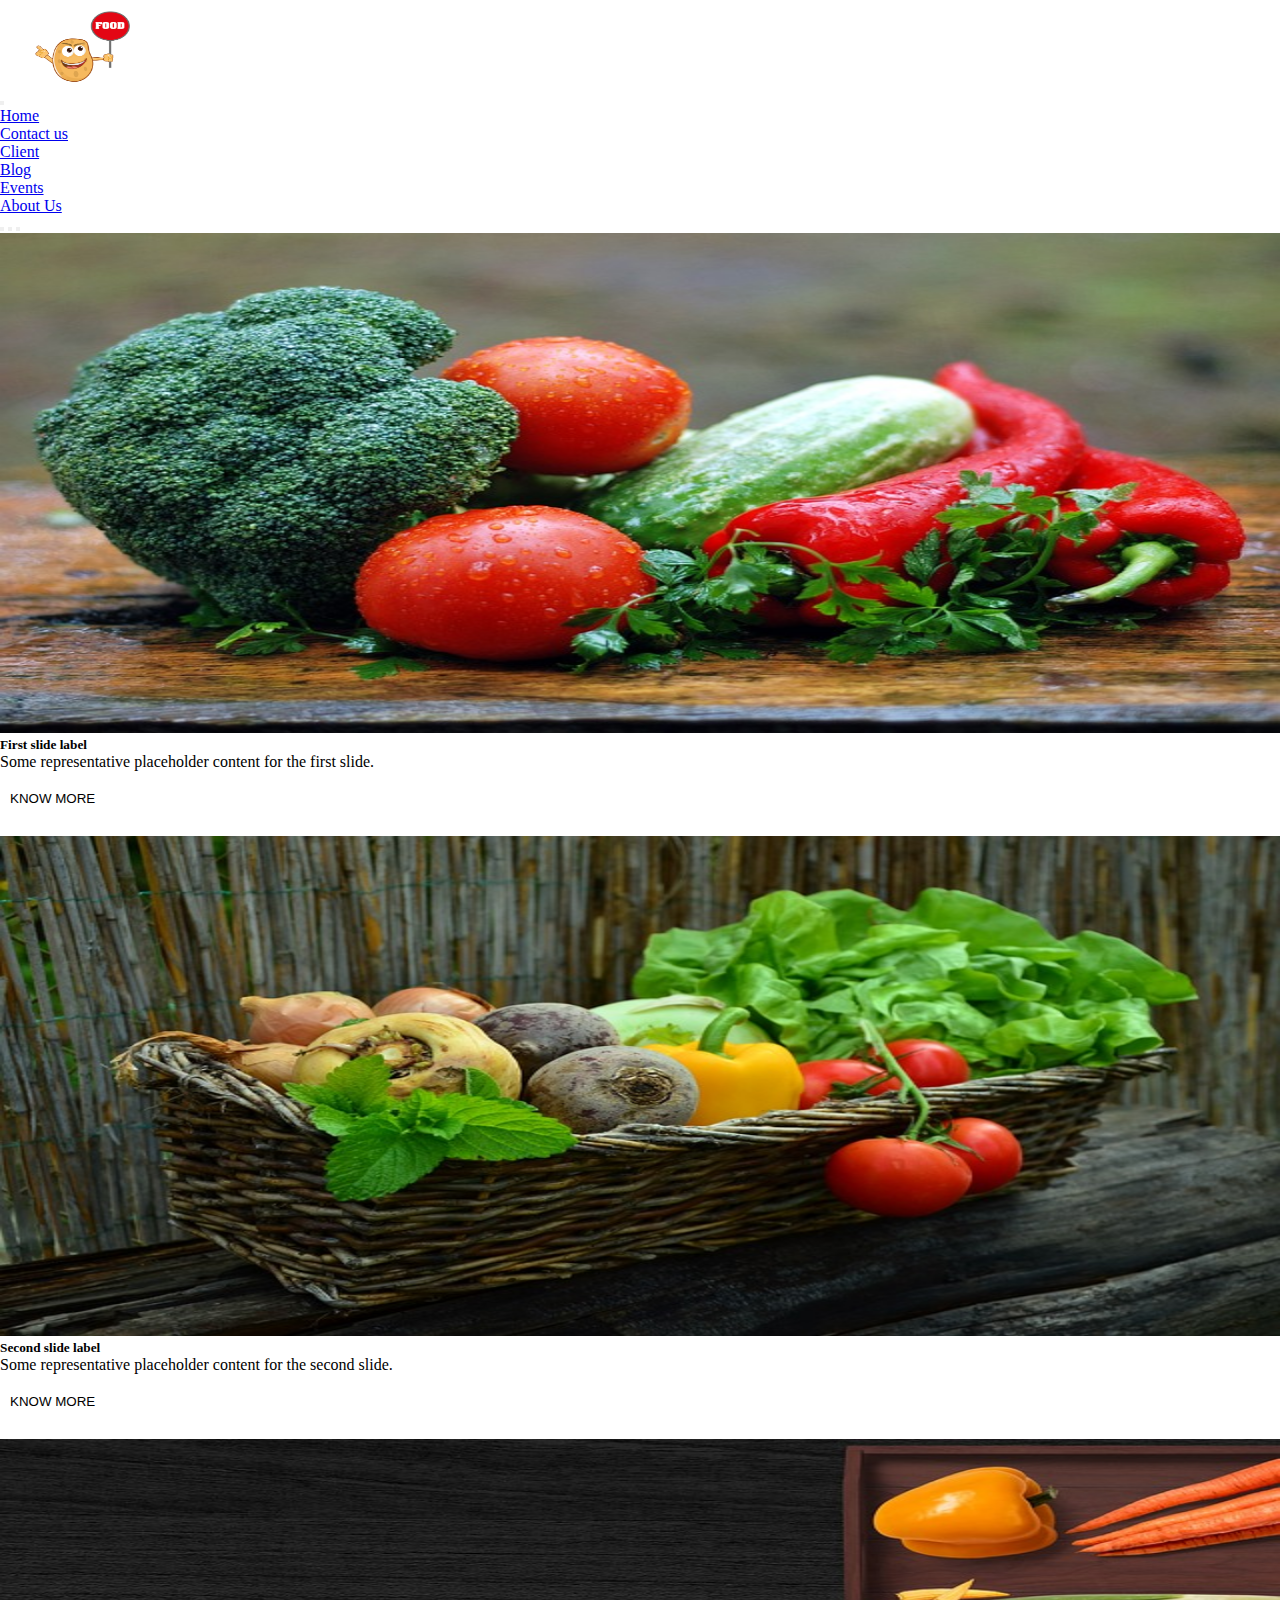
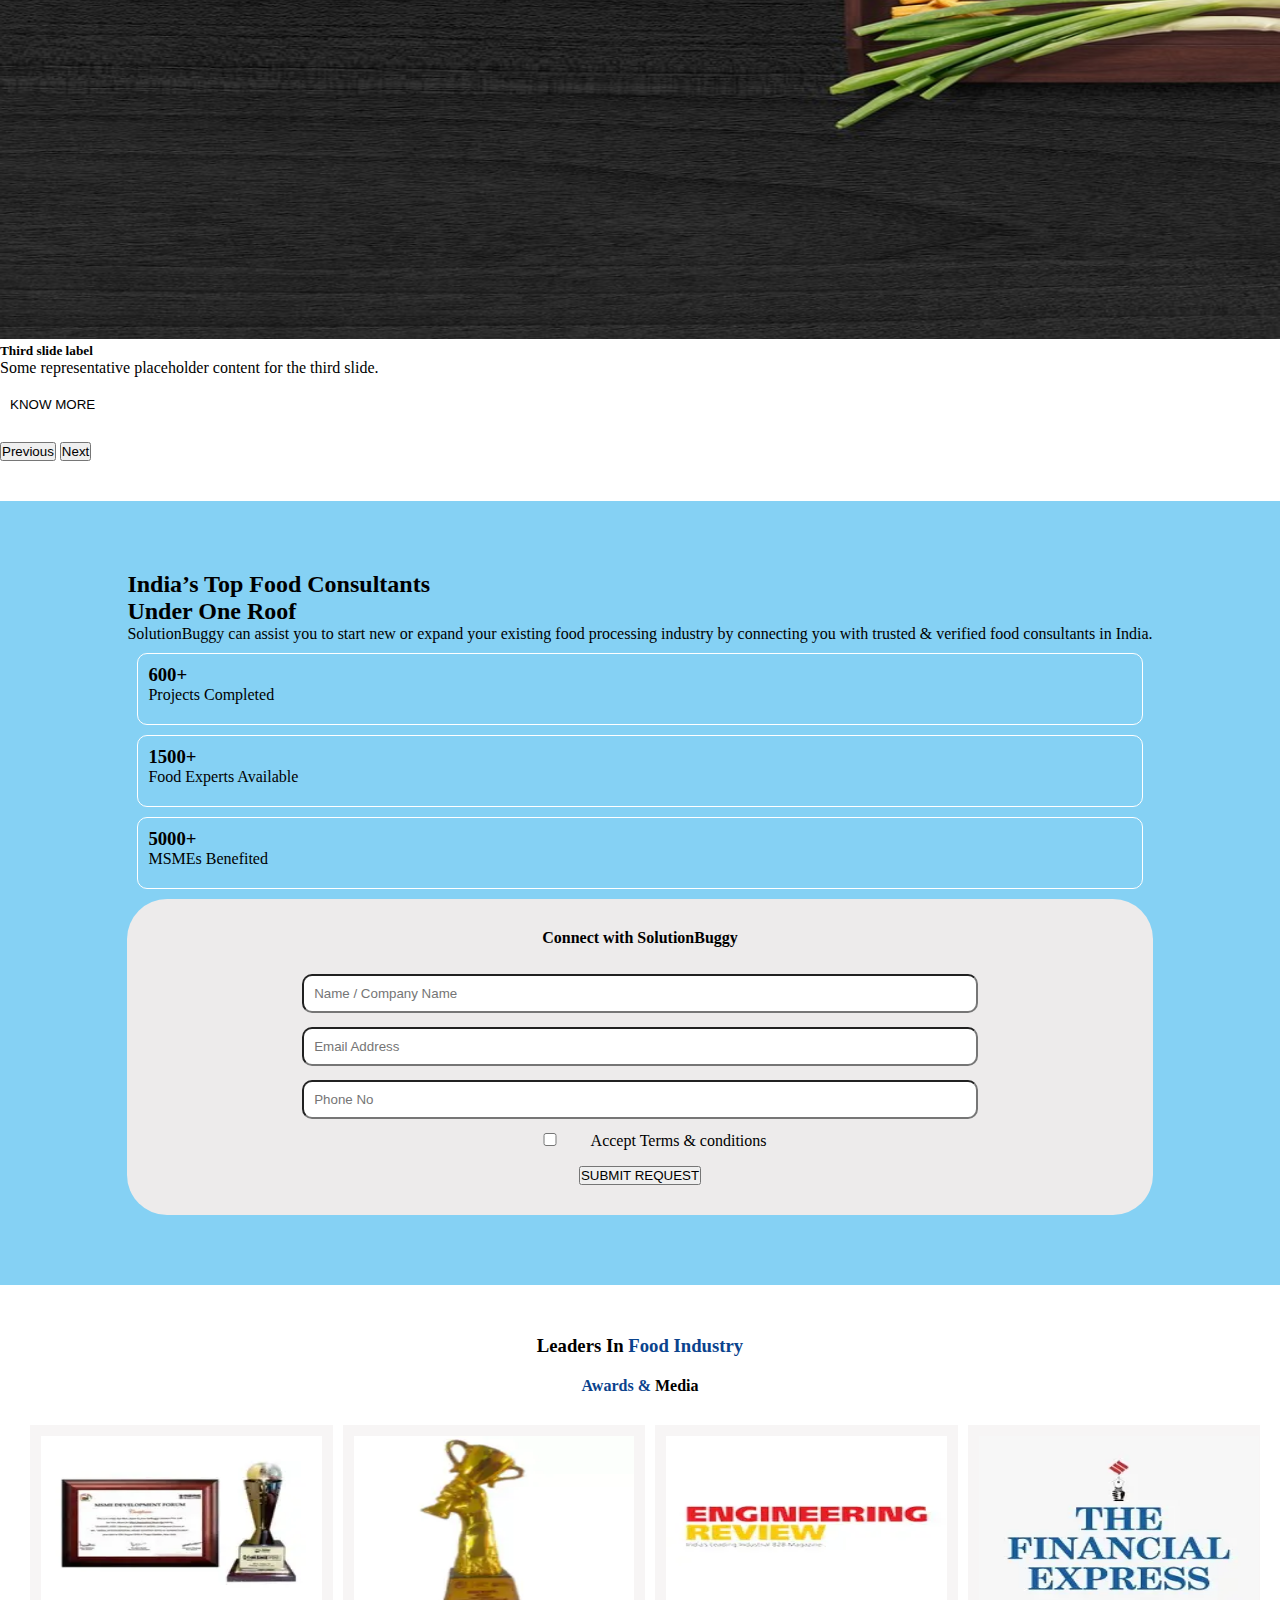
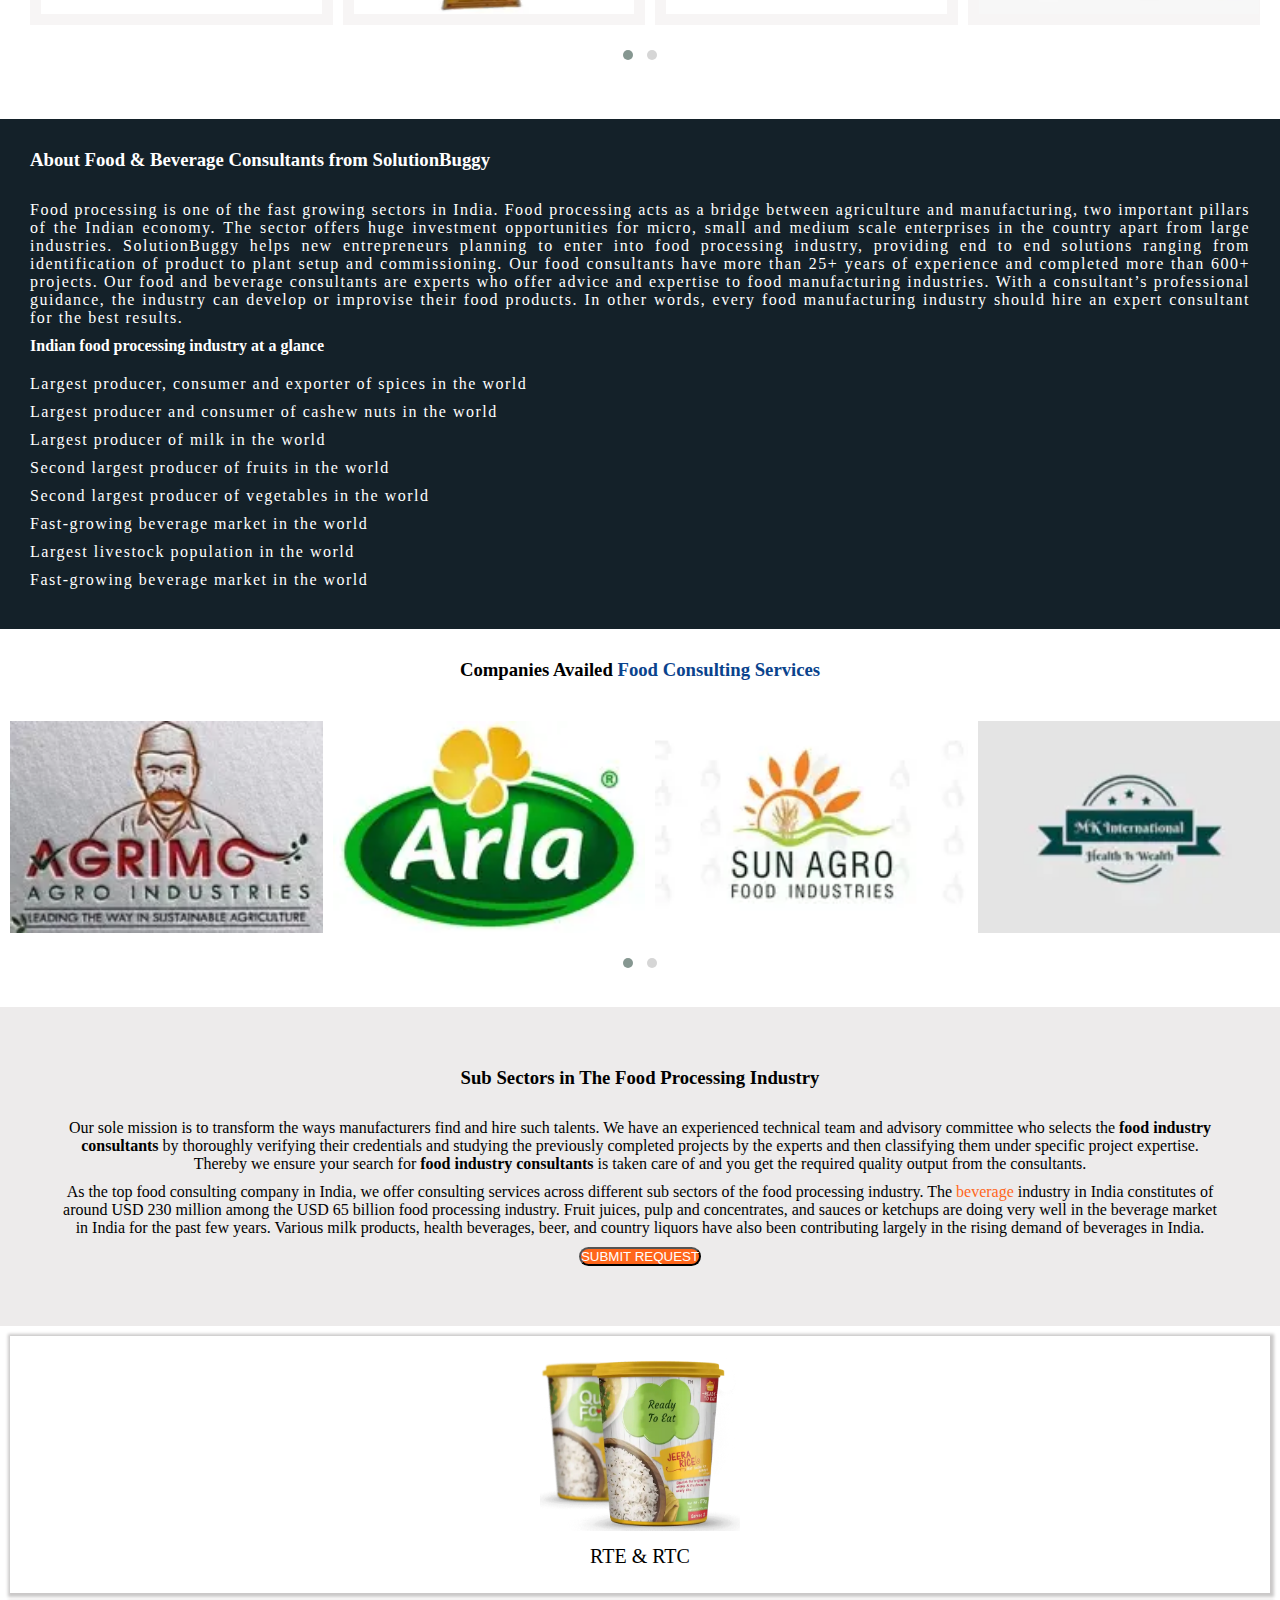
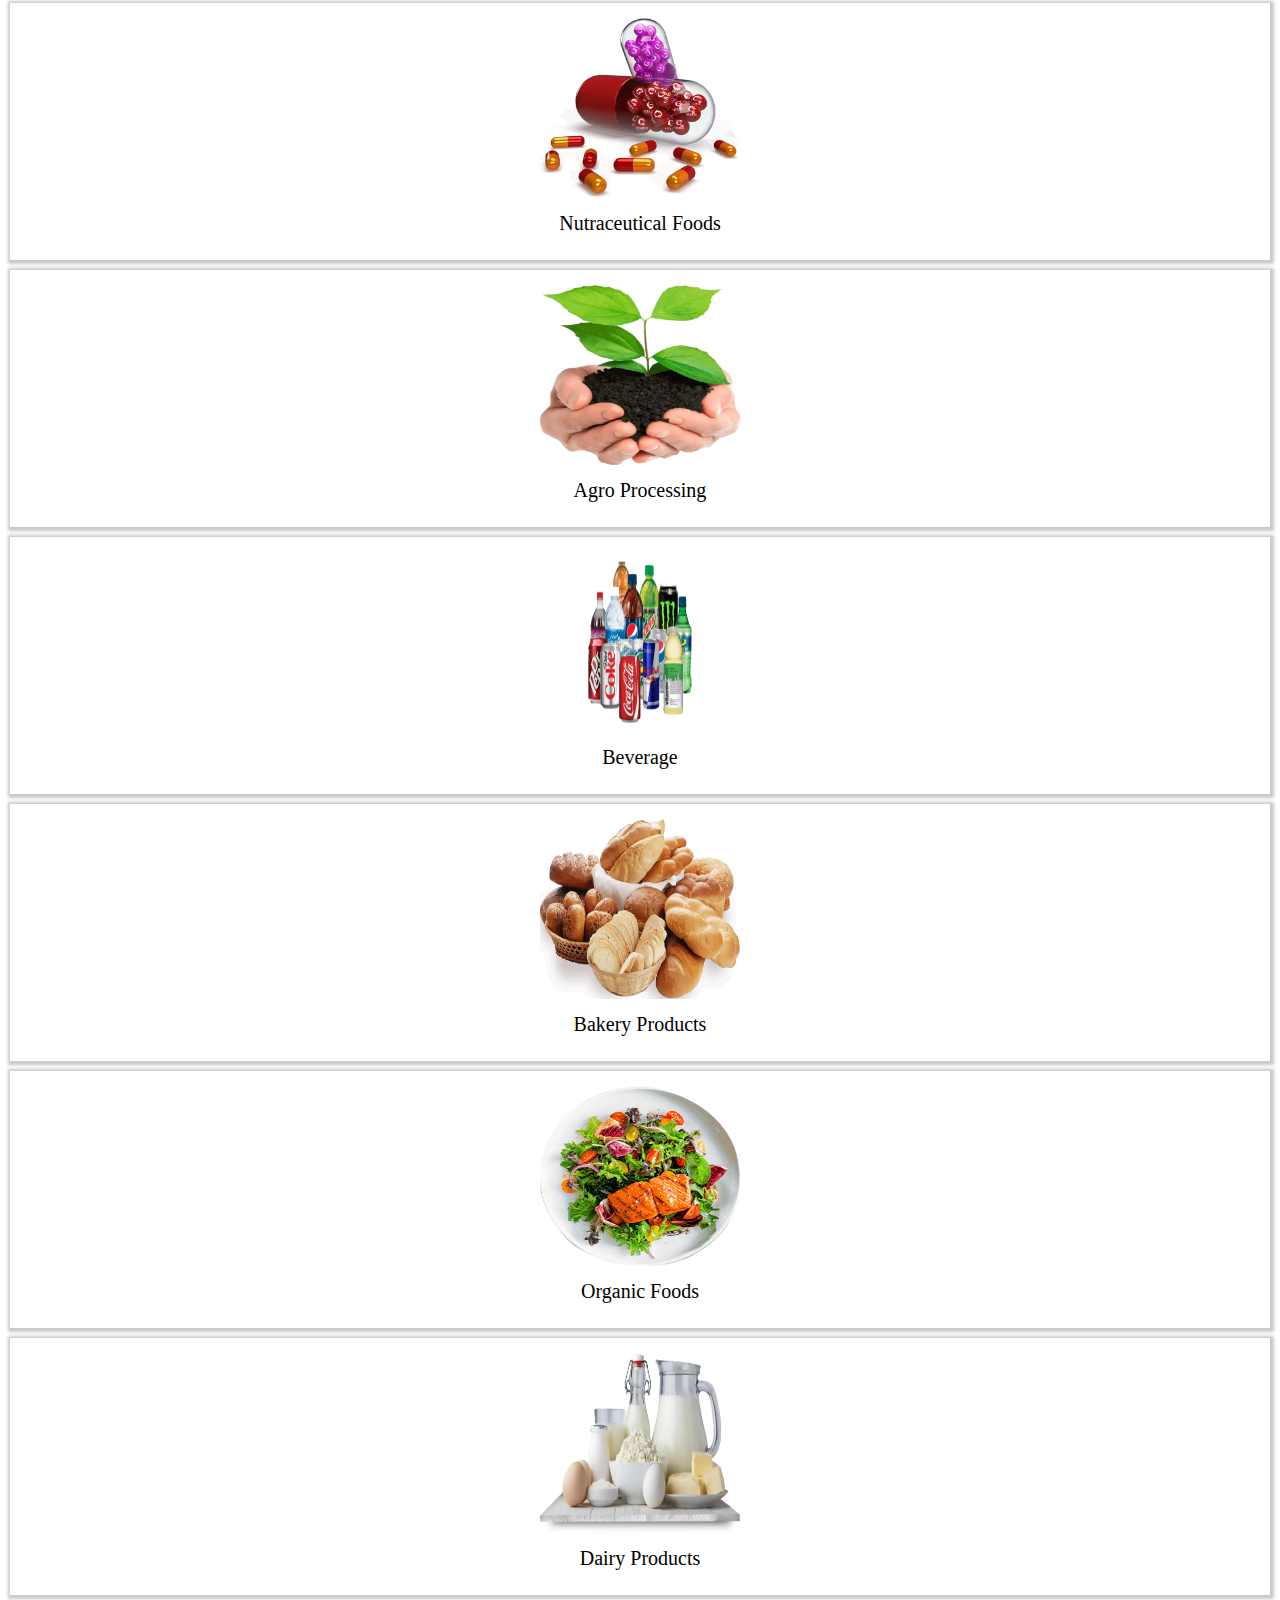
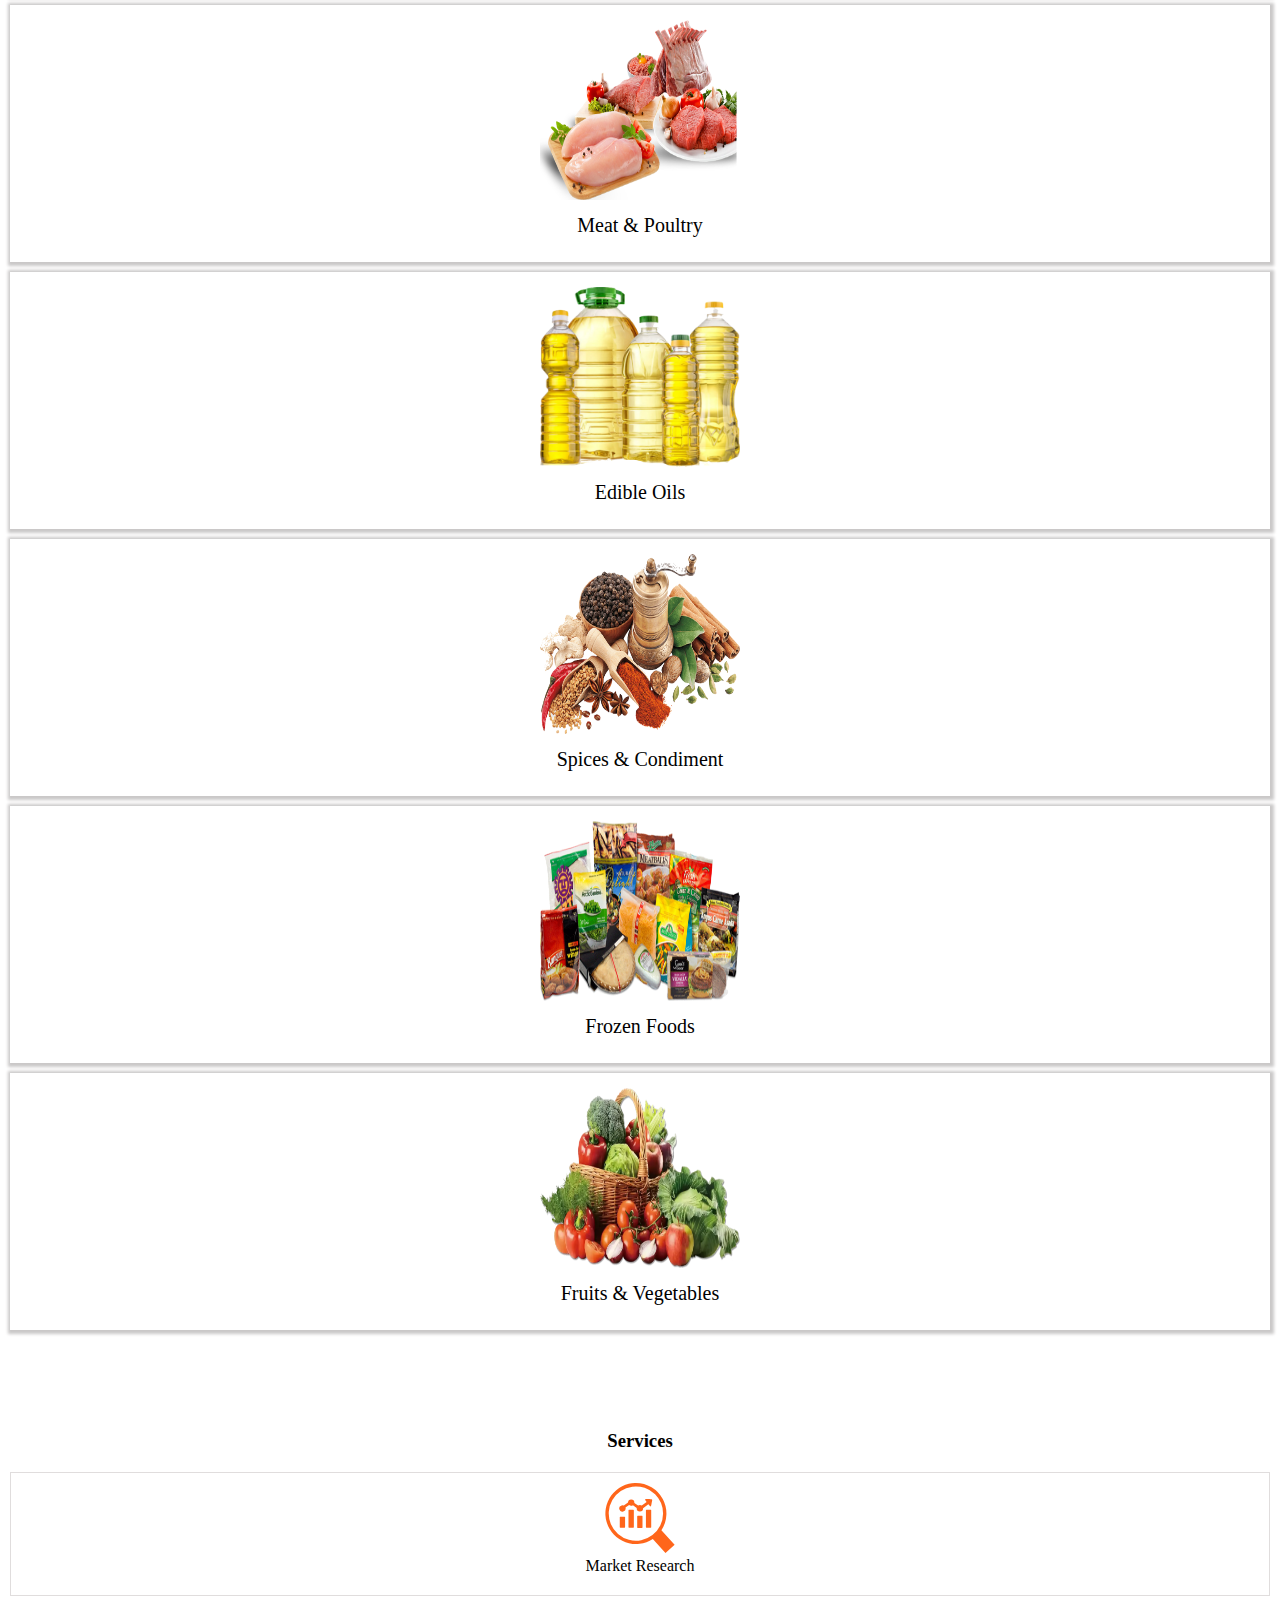
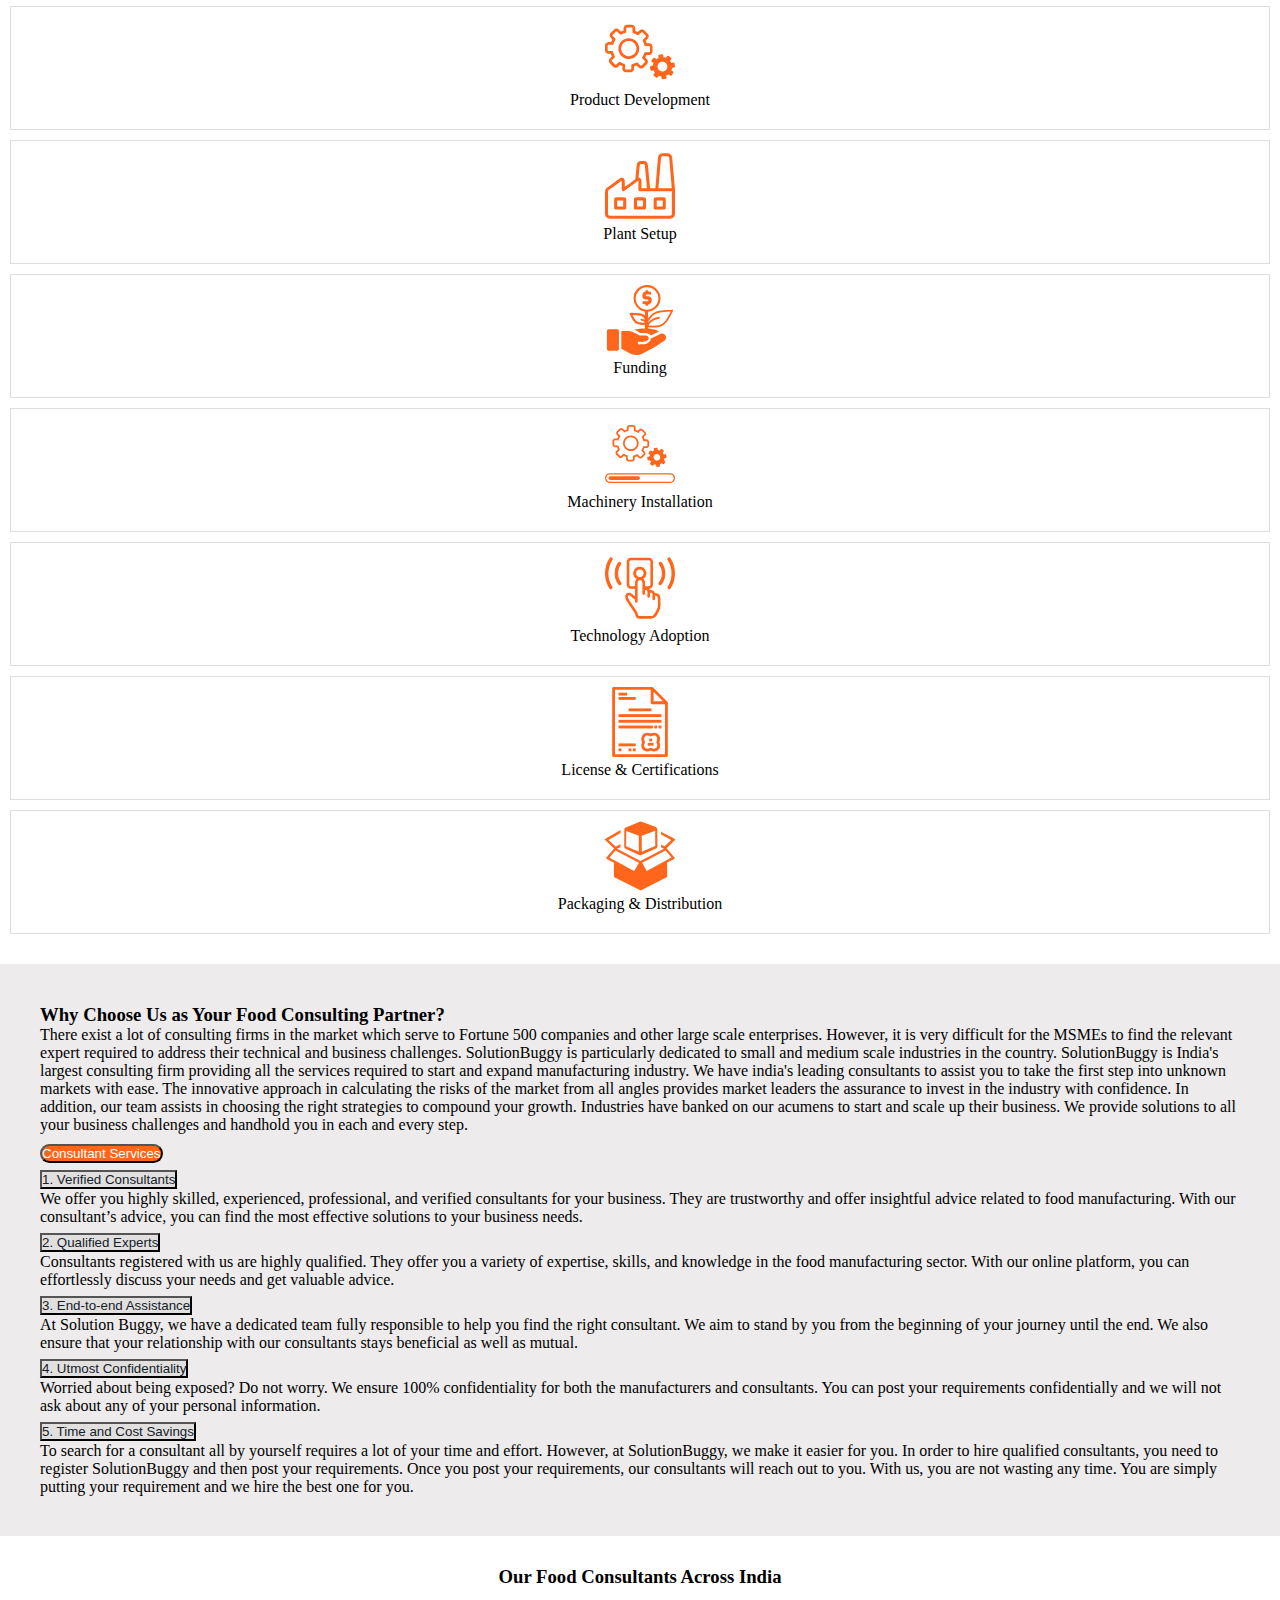
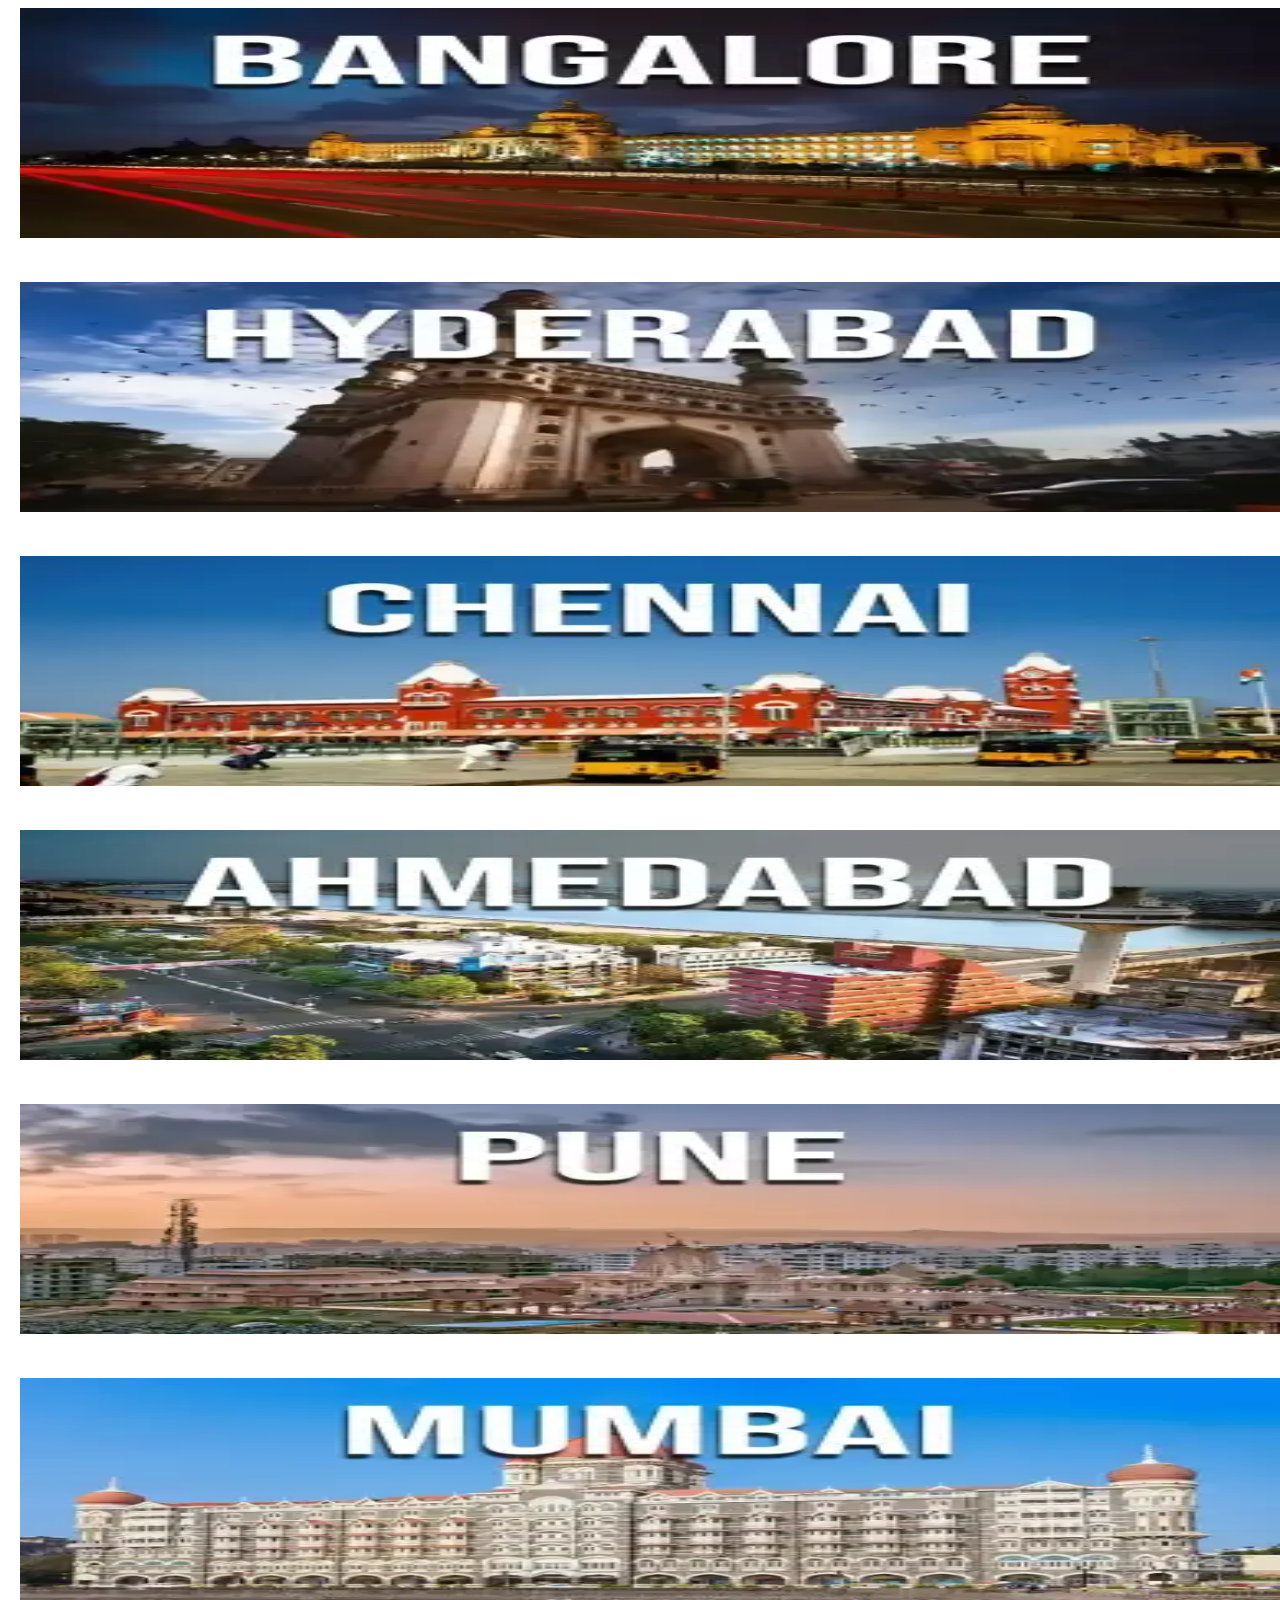
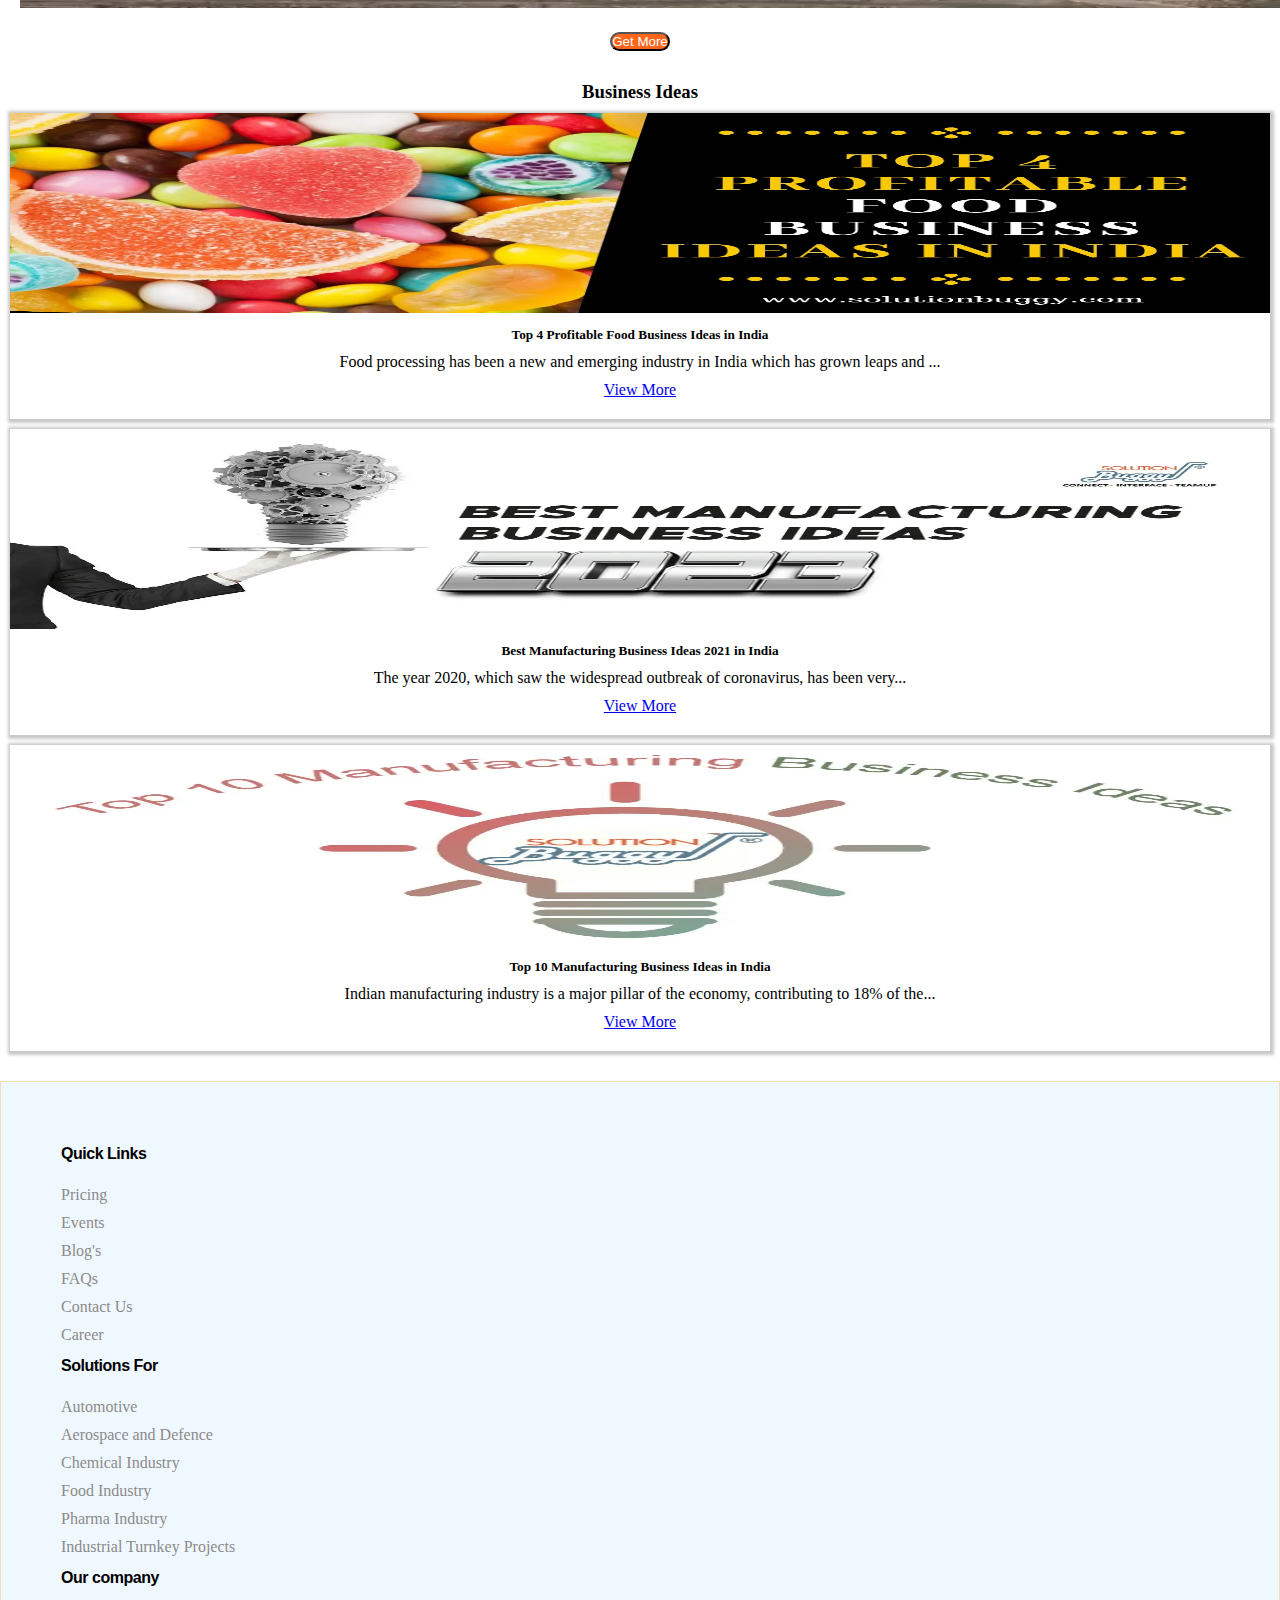
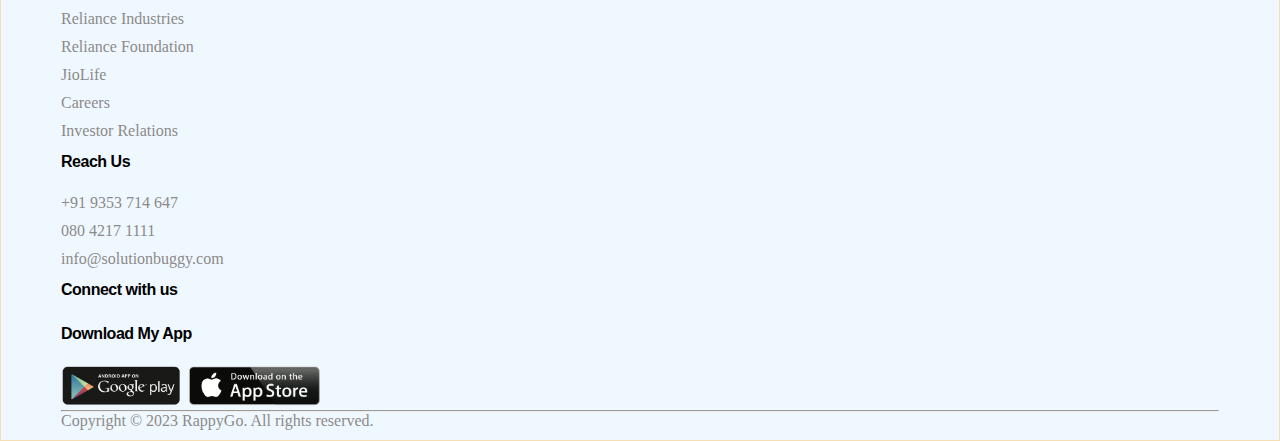
<file: index.html>
<!DOCTYPE html>
<html lang="en">

<head>
    <meta charset="UTF-8">
    <meta http-equiv="X-UA-Compatible" content="IE=edge">
    <meta name="viewport" content="width=device-width, initial-scale=1.0">
    <title>Food</title>
    <link href="https://cdn.jsdelivr.net/npm/bootstrap@5.0.2/dist/css/bootstrap.min.css" rel="stylesheet"
        integrity="sha384-EVSTQN3/azprG1Anm3QDgpJLIm9Nao0Yz1ztcQTwFspd3yD65VohhpuuCOmLASjC" crossorigin="anonymous">
    <link rel="stylesheet" href="https://cdnjs.cloudflare.com/ajax/libs/OwlCarousel2/2.3.4/assets/owl.carousel.min.css"
        integrity="sha512-tS3S5qG0BlhnQROyJXvNjeEM4UpMXHrQfTGmbQ1gKmelCxlSEBUaxhRBj/EFTzpbP4RVSrpEikbmdJobCvhE3g=="
        crossorigin="anonymous" referrerpolicy="no-referrer" />
    <link rel="stylesheet"
        href="https://cdnjs.cloudflare.com/ajax/libs/OwlCarousel2/2.3.4/assets/owl.theme.default.min.css"
        integrity="sha512-sMXtMNL1zRzolHYKEujM2AqCLUR9F2C4/05cdbxjjLSRvMQIciEPCQZo++nk7go3BtSuK9kfa/s+a4f4i5pLkw=="
        crossorigin="anonymous" referrerpolicy="no-referrer" />
    <link rel="stylesheet" href="https://cdnjs.cloudflare.com/ajax/libs/font-awesome/6.4.0/css/all.min.css"
        integrity="sha512-iecdLmaskl7CVkqkXNQ/ZH/XLlvWZOJyj7Yy7tcenmpD1ypASozpmT/E0iPtmFIB46ZmdtAc9eNBvH0H/ZpiBw=="
        crossorigin="anonymous" referrerpolicy="no-referrer" />
    <link rel="stylesheet" href="style.css">
</head>



    <!-- header section -->
    <section class="headersection">
        <div class="container">
            <div class="row">
                <div class="col-4">
                    <img src="./image/food-1487663_1920.png">
                    <!-- nav -->
                </div>
                <div class="butt navbar col-8">
                    <nav class="navbar navbar-expand-lg navbar-light ">
                        <div class=" container-fluid">

                            <button class="navbar-toggler" type="button" data-bs-toggle="collapse"
                                data-bs-target="#navbarNavDropdown" aria-controls="navbarNavDropdown"
                                aria-expanded="false" aria-label="Toggle navigation">
                                <span class="navbar-toggler-icon"></span>
                            </button>
                            <div class="collapse navbar-collapse" id="navbarNavDropdown">
                                <ul class="navbar-nav">
                                    <li class="nav-item">
                                        <a class="nav-link active" aria-current="page" href="#">Home</a>
                                    </li>
                                    
                                    <!-- <li class="nav-item">
                                        <a class="nav-link" href="viewproject.html">Service</a>
                                    </li> -->
                                    <li class="nav-item">
                                        <a class="nav-link" href="contact.html">Contact us</a>
                                    </li>
                                    <li class="nav-item">
                                        <a class="nav-link" href="client.html">Client</a>
                                    </li>
                                    <li class="nav-item">
                                        <a class="nav-link" href="blog.html">Blog</a>
                                    </li>
                                    <li class="nav-item">
                                        <a class="nav-link" href="event.html">Events</a>
                                    </li>
                                    <li class="nav-item">
                                        <a class="nav-link" href="about.html">About Us</a>
                                    </li>
                                    <!-- <li class="nav-item dropdown">
                                        <a class="nav-link dropdown-toggle" href="about.html"  data-bs-toggle="dropdown" >
                                            About Us
                                        </a>
                                        <ul class="dropdown-menu" aria-labelledby="navbarDropdownMenuLink">
                                          <li><a class="dropdown-item" href="about.html">Action</a></li>
                                          <li><a class="dropdown-item" href="#">Another action</a></li>
                                          <li><a class="dropdown-item" href="#">Something else here</a></li>
                                        </ul>
                                      </li>-->
                                    <!-- <li class="nav-items">
                                        <a class="nav-link" href="#"><span class="text"> Register</span></a>
                                    </li>
                                    <li class="nav-itemss">
                                        <a class="nav-link" href="#"><span class="text">Login</span></a>
                                    </li>  -->
                                </ul>
                            </div>
                        </div>
                    </nav>
                    <!--  -->
                </div>
            </div>
        </div>
    </section>
    <!--  -->

<!-- Backgorung image -->

<section class="backgrimg">
    <div class="container-fluid">
        <div class="row">
            <div class="col">
                <div id="carouselExampleCaptions" class="carousel slide" data-bs-ride="carousel">
                    <div class="carousel-indicators">
                      <button type="button" data-bs-target="#carouselExampleCaptions" data-bs-slide-to="0" class="active" aria-current="true" aria-label="Slide 1"></button>
                      <button type="button" data-bs-target="#carouselExampleCaptions" data-bs-slide-to="1" aria-label="Slide 2"></button>
                      <button type="button" data-bs-target="#carouselExampleCaptions" data-bs-slide-to="2" aria-label="Slide 3"></button>
                    </div>
                    <div class="carousel-inner">
                      <div class="carousel-item active">
                        <img src="image/back img.jpg" class="backimgs" alt="...">
                        <div class="carousel-caption d-none d-md-block">
                          <h5>First slide label</h5>
                          <p>Some representative placeholder content for the first slide.</p>
                          <button class="backbutton" type="button" value="button">KNOW MORE</button>
                        </div>
                      </div>
                      <div class="carousel-item">
                        <img src="image/back img 2.jpg" class="backimgs" alt="...">
                        <div class="carousel-caption d-none d-md-block">
                          <h5>Second slide label</h5>
                          <p>Some representative placeholder content for the second slide.</p>
                          <button class="backbutton" type="button" value="button">KNOW MORE</button>
                        </div>
                      </div>
                      <div class="carousel-item">
                        <img src="image/back img 3.jpg" class="backimgs" alt="...">
                        <div class="carousel-caption d-none d-md-block">
                          <h5>Third slide label</h5>
                          <p>Some representative placeholder content for the third slide.</p>
                          <button class="backbutton" type="button" value="button">KNOW MORE</button>
                        </div>
                      </div>
                    </div>
                    <button class="carousel-control-prev" type="button" data-bs-target="#carouselExampleCaptions" data-bs-slide="prev">
                      <span class="carousel-control-prev-icon" aria-hidden="true"></span>
                      <span class="visually-hidden">Previous</span>
                    </button>
                    <button class="carousel-control-next" type="button" data-bs-target="#carouselExampleCaptions" data-bs-slide="next">
                      <span class="carousel-control-next-icon" aria-hidden="true"></span>
                      <span class="visually-hidden">Next</span>
                    </button>
                  </div>
            </div>
        </div>
    </div>
    
</section>



<!--  -->

    <!-- banner -->
    <section class="banner">
        <div class="container">
            <div class="row">
                <div class="col-7 respon">
                    <h2>India’s Top Food Consultants</h2>
                    <h2>Under One Roof</h2>
                    <p>SolutionBuggy can assist you to start new or expand your existing food processing industry by
                        connecting you with trusted & verified food consultants in India.</p>
                    <div class="row">
                        <div class="projects text-center col">
                            <h3>600+</h3>
                            <p>Projects Completed</p>
                        </div>
                        <div class="projects text-center col">
                            <h3>1500+</h3>
                            <p>Food Experts Available</p>
                        </div>
                        <div class="projects text-center col">
                            <h3>5000+</h3>
                            <p>MSMEs Benefited</p>
                        </div>
                    </div>
                </div>
                <div class="col">
                    <div class="formsec">
                        <h4>Connect with SolutionBuggy</h4>
                        <form>
                            <input type="text" placeholder="Name / Company Name"><br>
                            <input type="email" placeholder="Email Address"><br>
                            <input type="number" placeholder="Phone No"><br>
                            <input class="forms" type="checkbox">
                            <lable for="name">Accept Terms & conditions</lable><br>
                            <button type="button" class="btn btn-primary">SUBMIT REQUEST</button>
                        </form>
                    </div>

                </div>

            </div>
        </div>
    </section>
    <!-- Awards -->
    <section class="awards">
        <div class="container">
            <div class="row">
                <h3>Leaders In <span class="food">Food Industry</span></h3>
                <h4><span class="food">Awards &</span> Media</h4>
                <div class="col">
                    <div class="owl-carousel owl-theme">
                        <img src="image/award-1.webp">
                        <img src="image/award-2.webp">
                        <img src="image/media3.webp">
                        <img src="image/media4.webp">
                        <img src="image/media1.webp">
                        <img src="image/media2.webp">
                    </div>
                </div>
            </div>
        </div>
    </section>

    <!-- About food -->
    <section class="about">
        <div class="container">
            <div class="row">
                <h3>About Food & Beverage Consultants from SolutionBuggy</h3>
                <div class="col-6">
                    <p>Food processing is one of the fast growing sectors in India. Food processing acts as a bridge
                        between agriculture and manufacturing, two important pillars of the Indian economy. The sector
                        offers huge investment opportunities for micro, small and medium scale enterprises in the
                        country apart from large industries. SolutionBuggy helps new entrepreneurs planning to enter
                        into food processing industry, providing end to end solutions ranging from identification of
                        product to plant setup and commissioning. Our food consultants have more than 25+ years of
                        experience and completed more than 600+ projects. Our food and beverage consultants are experts
                        who offer advice and expertise to food manufacturing industries. With a consultant’s
                        professional guidance, the industry can develop or improvise their food products. In other
                        words, every food manufacturing industry should hire an expert consultant for the best results.
                    </p>

                </div>
                <div class="col-6">
                    <h4>Indian food processing industry at a glance</h4>
                    <p><i class="fa-solid fa-check"></i> Largest producer, consumer and exporter of spices in the world
                    </p>
                    <p><i class="fa-solid fa-check"></i> Largest producer and consumer of cashew nuts in the world</p>
                    <p><i class="fa-solid fa-check"></i> Largest producer of milk in the world</p>
                    <p><i class="fa-solid fa-check"></i> Second largest producer of fruits in the world</p>
                    <p><i class="fa-solid fa-check"></i> Second largest producer of vegetables in the world</p>
                    <p><i class="fa-solid fa-check"></i> Fast-growing beverage market in the world</p>
                    <p><i class="fa-solid fa-check"></i> Largest livestock population in the world</p>
                    <p><i class="fa-solid fa-check"></i> Fast-growing beverage market in the world</p>
                </div>
            </div>
        </div>
    </section>
    <!-- Companies -->
    <section class="companies">
        <div class="container">
            <div class="row">
                <h3>Companies Availed <span class="food">Food Consulting Services</span></h3>
                <div class="col">
                    <div class="owl-carousel owl-theme">
                        <img src="image/agrimo.webp">
                        <img src="image/Arla.webp">
                        <img src="image/sun-agro.webp">
                        <img src="image/mk-international.webp">
                        <img src="image/organic-food.webp">
                        <img src="image/green-food.webp">
                    </div>
                </div>
            </div>
        </div>
    </section>
    <!-- sectors -->
    <section class="sector">
        <div class="container">
            <div class="row">
                <div class="col">
                    <h3>Sub Sectors in The Food Processing Industry</h3>
                    <p>Our sole mission is to transform the ways manufacturers find and hire such talents. We have an
                        experienced technical team and advisory committee who selects the <b>food industry
                            consultants</b> by thoroughly verifying their credentials and studying the previously
                        completed projects by the experts and then classifying them under specific project expertise.
                        Thereby we ensure your search for <b>food industry consultants</b> is taken care of and you get
                        the required quality output from the consultants.</p>
                    <p>As the top food consulting company in India, we offer consulting services across different sub
                        sectors of the food processing industry. The <span class="color">beverage</span> industry in
                        India constitutes of around USD 230 million among the USD 65 billion food processing industry.
                        Fruit juices, pulp and concentrates, and sauces or ketchups are doing very well in the beverage
                        market in India for the past few years. Various milk products, health beverages, beer, and
                        country liquors have also been contributing largely in the rising demand of beverages in India.
                    </p>
                    <button type="button" class="btn">SUBMIT REQUEST</button>
                </div>
            </div>
        </div>
    </section>
    <!-- backimg -->
    <section class="backimg">
        <div class="container">
            <div class="rows row">
                <div class="card col">
                    <img src="image/Scr5_img1.webp">
                    <p>RTE & RTC</p>
                </div>
                <div class=" card col">
                    <img src="image/Scr5_img4.webp">
                    <p>Nutraceutical Foods</p>
                </div>
                <div class="card col">
                    <img src="image/Scr5_img2.webp">
                    <p>Agro Processing</p>
                </div>
                <div class="card col">
                    <img src="image/beverages.webp">
                    <p>Beverage</p>
                </div>
            </div>
            <!--  -->
            <div class="rows row">
                <div class="card col">
                    <img src="image/Scr5_img5.webp">
                    <p>Bakery Products</p>
                </div>
                <div class=" card col">
                    <img src="image/Organic_Foods.webp">
                    <p>Organic Foods</p>
                </div>
                <div class="card col">
                    <img src="image/Scr5_img6.webp">
                    <p>Dairy Products</p>
                </div>
                <div class="card col">
                    <img src="image/meat.webp">
                    <p>Meat & Poultry</p>
                </div>
            </div>
            <!--  -->
            <div class="rows row">
                <div class="card col">
                    <img src="image/oil.webp">
                    <p>Edible Oils</p>
                </div>
                <div class=" card col">
                    <img src="image/spices.webp">
                    <p>Spices & Condiment</p>
                </div>
                <div class="card col">
                    <img src="image/Frozen_foods.webp">
                    <p>Frozen Foods</p>
                </div>
                <div class="card col">
                    <img src="image/Scr5_img3.webp">
                    <p>Fruits & Vegetables</p>
                </div>
            </div>
        </div>
    </section>
    <!-- service -->
    <section class="service">
        <div class="container">
            <div class="row">
                <h3>Services</h3>
                <div class=" cards col">
                    <img src="image/market.0b75cca3.svg">
                    <p>Market Research</p>
                </div>
                <div class=" cards col">
                    <img src="image/productDev.32f2ee0c.svg">
                    <p>Product Development</p>
                </div>
                <div class="cards col">
                    <img src="image/plant.a5c2ce94.svg">
                    <p>Plant Setup</p>
                </div>
                <div class="cards col">
                    <img src="image/funding.1d2567a3.svg">
                    <p>Funding</p>
                </div>
            </div>
            <!--  -->
            <div class="row">
                <div class=" cards col">
                    <img src="image/machinery.3bdc528c.svg">
                    <p>Machinery Installation</p>
                </div>
                <div class=" cards col">
                    <img src="image/technology.770f8cf9.svg">
                    <p>Technology Adoption</p>
                </div>
                <div class="cards col">
                    <img src="image/license.ae745fa5.svg">
                    <p>License & Certifications</p>
                </div>
                <div class="cards col">
                    <img src="image/packaging.7c5cde19.svg">
                    <p>Packaging & Distribution</p>
                </div>
            </div>
        </div>
    </section>
    <!--  -->
    <section class="consulting">
        <div class="container">
            <div class="row">
                <div class="col">
                    <h3>Why Choose Us as Your Food Consulting Partner?</h3>
                    <p>There exist a lot of consulting firms in the market which serve to Fortune 500 companies and
                        other large scale enterprises. However, it is very difficult for the MSMEs to find the relevant
                        expert required to address their technical and business challenges. SolutionBuggy is
                        particularly dedicated to small and medium scale industries in the country.

                        SolutionBuggy is India's largest consulting firm providing all the services required to start
                        and expand manufacturing industry.

                        We have india's leading consultants to assist you to take the first step into unknown markets
                        with ease. The innovative approach in calculating the risks of the market from all angles
                        provides market leaders the assurance to invest in the industry with confidence. In addition,
                        our team assists in choosing the right strategies to compound your growth. Industries have
                        banked on our acumens to start and scale up their business. We provide solutions to all your
                        business challenges and handhold you in each and every step.</p>
                    <button type="button" class="btn">Consultant Services</button>
                </div>

                <div class=" but col">

                    <div class="accordion accordion-flush" id="accordionFlushExample">
                        <div class="accordion-item">
                            <h2 class="accordion-header" id="flush-headingOne">
                                <button class="accordion-button collapsed" type="button" data-bs-toggle="collapse"
                                    data-bs-target="#flush-collapseOne" aria-expanded="true"
                                    aria-controls="flush-collapseOne">
                                    1. Verified Consultants
                                </button>
                            </h2>
                            <div id="flush-collapseOne" class="accordion-collapse collapse"
                                aria-labelledby="flush-headingOne" data-bs-parent="#accordionFlushExample">
                                <div class="accordion-body">We offer you highly skilled, experienced, professional, and
                                    verified consultants for your business. They are trustworthy and offer insightful
                                    advice related to food manufacturing. With our consultant’s advice, you can find the
                                    most effective solutions to your business needs.</div>
                            </div>
                        </div>
                        <div class="accordion-item">
                            <h2 class="accordion-header" id="flush-headingTwo">
                                <button class="accordion-button collapsed" type="button" data-bs-toggle="collapse"
                                    data-bs-target="#flush-collapseTwo" aria-expanded="false"
                                    aria-controls="flush-collapseTwo">
                                    2. Qualified Experts
                                </button>
                            </h2>
                            <div id="flush-collapseTwo" class="accordion-collapse collapse"
                                aria-labelledby="flush-headingTwo" data-bs-parent="#accordionFlushExample">
                                <div class="accordion-body">Consultants registered with us are highly qualified. They
                                    offer you a variety of expertise, skills, and knowledge in the food manufacturing
                                    sector. With our online platform, you can effortlessly discuss your needs and get
                                    valuable advice.</div>
                            </div>
                        </div>
                        <div class="accordion-item">
                            <h2 class="accordion-header" id="flush-headingThree">
                                <button class="accordion-button collapsed" type="button" data-bs-toggle="collapse"
                                    data-bs-target="#flush-collapseThree" aria-expanded="false"
                                    aria-controls="flush-collapseThree">
                                    3. End-to-end Assistance
                                </button>
                            </h2>
                            <div id="flush-collapseThree" class="accordion-collapse collapse"
                                aria-labelledby="flush-headingThree" data-bs-parent="#accordionFlushExample">
                                <div class="accordion-body">At Solution Buggy, we have a dedicated team fully
                                    responsible to help you find the right consultant. We aim to stand by you from the
                                    beginning of your journey until the end. We also ensure that your relationship with
                                    our consultants stays beneficial as well as mutual.</div>
                            </div>
                        </div>
                        <div class="accordion-item">
                            <h2 class="accordion-header" id="flush-headingFour">
                                <button class="accordion-button collapsed" type="button" data-bs-toggle="collapse"
                                    data-bs-target="#flush-collapseFour" aria-expanded="false"
                                    aria-controls="flush-collapseThree">
                                    4. Utmost Confidentiality
                                </button>
                            </h2>
                            <div id="flush-collapseFour" class="accordion-collapse collapse"
                                aria-labelledby="flush-headingFour" data-bs-parent="#accordionFlushExample">
                                <div class="accordion-body">Worried about being exposed? Do not worry. We ensure 100%
                                    confidentiality for both the manufacturers and consultants. You can post your
                                    requirements confidentially and we will not ask about any of your personal
                                    information.</div>
                            </div>
                        </div>
                        <div class="accordion-item">
                            <h2 class="accordion-header" id="flush-headingFive">
                                <button class="accordion-button collapsed" type="button" data-bs-toggle="collapse"
                                    data-bs-target="#flush-collapseFive" aria-expanded="false"
                                    aria-controls="flush-collapseFive">
                                    5. Time and Cost Savings
                                </button>
                            </h2>
                            <div id="flush-collapseFive" class="accordion-collapse collapse"
                                aria-labelledby="flush-headingFive" data-bs-parent="#accordionFlushExample">
                                <div class="accordion-body">To search for a consultant all by yourself requires a lot of your time and effort. However, at SolutionBuggy, we make it easier for you. In order to hire qualified consultants, you need to register SolutionBuggy and then post your requirements. Once you post your requirements, our consultants will reach out to you. With us, you are not wasting any time. You are simply putting your requirement and we hire the best one for you.</div>
                            </div>
                        </div>
                    </div>
                </div>
            </div>
        </div>
    </section>
    <!-- across -->
    <section class="across">
        <div class="container">
            <div class="row">
                <h3>Our Food Consultants Across India</h3>
             <div class="colimg col">
                <img src="image/Bangalore.webp">
             </div>
             <div class="colimg col">
                <img src="image/Hyderabad.webp">
             </div>
             <div class=" colimg col">
                <img src="image/Chennai.webp">
             </div>
            </div>
            <!--  -->
            <div class="row">
             <div class="colimg col">
                <img src="image/Ahmedabad.webp">
             </div>
             <div class="colimg col">
                <img src="image/Pune.webp">
             </div>
             <div class=" colimg col">
                <img src="image/Mumbai.webp">
             </div>
             
            </div>
            <button type="button" class="btn">Get More</button>
        </div>
    </section>
    <!-- Business -->
    <section class="business">
        <div class="container">
            <div class="row">
                <h3>Business Ideas</h3>
                <div class="col">
                  <div class="car">
                    <div class="car-body">
                        <img src="image/top4.webp">
                      <h5 class="card-title">Top 4 Profitable Food Business Ideas in India</h5>
                      <p class="card-text">Food processing has been a new and emerging industry in India which has grown leaps and ...</p>
                      <a href="#" class="btn btn-primary">View More</a>
                    </div>
                  </div>
                </div>
                <div class="col">
                    <div class="car">
                      <div class="car-body">
                        <img src="image/best.webp">
                        <h5 class="card-title">Best Manufacturing Business Ideas 2021 in India</h5>
                        <p class="card-text">The year 2020, which saw the widespread outbreak of coronavirus, has been very...</p>
                        <a href="#" class="btn btn-primary">View More</a>
                      </div>
                    </div>
                  </div>
                <div class="col">
                  <div class="car">
                    <div class="car-body">
                        <img src="image/top10Manufac.webp">
                      <h5 class="card-title">Top 10 Manufacturing Business Ideas in India</h5>
                      <p class="card-text">Indian manufacturing industry is a major pillar of the economy, contributing to 18% of the...</p>
                      <a href="#" class="btn btn-primary">View More</a>
                    </div>
                  </div>
                </div>
              </div>
        </div>
    </section>
    <!-- footer -->
    <section class="footer">    

        <div class="container-fluid">
            <div class="row">
              <div class="col">
                <h3>Quick Links</h3>
                <p>Pricing</p>
                <p>Events</p>
                <p>Blog's</p>
                <p>FAQs</p>
                <p>Contact Us</p>
                <p>Career</p>
              </div>
              <div class="col">
                <h3>Solutions For</h3>
                <p>Automotive</p>
                <p>Aerospace and Defence</p>
                <p>Chemical Industry</p>
                <p>Food Industry</p>
                <p>Pharma Industry</p>
                <p>Industrial Turnkey Projects</p>
               </div>
              <div class="col">
                <h3>Our company</h3>
                <p>Reliance Industries</p>
                <p>Reliance Foundation</p>
                <p>JioLife</p>
                <p>Careers</p>
                <p>Investor Relations</p>
              </div>
              <div class="col">
                <h3>Reach Us</h3>
                <p>+91 9353 714 647</p>
                <p>080 4217 1111</p>
                <p>info@solutionbuggy.com</p>
              </div>
              <div class="footicon text-center col-3">
                <h3>Connect with us</h3>
                <div class="icon justify-content-center">
                <a href="https://www.youtube.com/?gl=IN" target="blank"><i class="fa-brands fa-youtube"></i></a>
                <a href="https://www.instagram.com/" target="blank"><i class="fa-brands fa-square-instagram"></i></a>
                <a href="https://twitter.com/?lang=en-in " target="blank"><i class="fa-brands fa-square-twitter"></i></a>
                <a href="#" target="blank"><i class="fa-brands fa-facebook"></i></a>
                <a href="#" target="blank"><i class="fa-solid fa-envelope"></i></a>
            </div> 
            <h3>Download My App</h3>
            <a href="#"><img src="/image/Google-Play-App-Store-PNG-Transparent-Image.png"></a>
              </div>
            </div>
        </div>
        <hr>
        <div class="container-fluid">
            <div class="row">
                <div class=" col-6">
                    <p>Copyright © 2023 RappyGo. All rights reserved.</p>
                </div>
            </div>
        </div>  
    </section>
    <!-- End -->

    <!-- Script section -->
    <script src="https://cdn.jsdelivr.net/npm/bootstrap@5.0.2/dist/js/bootstrap.bundle.min.js"
        integrity="sha384-MrcW6ZMFYlzcLA8Nl+NtUVF0sA7MsXsP1UyJoMp4YLEuNSfAP+JcXn/tWtIaxVXM"
        crossorigin="anonymous"></script>
    <script src="https://cdnjs.cloudflare.com/ajax/libs/jquery/3.5.1/jquery.min.js"
        integrity="sha512-bLT0Qm9VnAYZDflyKcBaQ2gg0hSYNQrJ8RilYldYQ1FxQYoCLtUjuuRuZo+fjqhx/qtq/1itJ0C2ejDxltZVFg=="
        crossorigin="anonymous" referrerpolicy="no-referrer"></script>
    <script src="https://cdnjs.cloudflare.com/ajax/libs/OwlCarousel2/2.3.4/owl.carousel.min.js"
        integrity="sha512-bPs7Ae6pVvhOSiIcyUClR7/q2OAsRiovw4vAkX+zJbw3ShAeeqezq50RIIcIURq7Oa20rW2n2q+fyXBNcU9lrw=="
        crossorigin="anonymous" referrerpolicy="no-referrer"></script>

    <script>
        var owl = $('.owl-carousel');
        owl.owlCarousel({
            items: 4,
            loop: true,
            margin: 10,
            autoplay: true,
            autoplayTimeout: 1500,
            autoplayHoverPause: true
        });
        $('.play').on('click', function () {
            owl.trigger('play.owl.autoplay', [1000])
        })
        $('.stop').on('click', function () {
            owl.trigger('stop.owl.autoplay')
        })
    </script>
<!--  -->
</body>

</html>
</file>
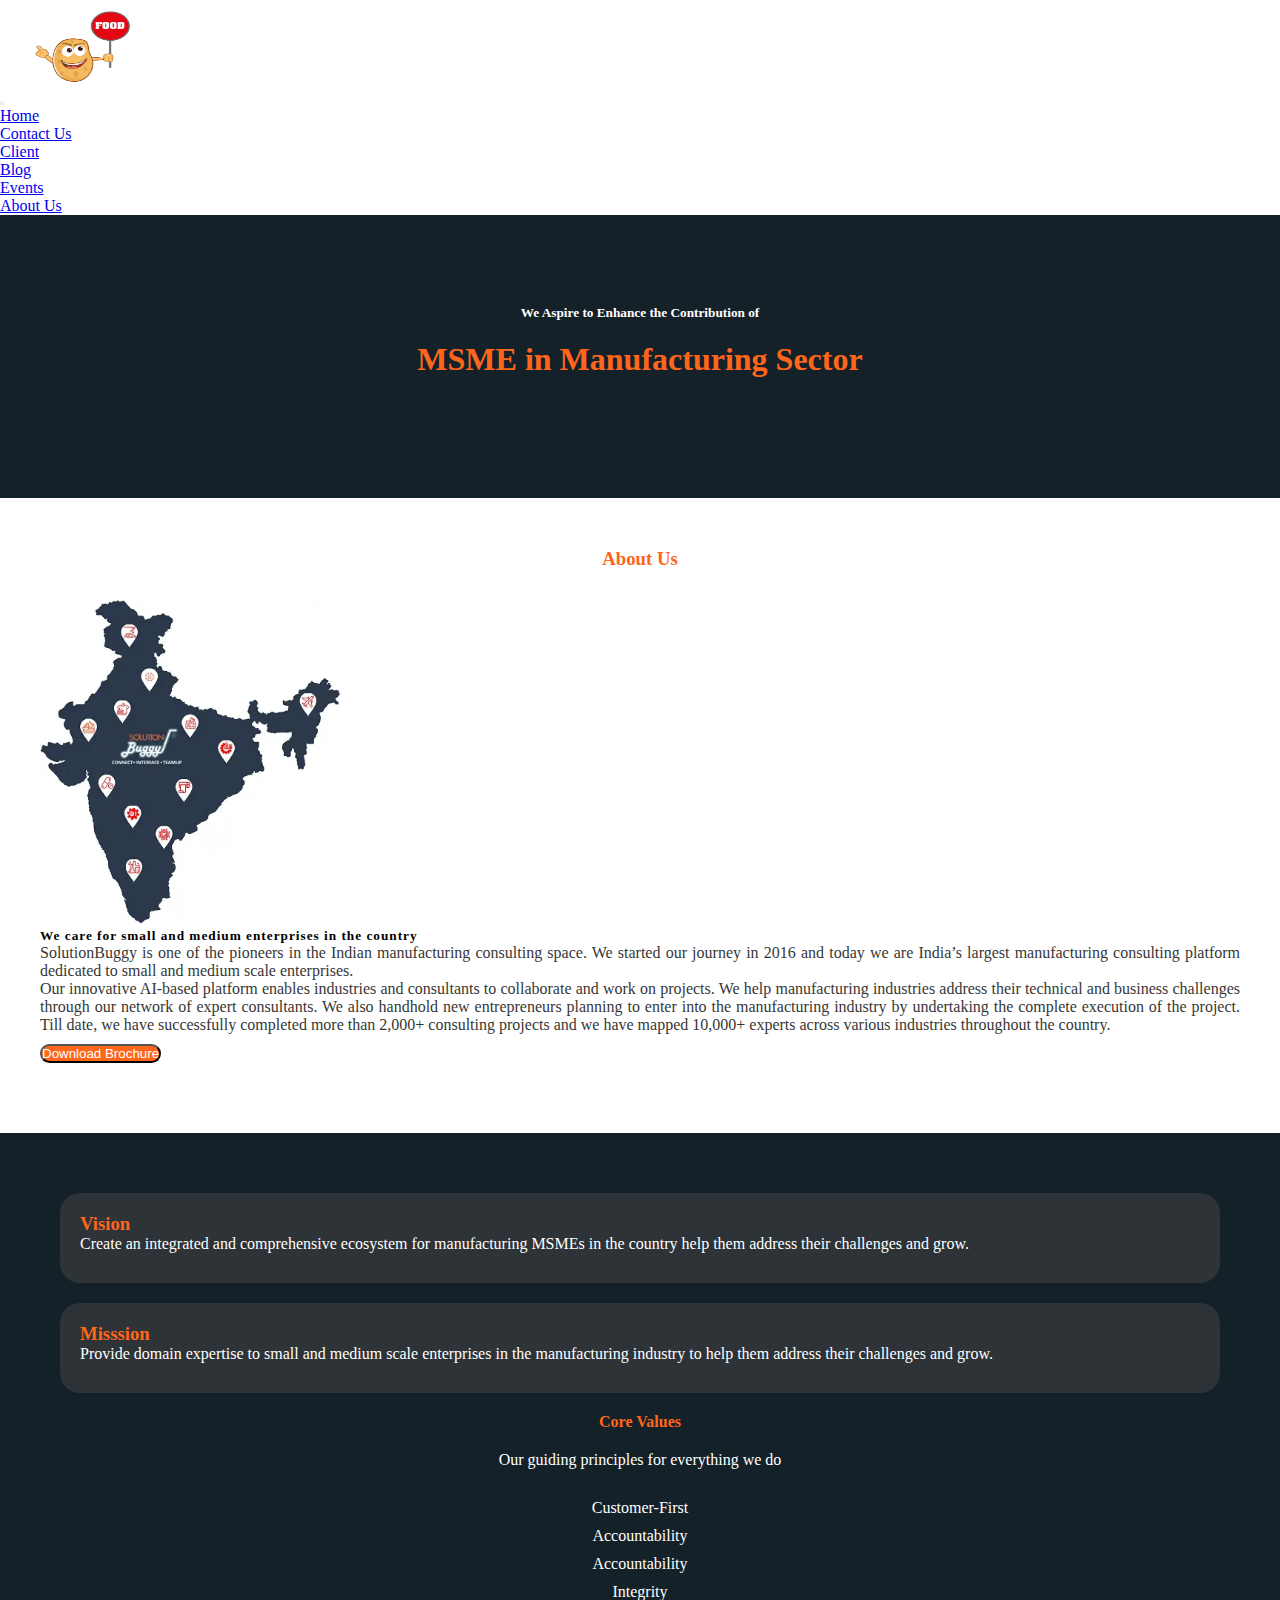
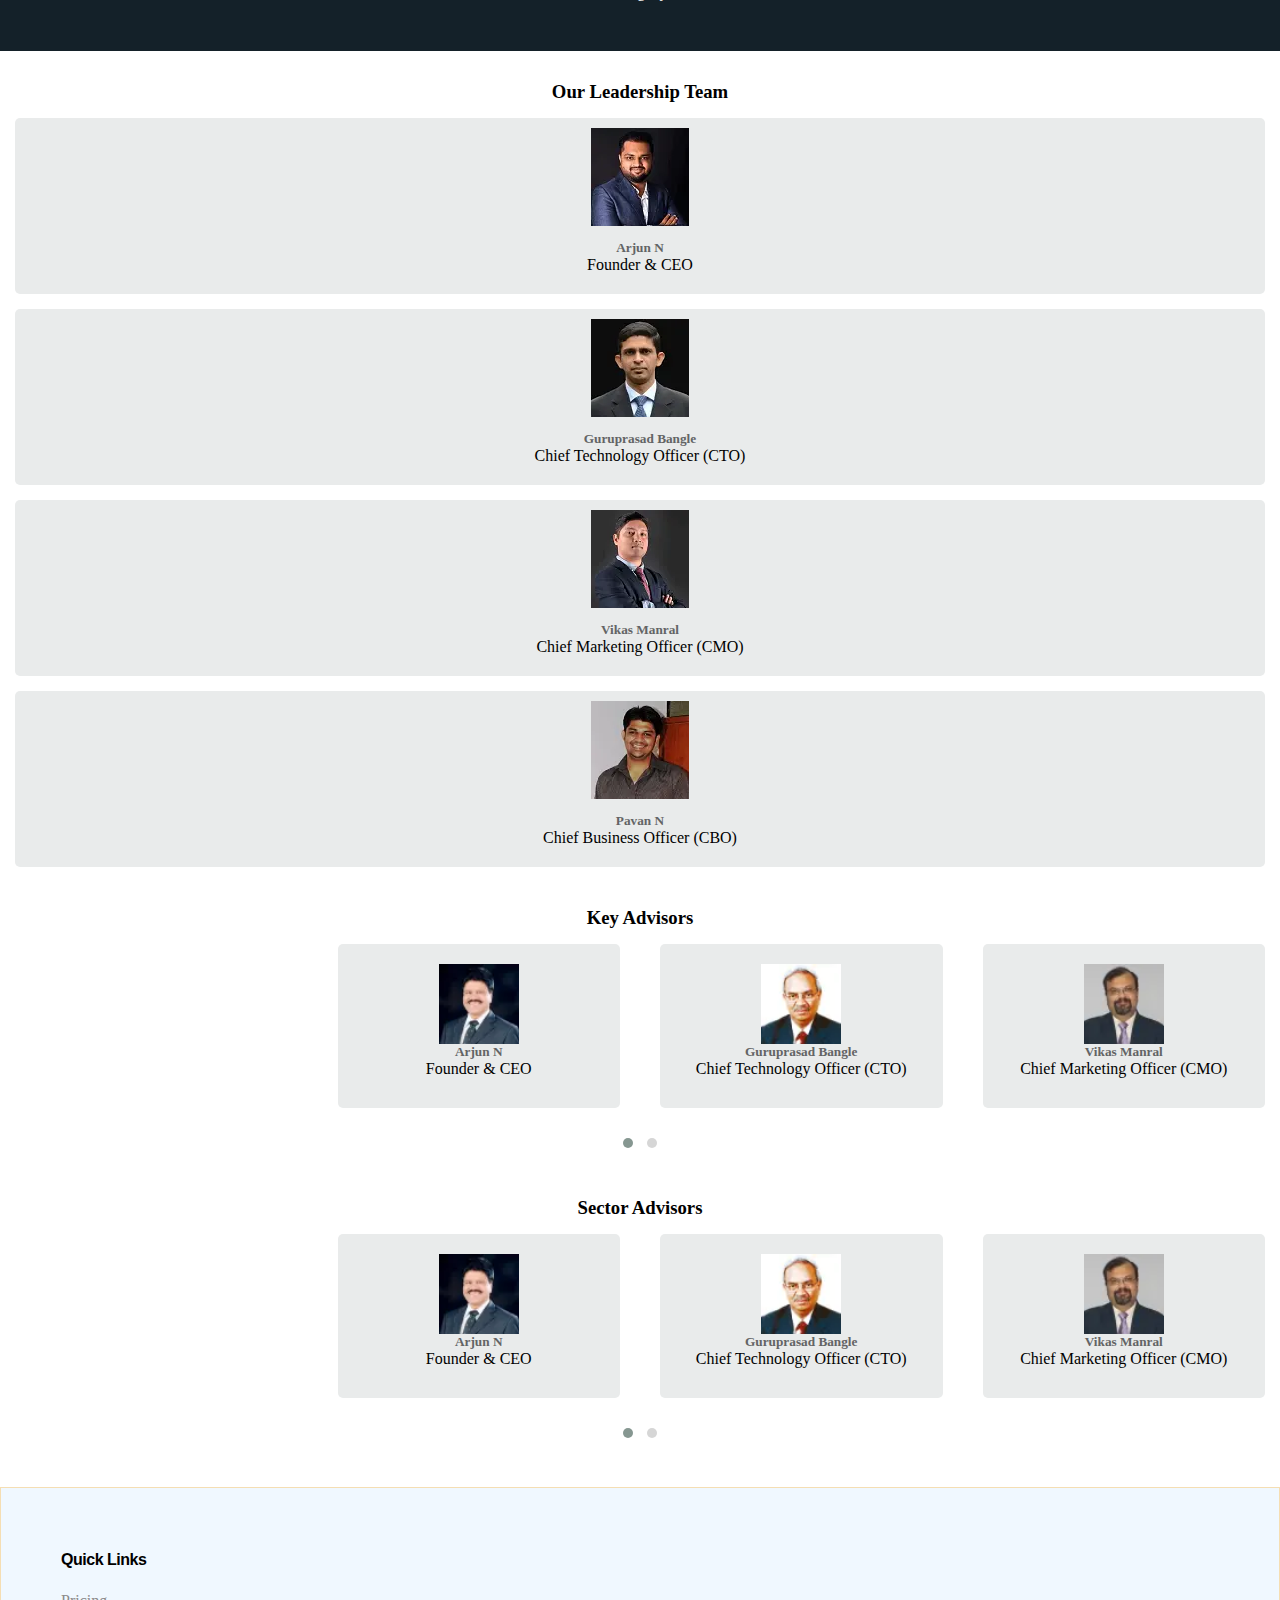
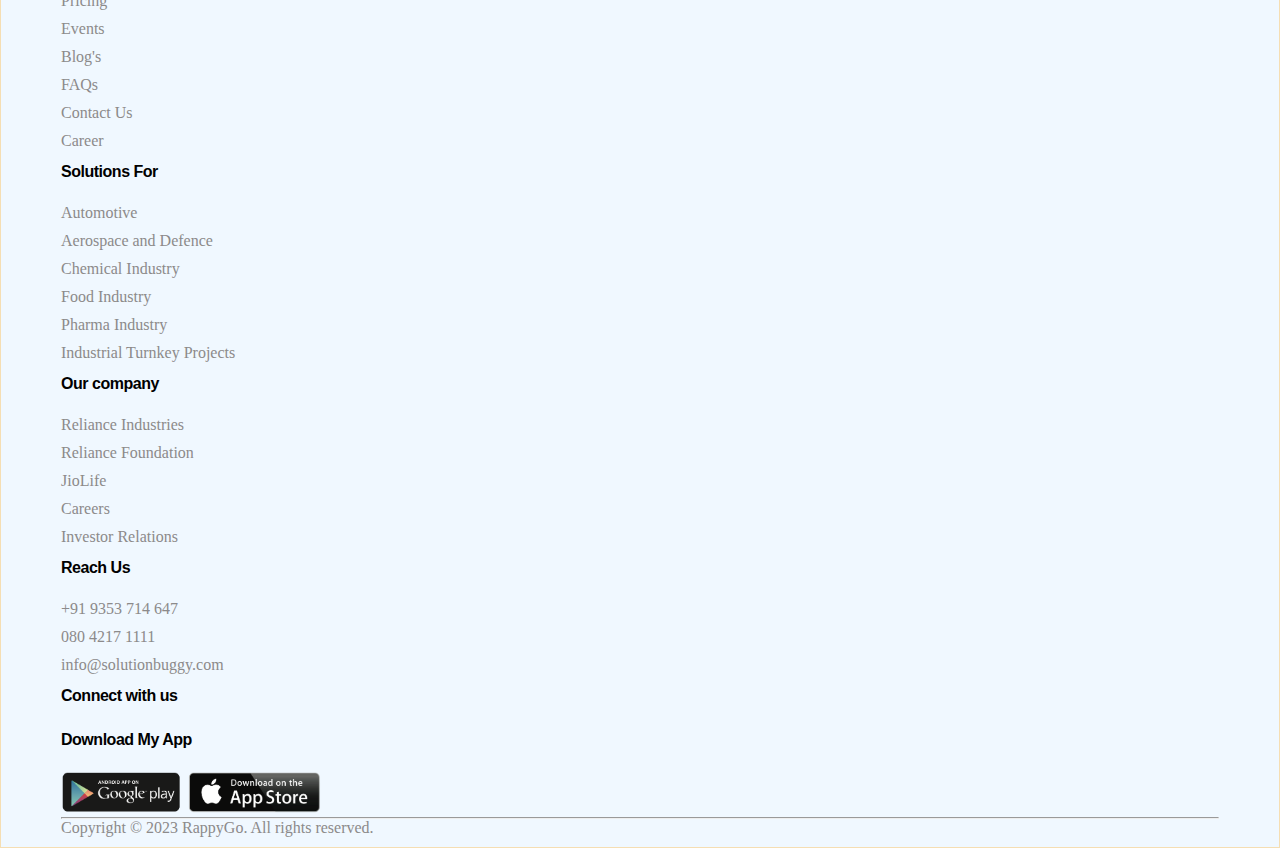
<file: about.html>
<!DOCTYPE html>
<html lang="en">

<head>
    <meta charset="UTF-8">
    <meta http-equiv="X-UA-Compatible" content="IE=edge">
    <meta name="viewport" content="width=device-width, initial-scale=1.0">
    <title>Food</title>
    <link href="https://cdn.jsdelivr.net/npm/bootstrap@5.0.2/dist/css/bootstrap.min.css" rel="stylesheet"
        integrity="sha384-EVSTQN3/azprG1Anm3QDgpJLIm9Nao0Yz1ztcQTwFspd3yD65VohhpuuCOmLASjC" crossorigin="anonymous">
    <link rel="stylesheet" href="https://cdnjs.cloudflare.com/ajax/libs/OwlCarousel2/2.3.4/assets/owl.carousel.min.css"
        integrity="sha512-tS3S5qG0BlhnQROyJXvNjeEM4UpMXHrQfTGmbQ1gKmelCxlSEBUaxhRBj/EFTzpbP4RVSrpEikbmdJobCvhE3g=="
        crossorigin="anonymous" referrerpolicy="no-referrer" />
    <link rel="stylesheet"
        href="https://cdnjs.cloudflare.com/ajax/libs/OwlCarousel2/2.3.4/assets/owl.theme.default.min.css"
        integrity="sha512-sMXtMNL1zRzolHYKEujM2AqCLUR9F2C4/05cdbxjjLSRvMQIciEPCQZo++nk7go3BtSuK9kfa/s+a4f4i5pLkw=="
        crossorigin="anonymous" referrerpolicy="no-referrer" />
    <link rel="stylesheet" href="https://cdnjs.cloudflare.com/ajax/libs/font-awesome/6.4.0/css/all.min.css"
        integrity="sha512-iecdLmaskl7CVkqkXNQ/ZH/XLlvWZOJyj7Yy7tcenmpD1ypASozpmT/E0iPtmFIB46ZmdtAc9eNBvH0H/ZpiBw=="
        crossorigin="anonymous" referrerpolicy="no-referrer" />
    <link rel="stylesheet" href="style.css">
</head>

<body>
    <!-- header section -->
    <section class="headersection">
        <div class="container">
            <div class="row">
                <div class="col-4">
                    <img src="./image/food-1487663_1920.png">
                    <!-- nav -->
                </div>
                <div class="butt navbar col-8">
                    <nav class="navbar navbar-expand-lg navbar-light ">
                        <div class=" container-fluid">

                            <button class="navbar-toggler" type="button" data-bs-toggle="collapse"
                                data-bs-target="#navbarNavDropdown" aria-controls="navbarNavDropdown"
                                aria-expanded="false" aria-label="Toggle navigation">
                                <span class="navbar-toggler-icon"></span>
                            </button>
                            <div class="collapse navbar-collapse" id="navbarNavDropdown">
                                <ul class="navbar-nav">
                                    <li class="nav-item">
                                        <a class="nav-link" aria-current="page" href="index.html">Home</a>
                                    </li>
                                    
                                    <!-- <li class="nav-item">
                                        <a class="nav-link" href="viewproject.html">Services</a>
                                    </li> -->
                                    <li class="nav-item">
                                        <a class="nav-link" href="contact.html">Contact Us</a>
                                    </li>
                                    <li class="nav-item">
                                        <a class="nav-link" href="client.html">Client</a>
                                    </li>
                                    <li class="nav-item">
                                        <a class="nav-link" href="blog.html">Blog</a>
                                    </li>
                                    <li class="nav-item">
                                        <a class="nav-link" href="event.html">Events</a>
                                    </li>
                                    <li class="nav-item">
                                        <a class="nav-link active" href="#">About Us</a>
                                    </li>
                                    <!-- <li class="nav-items">
                                        <a class="nav-link" href="#"><span class="text"> Register</span></a>
                                    </li>
                                    <li class="nav-itemss">
                                        <a class="nav-link" href="#"><span class="text">Login</span></a>
                                    </li> -->
                                </ul>
                            </div>
                        </div>
                    </nav>
                    <!--  -->
                </div>
            </div>
        </div>
    </section>
    <!--  -->


    <!-- about banner -->
    <section class="aboutbanner">
        <div class="container">
            <div class="row">
                <div class="col">
                    <h5>We Aspire to Enhance the Contribution of</h5>
                    <h1>MSME in Manufacturing Sector</h1>
                </div>
            </div>
        </div>
    </section>

    <!-- map section -->
    <section class="mapsection">
        <div class="container">
            <div class="row">
                <h3>About Us</h3>
                <div class="col-1"></div>
                <div class="col-3">
                    <img src="image/india-map.webp">
                </div>
                <div class="col-1"></div>
                <div class="col">
                    <h5>We care for small and medium enterprises in the country</h5>
                    <p>SolutionBuggy is one of the pioneers in the Indian manufacturing consulting space. We started our
                        journey in 2016 and today we are India’s largest manufacturing consulting platform dedicated to
                        small and medium scale enterprises.<br>

                        Our innovative AI-based platform enables industries and consultants to collaborate and work on
                        projects. We help manufacturing industries address their technical and business challenges
                        through our network of expert consultants. We also handhold new entrepreneurs planning to enter
                        into the manufacturing industry by undertaking the complete execution of the project. Till date,
                        we have successfully completed more than 2,000+ consulting projects and we have mapped 10,000+
                        experts across various industries throughout the country.</p>
                    <button type="button" class="btn">Download Brochure</button>
                </div>
                <div class="col-1"></div>
            </div>
        </div>
    </section>
    <!--  -->

    <!-- Vision -->
    <section class="vision">
        <div class="container">
            <div class="row">
                <div class="col-1"></div>
                <div class="vis col">
                    <h3>Vision</h3>
                    <p>Create an integrated and comprehensive ecosystem for manufacturing MSMEs in the country help them
                        address their challenges and grow.</p>
                </div>
                <div class="vis col">
                    <h3>Misssion</h3>
                    <p>Provide domain expertise to small and medium scale enterprises in the manufacturing industry to
                        help them address their challenges and grow.</p>
                </div>
                <div class="col-1"></div>
            </div>
            <div class="visi">
                <h4>Core Values</h4>
                <p>Our guiding principles for everything we do</p>
            </div>
            <div class="visionpara row">
                <div class="col">
                    <p><i class="fa-solid fa-check"></i>Customer-First</p>
                </div>
                <div class="col">
                    <p><i class="fa-solid fa-check"></i>Accountability</p>
                </div>
                <div class="col">
                    <p><i class="fa-solid fa-check"></i>Accountability</p>
                </div>
                <div class="col">
                    <p><i class="fa-solid fa-check"></i>Integrity</p>
                </div>
            </div>
        </div>
    </section>
    <!--  -->


    <!-- leader -->
    <section class="leader">
        <div class="container">
            <div class="row">
                <h3>Our Leadership Team</h3>
                <div class="col-1"></div>
                <div class="leadimg col">
                    <img src="image/Arjun.webp">
                    <h5>Arjun N</h5>
                    <p>Founder & CEO</p>
                </div>
                <div class="leadimg col">
                    <img src="image/Guru.webp">
                    <h5>Guruprasad Bangle</h5>
                    <p>Chief Technology Officer (CTO)</p>
                </div>
                <div class="leadimg col">
                    <img src="image/Vikas.webp">
                    <h5>Vikas Manral</h5>
                    <p>Chief Marketing Officer (CMO)</p>
                </div>
                <div class="leadimg col">
                    <img src="image/Pavan.webp">
                    <h5>Pavan N</h5>
                    <p>Chief Business Officer (CBO)</p>
                </div>
                <div class="col-1"></div>
            </div>
        </div>
    </section>

    <!-- owl cursoule -->
    <section class="leade">
        <div class="container">
            <div class="row">
                <h3>Key Advisors</h3>
                <div class="owl-carousel owl-theme">
                    <div class="col-1"></div>
                    <div class="owlleadimg col">
                        <img src="image/JacobCrasta.webp">
                        <h5>Arjun N</h5>
                        <p>Founder & CEO</p>
                    </div>
                    <div class="owlleadimg col">
                        <img src="image/ncAgarwal.webp">
                        <h5>Guruprasad Bangle</h5>
                        <p>Chief Technology Officer (CTO)</p>
                    </div>
                    <div class="owlleadimg col">
                        <img src="image/sanjay.webp">
                        <h5>Vikas Manral</h5>
                        <p>Chief Marketing Officer (CMO)</p>
                    </div>
                    <div class="owlleadimg col">
                        <img src="image/Devendra.webp">
                        <h5>Vikas Manral</h5>
                        <p>Chief Marketing Officer (CMO)</p>
                    </div>
                    <div class="owlleadimg col">
                        <img src="image/SCBajpai.webp">
                        <h5>Vikas Manral</h5>
                        <p>Chief Marketing Officer (CMO)</p>
                    </div>
                    <div class="owlleadimg col">
                        <img src="image/JacobCrasta.webp">
                        <h5>Arjun N</h5>
                        <p>Founder & CEO</p>
                    </div>
                    <div class="col-1"></div>
                </div>
            </div>
    </section>
    <!--  -->
    <!-- owl cursoule -->
    <section class="leade">
        <div class="container">
            <div class="row">
                <h3>Sector Advisors</h3>
                <div class="owl-carousel owl-theme">
                    <div class="col-1"></div>
                    <div class="owlleadimg col">
                        <img src="image/JacobCrasta.webp">
                        <h5>Arjun N</h5>
                        <p>Founder & CEO</p>
                    </div>
                    <div class="owlleadimg col">
                        <img src="image/ncAgarwal.webp">
                        <h5>Guruprasad Bangle</h5>
                        <p>Chief Technology Officer (CTO)</p>
                    </div>
                    <div class="owlleadimg col">
                        <img src="image/sanjay.webp">
                        <h5>Vikas Manral</h5>
                        <p>Chief Marketing Officer (CMO)</p>
                    </div>
                    <div class="owlleadimg col">
                        <img src="image/Devendra.webp">
                        <h5>Vikas Manral</h5>
                        <p>Chief Marketing Officer (CMO)</p>
                    </div>
                    <div class="owlleadimg col">
                        <img src="image/SCBajpai.webp">
                        <h5>Vikas Manral</h5>
                        <p>Chief Marketing Officer (CMO)</p>
                    </div>
                    <div class="owlleadimg col">
                        <img src="image/JacobCrasta.webp">
                        <h5>Arjun N</h5>
                        <p>Founder & CEO</p>
                    </div>
                    <div class="col-1"></div>
                </div>
            </div>
    </section>
    <!--  -->
    <!-- footer -->
    <section class="footer">    

        <div class="container-fluid">
            <div class="row">
              <div class="col">
                <h3>Quick Links</h3>
                <p>Pricing</p>
                <p>Events</p>
                <p>Blog's</p>
                <p>FAQs</p>
                <p>Contact Us</p>
                <p>Career</p>
              </div>
              <div class="col">
                <h3>Solutions For</h3>
                <p>Automotive</p>
                <p>Aerospace and Defence</p>
                <p>Chemical Industry</p>
                <p>Food Industry</p>
                <p>Pharma Industry</p>
                <p>Industrial Turnkey Projects</p>
               </div>
              <div class="col">
                <h3>Our company</h3>
                <p>Reliance Industries</p>
                <p>Reliance Foundation</p>
                <p>JioLife</p>
                <p>Careers</p>
                <p>Investor Relations</p>
              </div>
              <div class="col">
                <h3>Reach Us</h3>
                <p>+91 9353 714 647</p>
                <p>080 4217 1111</p>
                <p>info@solutionbuggy.com</p>
              </div>
              <div class="footicon text-center col-3">
                <h3>Connect with us</h3>
                <div class="icon justify-content-center">
                <a href="https://www.youtube.com/?gl=IN" target="blank"><i class="fa-brands fa-youtube"></i></a>
                <a href="https://www.instagram.com/" target="blank"><i class="fa-brands fa-square-instagram"></i></a>
                <a href="https://twitter.com/?lang=en-in " target="blank"><i class="fa-brands fa-square-twitter"></i></a>
                <a href="#" target="blank"><i class="fa-brands fa-facebook"></i></a>
                <a href="#" target="blank"><i class="fa-solid fa-envelope"></i></a>
            </div> 
            <h3>Download My App</h3>
            <a href="#"><img src="/image/Google-Play-App-Store-PNG-Transparent-Image.png"></a>
              </div>
            </div>
        </div>
        <hr>
        <div class="container-fluid">
            <div class="row">
                <div class="col-6">
                    <p>Copyright © 2023 RappyGo. All rights reserved.</p>
                </div>
            </div>
        </div>  
    </section>
    <!-- End -->

    <!-- Script section -->
    <script src="https://cdn.jsdelivr.net/npm/bootstrap@5.0.2/dist/js/bootstrap.bundle.min.js"
        integrity="sha384-MrcW6ZMFYlzcLA8Nl+NtUVF0sA7MsXsP1UyJoMp4YLEuNSfAP+JcXn/tWtIaxVXM"
        crossorigin="anonymous"></script>
    <script src="https://cdnjs.cloudflare.com/ajax/libs/jquery/3.5.1/jquery.min.js"
        integrity="sha512-bLT0Qm9VnAYZDflyKcBaQ2gg0hSYNQrJ8RilYldYQ1FxQYoCLtUjuuRuZo+fjqhx/qtq/1itJ0C2ejDxltZVFg=="
        crossorigin="anonymous" referrerpolicy="no-referrer"></script>
    <script src="https://cdnjs.cloudflare.com/ajax/libs/OwlCarousel2/2.3.4/owl.carousel.min.js"
        integrity="sha512-bPs7Ae6pVvhOSiIcyUClR7/q2OAsRiovw4vAkX+zJbw3ShAeeqezq50RIIcIURq7Oa20rW2n2q+fyXBNcU9lrw=="
        crossorigin="anonymous" referrerpolicy="no-referrer"></script>

    <script>
        var owl = $('.owl-carousel');
        owl.owlCarousel({
            items: 4,
            loop: true,
            margin: 10,
            autoplay: true,
            autoplayTimeout:1000,
            autoplayHoverPause: true
        });
        $('.play').on('click', function () {
            owl.trigger('play.owl.autoplay', [1000])
        })
        $('.stop').on('click', function () {
            owl.trigger('stop.owl.autoplay')
        })
    </script>
    <!--  -->
</body>

</html>
</file>
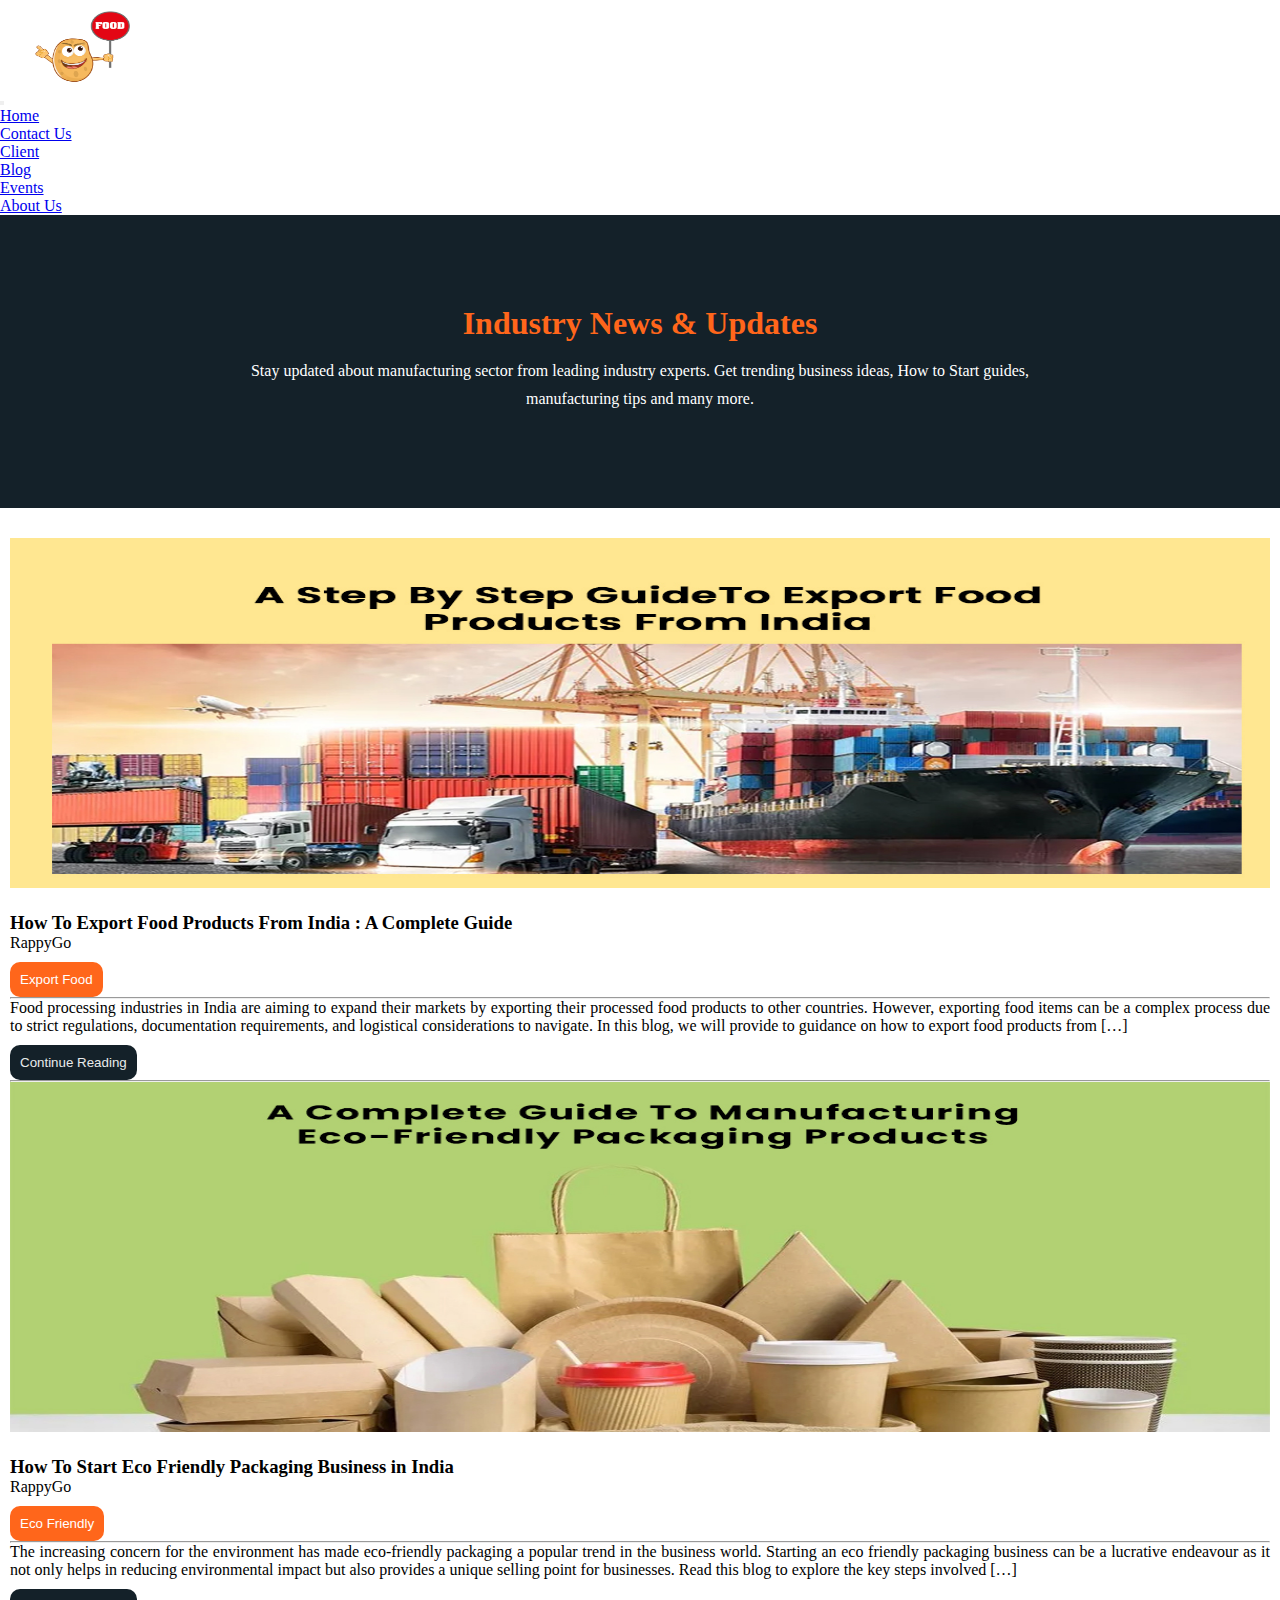
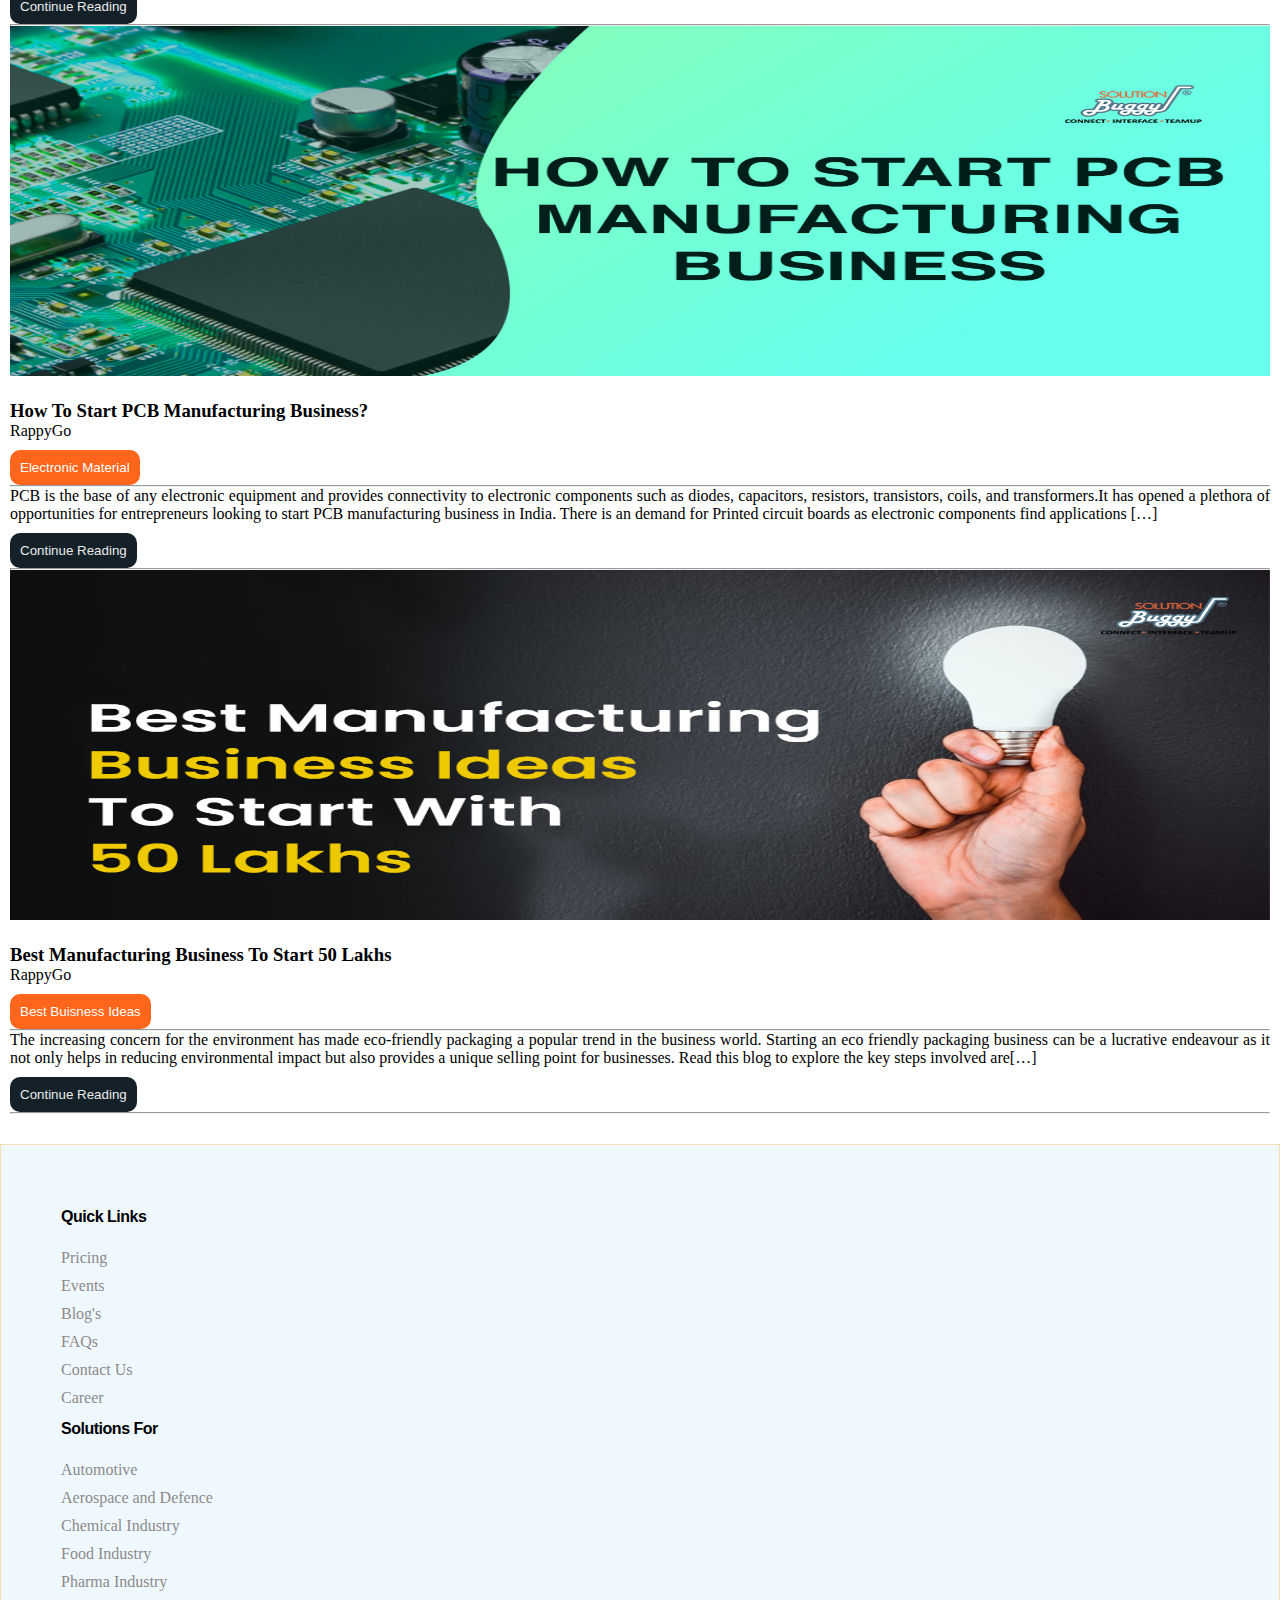
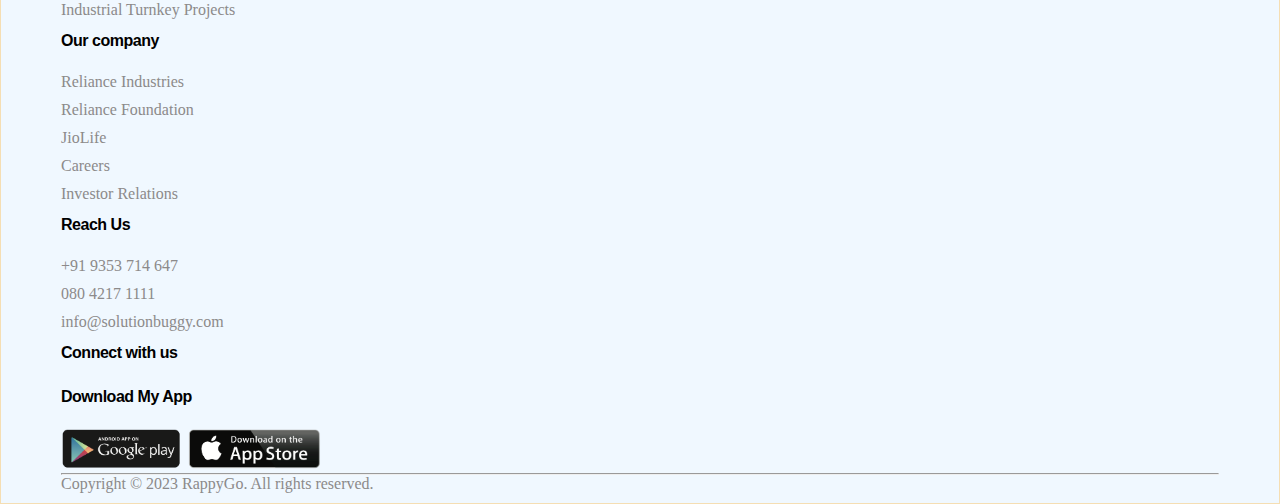
<file: blog.html>
<!DOCTYPE html>
<html lang="en">

<head>
    <meta charset="UTF-8">
    <meta http-equiv="X-UA-Compatible" content="IE=edge">
    <meta name="viewport" content="width=device-width, initial-scale=1.0">
    <title>Food</title>
    <link href="https://cdn.jsdelivr.net/npm/bootstrap@5.0.2/dist/css/bootstrap.min.css" rel="stylesheet"
        integrity="sha384-EVSTQN3/azprG1Anm3QDgpJLIm9Nao0Yz1ztcQTwFspd3yD65VohhpuuCOmLASjC" crossorigin="anonymous">
    <link rel="stylesheet" href="https://cdnjs.cloudflare.com/ajax/libs/OwlCarousel2/2.3.4/assets/owl.carousel.min.css"
        integrity="sha512-tS3S5qG0BlhnQROyJXvNjeEM4UpMXHrQfTGmbQ1gKmelCxlSEBUaxhRBj/EFTzpbP4RVSrpEikbmdJobCvhE3g=="
        crossorigin="anonymous" referrerpolicy="no-referrer" />
    <link rel="stylesheet"
        href="https://cdnjs.cloudflare.com/ajax/libs/OwlCarousel2/2.3.4/assets/owl.theme.default.min.css"
        integrity="sha512-sMXtMNL1zRzolHYKEujM2AqCLUR9F2C4/05cdbxjjLSRvMQIciEPCQZo++nk7go3BtSuK9kfa/s+a4f4i5pLkw=="
        crossorigin="anonymous" referrerpolicy="no-referrer" />
    <link rel="stylesheet" href="https://cdnjs.cloudflare.com/ajax/libs/font-awesome/6.4.0/css/all.min.css"
        integrity="sha512-iecdLmaskl7CVkqkXNQ/ZH/XLlvWZOJyj7Yy7tcenmpD1ypASozpmT/E0iPtmFIB46ZmdtAc9eNBvH0H/ZpiBw=="
        crossorigin="anonymous" referrerpolicy="no-referrer" />
    <link rel="stylesheet" href="style.css">
</head>

<body>
    <!-- header section -->
    <section class="headersection">
        <div class="container">
            <div class="row">
                <div class="col-4">
                    <img src="./image/food-1487663_1920.png">
                    <!-- nav -->
                </div>
                <div class="butt navbar col-8">
                    <nav class="navbar navbar-expand-lg navbar-light ">
                        <div class=" container-fluid">

                            <button class="navbar-toggler" type="button" data-bs-toggle="collapse"
                                data-bs-target="#navbarNavDropdown" aria-controls="navbarNavDropdown"
                                aria-expanded="false" aria-label="Toggle navigation">
                                <span class="navbar-toggler-icon"></span>
                            </button>
                            <div class="collapse navbar-collapse" id="navbarNavDropdown">
                                <ul class="navbar-nav">
                                    <li class="nav-item">
                                        <a class="nav-link" aria-current="page" href="index.html">Home</a>
                                    </li>
                                    <!-- <li class="nav-item">
                                        <a class="nav-link" href="viewproject.html">Services</a>
                                    </li> -->
                                    <li class="nav-item">
                                        <a class="nav-link" href="contact.html">Contact Us</a>
                                    </li>
                                    <li class="nav-item">
                                        <a class="nav-link" href="client.html">Client</a>
                                    </li>
                                    <li class="nav-item">
                                        <a class="nav-link active" href="#">Blog</a>
                                    </li>
                                    <li class="nav-item">
                                        <a class="nav-link" href="event.html">Events</a>
                                    </li>
                                    <li class="nav-item">
                                        <a class="nav-link" href="about.html">About Us</a>
                                    </li>
                                    <!-- <li class="nav-items">
                                        <a class="nav-link" href="#"><span class="text"> Register</span></a>
                                    </li>
                                    <li class="nav-itemss">
                                        <a class="nav-link" href="#"><span class="text">Login</span></a>
                                    </li> -->
                                </ul>
                            </div>
                        </div>
                    </nav>
                    <!--  -->
                </div>
            </div>
        </div>
    </section>
    <!--  -->


    <!-- eventbanner -->
    <section class="eventbanner">
        <div class="container">
            <div class="row">
                <div class="col">
                    <h1>Industry News & Updates</h1>
                    <p>Stay updated about manufacturing sector from leading industry experts. Get trending business
                        ideas,
                        How to Start guides,</p>
                    <p>manufacturing tips and many more.</p>
                </div>
            </div>
        </div>
    </section>

    <!-- Export -->

    <section class="exportsection">
        <div class="container">
            <div class="row">
                <div class="col">
                    <a href=""><img src="image/blogsize-1.jpg"></a>
                    <h3>How To Export Food Products From India : A Complete Guide</h3>
                    <p><i class="fa-regular fa-user"></i> RappyGo</p>
                    <i class="fa-regular fa-message"></i> <button type="button" value="button">Export Food</button>
                    <hr>
                    <p>Food processing industries in India are aiming to expand their markets by exporting their
                        processed food products to other countries. However, exporting food items can be a complex
                        process due to strict regulations, documentation requirements, and logistical considerations to
                        navigate. In this blog, we will provide to guidance on how to export food products from […]</p>
                        <span class="eco"> <button type="button" value="button">Continue Reading</button></span>
                    <hr>
                </div>
                <div class="col">
                    <a href=""><img src="image/A-Complete-Guide-To-Manufacture-Eco-Friendly-Packages.jpg"></a>
                    <h3>How To Start Eco Friendly Packaging Business in India</h3>
                    <p><i class="fa-regular fa-user"></i> RappyGo</p>
                    <i class="fa-regular fa-message"></i> <button type="button" value="button">Eco Friendly</button>
                    <hr>
                    <p>The increasing concern for the environment has made eco-friendly packaging a popular trend in the
                        business world. Starting an eco friendly packaging business can be a lucrative endeavour as it
                        not only helps in reducing environmental impact but also provides a unique selling point for
                        businesses. Read this blog to explore the key steps involved […]</p>
                        <span class="eco"> <button type="button" value="button">Continue Reading</button></span>
                    <hr>
                </div>
            </div>
            <!--  -->

            <!-- row 1 -->
            <div class="row">
                <div class="col">
                    <a href=""><img src="image/pcb-blog-_featured-3.jpg"></a>
                    <h3>How To Start PCB Manufacturing Business?</h3>
                    <p><i class="fa-regular fa-user"></i> RappyGo</p>
                    <i class="fa-regular fa-message"></i> <button type="button" value="button">Electronic Material</button>
                    <hr>
                    <p>PCB is the base of any electronic equipment and provides connectivity to electronic components such as diodes, capacitors, resistors, transistors, coils, and transformers.It has opened a plethora of opportunities for entrepreneurs looking to start PCB manufacturing business in India. There is an demand for Printed circuit boards as electronic components find applications […]</p>
                   <span class="eco"> <button type="button" value="button">Continue Reading</button></span>
                    <hr>
                </div>
                <div class="col">
                    <a href=""><img src="image/featuredimage_bm-2.jpg"></a>
                    <h3>Best Manufacturing Business To Start 50 Lakhs</h3>
                    <p><i class="fa-regular fa-user"></i> RappyGo</p>
                    <i class="fa-regular fa-message"></i> <button type="button" value="button">Best Buisness Ideas</button>
                    <hr>
                    <p>The increasing concern for the environment has made eco-friendly packaging a popular trend in the
                        business world. Starting an eco friendly packaging business can be a lucrative endeavour as it
                        not only helps in reducing environmental impact but also provides a unique selling point for
                        businesses. Read this blog to explore the key steps involved are[…]</p>
                        <span class="eco"><button type="button" value="button">Continue Reading</button></span>
                    <hr>
                </div>
            </div>
            <!--  -->
        </div>
    </section>

    <!-- footer -->
    <section class="footer">

        <div class="container-fluid">
            <div class="row">
                <div class="col">
                    <h3>Quick Links</h3>
                    <p>Pricing</p>
                    <p>Events</p>
                    <p>Blog's</p>
                    <p>FAQs</p>
                    <p>Contact Us</p>
                    <p>Career</p>
                </div>
                <div class="col">
                    <h3>Solutions For</h3>
                    <p>Automotive</p>
                    <p>Aerospace and Defence</p>
                    <p>Chemical Industry</p>
                    <p>Food Industry</p>
                    <p>Pharma Industry</p>
                    <p>Industrial Turnkey Projects</p>
                </div>
                <div class="col">
                    <h3>Our company</h3>
                    <p>Reliance Industries</p>
                    <p>Reliance Foundation</p>
                    <p>JioLife</p>
                    <p>Careers</p>
                    <p>Investor Relations</p>
                </div>
                <div class="col">
                    <h3>Reach Us</h3>
                    <p>+91 9353 714 647</p>
                    <p>080 4217 1111</p>
                    <p>info@solutionbuggy.com</p>
                </div>
                <div class="footicon text-center col-3">
                    <h3>Connect with us</h3>
                    <div class="icon justify-content-center">
                        <a href="https://www.youtube.com/?gl=IN" target="blank"><i class="fa-brands fa-youtube"></i></a>
                        <a href="https://www.instagram.com/" target="blank"><i
                                class="fa-brands fa-square-instagram"></i></a>
                        <a href="https://twitter.com/?lang=en-in " target="blank"><i
                                class="fa-brands fa-square-twitter"></i></a>
                        <a href="#" target="blank"><i class="fa-brands fa-facebook"></i></a>
                        <a href="#" target="blank"><i class="fa-solid fa-envelope"></i></a>
                    </div>
                    <h3>Download My App</h3>
                    <a href="#"><img src="/image/Google-Play-App-Store-PNG-Transparent-Image.png"></a>
                </div>
            </div>
        </div>
        <hr>
        <div class="container-fluid">
            <div class="row">
                <div class="col-6">
                    <p>Copyright © 2023 RappyGo. All rights reserved.</p>
                </div>
            </div>
        </div>
    </section>
    <!-- End -->
    <!-- Script section -->
    <script src="https://cdn.jsdelivr.net/npm/bootstrap@5.0.2/dist/js/bootstrap.bundle.min.js"
        integrity="sha384-MrcW6ZMFYlzcLA8Nl+NtUVF0sA7MsXsP1UyJoMp4YLEuNSfAP+JcXn/tWtIaxVXM"
        crossorigin="anonymous"></script>
    <script src="https://cdnjs.cloudflare.com/ajax/libs/jquery/3.5.1/jquery.min.js"
        integrity="sha512-bLT0Qm9VnAYZDflyKcBaQ2gg0hSYNQrJ8RilYldYQ1FxQYoCLtUjuuRuZo+fjqhx/qtq/1itJ0C2ejDxltZVFg=="
        crossorigin="anonymous" referrerpolicy="no-referrer"></script>
    <script src="https://cdnjs.cloudflare.com/ajax/libs/OwlCarousel2/2.3.4/owl.carousel.min.js"
        integrity="sha512-bPs7Ae6pVvhOSiIcyUClR7/q2OAsRiovw4vAkX+zJbw3ShAeeqezq50RIIcIURq7Oa20rW2n2q+fyXBNcU9lrw=="
        crossorigin="anonymous" referrerpolicy="no-referrer"></script>

    <script>
        var owl = $('.owl-carousel');
        owl.owlCarousel({
            items: 4,
            loop: true,
            margin: 10,
            autoplay: true,
            autoplayTimeout: 1000,
            autoplayHoverPause: true
        });
        $('.play').on('click', function () {
            owl.trigger('play.owl.autoplay', [1000])
        })
        $('.stop').on('click', function () {
            owl.trigger('stop.owl.autoplay')
        })
    </script>
    <!--  -->
</body>

</html>
</file>
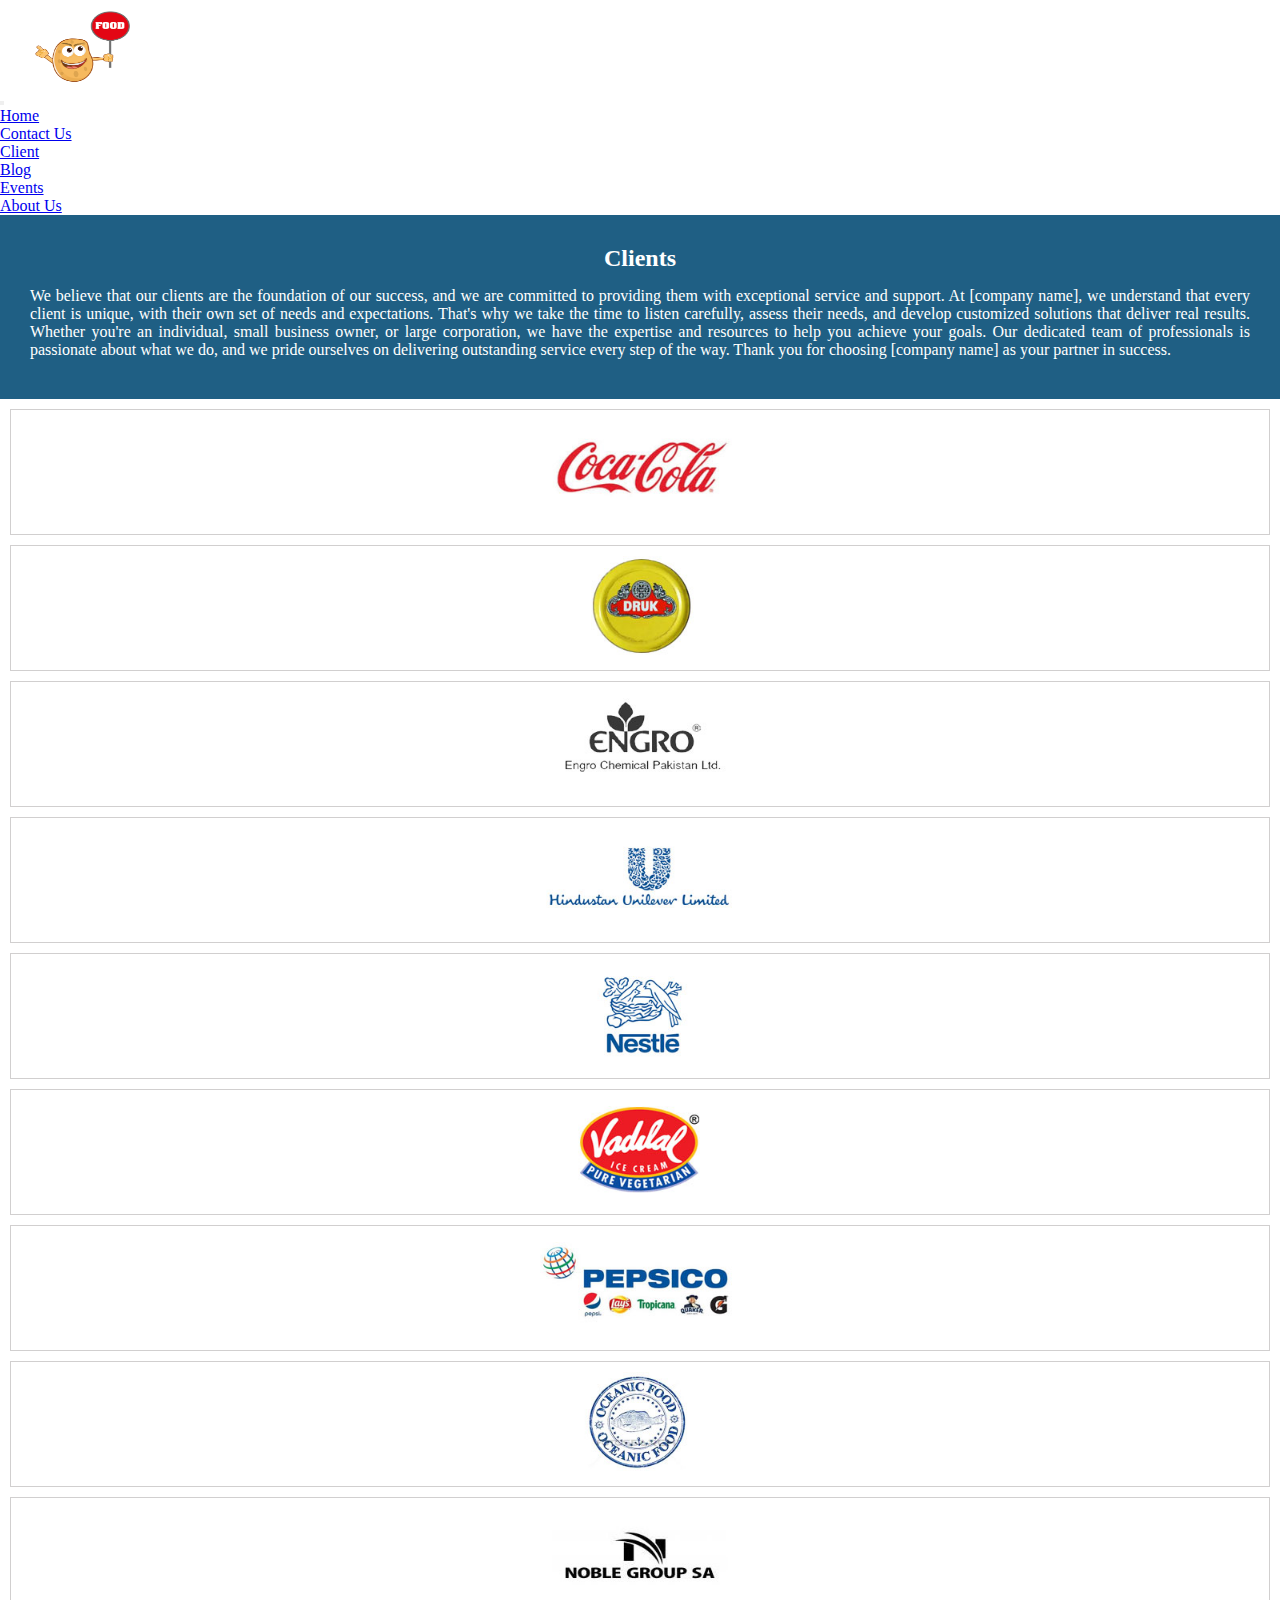
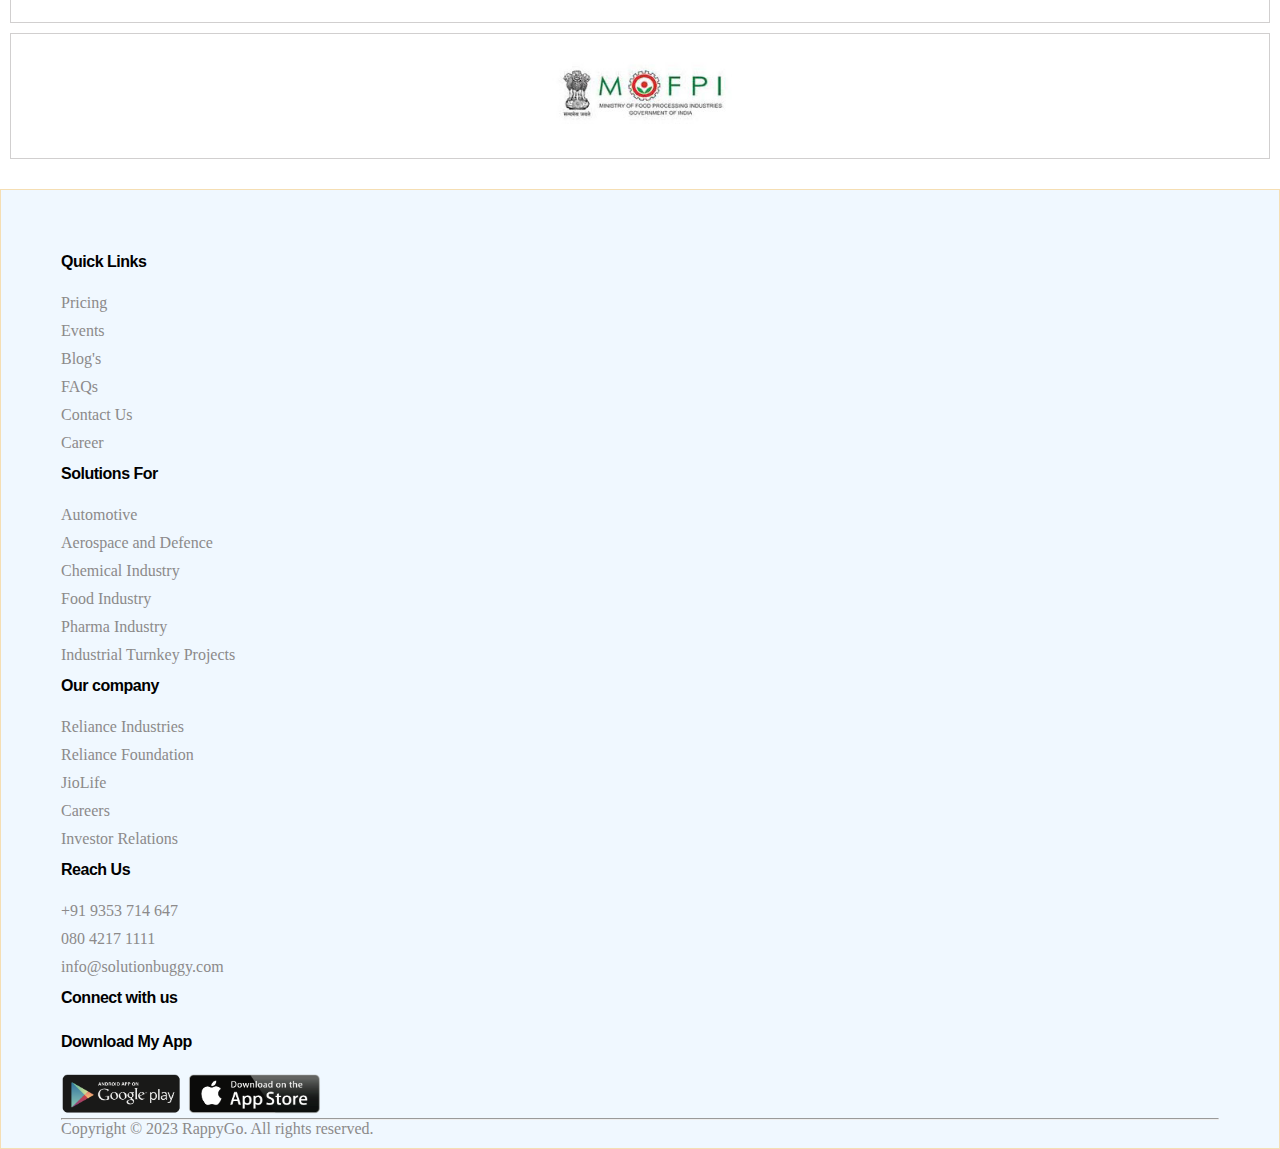
<file: client.html>
<!DOCTYPE html>
<html lang="en">

<head>
    <meta charset="UTF-8">
    <meta http-equiv="X-UA-Compatible" content="IE=edge">
    <meta name="viewport" content="width=device-width, initial-scale=1.0">
    <title>Food</title>
    <link href="https://cdn.jsdelivr.net/npm/bootstrap@5.0.2/dist/css/bootstrap.min.css" rel="stylesheet"
        integrity="sha384-EVSTQN3/azprG1Anm3QDgpJLIm9Nao0Yz1ztcQTwFspd3yD65VohhpuuCOmLASjC" crossorigin="anonymous">
    <link rel="stylesheet" href="https://cdnjs.cloudflare.com/ajax/libs/OwlCarousel2/2.3.4/assets/owl.carousel.min.css"
        integrity="sha512-tS3S5qG0BlhnQROyJXvNjeEM4UpMXHrQfTGmbQ1gKmelCxlSEBUaxhRBj/EFTzpbP4RVSrpEikbmdJobCvhE3g=="
        crossorigin="anonymous" referrerpolicy="no-referrer" />
    <link rel="stylesheet"
        href="https://cdnjs.cloudflare.com/ajax/libs/OwlCarousel2/2.3.4/assets/owl.theme.default.min.css"
        integrity="sha512-sMXtMNL1zRzolHYKEujM2AqCLUR9F2C4/05cdbxjjLSRvMQIciEPCQZo++nk7go3BtSuK9kfa/s+a4f4i5pLkw=="
        crossorigin="anonymous" referrerpolicy="no-referrer" />
    <link rel="stylesheet" href="https://cdnjs.cloudflare.com/ajax/libs/font-awesome/6.4.0/css/all.min.css"
        integrity="sha512-iecdLmaskl7CVkqkXNQ/ZH/XLlvWZOJyj7Yy7tcenmpD1ypASozpmT/E0iPtmFIB46ZmdtAc9eNBvH0H/ZpiBw=="
        crossorigin="anonymous" referrerpolicy="no-referrer" />
    <link rel="stylesheet" href="style.css">
</head>

<body>
<!-- header section -->
<section class="headersection">
    <div class="container">
        <div class="row">
            <div class="col-4">
                <img src="./image/food-1487663_1920.png">
                <!-- nav -->
            </div>
            <div class="butt navbar col-8">
                <nav class="navbar navbar-expand-lg navbar-light ">
                    <div class=" container-fluid">

                        <button class="navbar-toggler" type="button" data-bs-toggle="collapse"
                            data-bs-target="#navbarNavDropdown" aria-controls="navbarNavDropdown"
                            aria-expanded="false" aria-label="Toggle navigation">
                            <span class="navbar-toggler-icon"></span>
                        </button>
                        <div class="collapse navbar-collapse" id="navbarNavDropdown">
                            <ul class="navbar-nav">
                                <li class="nav-item">
                                    <a class="nav-link active" aria-current="page" href="index.html">Home</a>
                                </li>
                                
                                <!-- <li class="nav-item">
                                    <a class="nav-link" href="viewproject.html">Services</a>
                                </li> -->
                                <li class="nav-item">
                                    <a class="nav-link" href="contact.html">Contact Us</a>
                                </li>
                                <li class="nav-item">
                                    <a class="nav-link" href="#">Client</a>
                                </li>
                                <li class="nav-item">
                                    <a class="nav-link" href="blog.html">Blog</a>
                                </li>
                                <li class="nav-item">
                                    <a class="nav-link" href="event.html">Events</a>
                                </li>
                                <li class="nav-item">
                                    <a class="nav-link" href="about.html">About Us</a>
                                </li>
                                <!-- <li class="nav-items">
                                    <a class="nav-link" href="#"><span class="text"> Register</span></a>
                                </li>
                                <li class="nav-itemss">
                                    <a class="nav-link" href="#"><span class="text">Login</span></a>
                                </li> -->
                            </ul>
                        </div>
                    </div>
                </nav>
                <!--  -->
            </div>
        </div>
    </div>
</section>
<!--  -->


<section class="clientcontentsec">
    <div class="container">
        <div class="row">
            <div class="col">
                <h2>Clients</h2>
                <p>We believe that our clients are the foundation of our success, and we are committed to providing them with exceptional service and support. At [company name], we understand that every client is unique, with their own set of needs and expectations. That's why we take the time to listen carefully, assess their needs, and develop customized solutions that deliver real results. Whether you're an individual, small business owner, or large corporation, we have the expertise and resources to help you achieve your goals. Our dedicated team of professionals is passionate about what we do, and we pride ourselves on delivering outstanding service every step of the way. Thank you for choosing [company name] as your partner in success.</p>
            </div>
        </div>
    </div>
</section>
         
<!--  -->


<!-- clientimg -->

<section class="clientsecimg">
    <div class="container-fluid">
        <div class="row">
            <div class="clientsectionimg col">
               <img src="image/cocacola.jpg">
            </div>
            <div class="clientsectionimg col">
                <img src="image/02.jpg">
            </div>
            <div class="clientsectionimg col">
                <img src="image/03.jpg">
            </div>
            <div class="clientsectionimg col">
                <img src="image/04.jpg">
            </div>
            <div class="clientsectionimg col">
                <img src="image/09.jpg">
            </div>
        </div>

        <div class="row">
            <div class="clientsectionimg col">
               <img src="image/15.jpg">
            </div>
            <div class="clientsectionimg col">
                <img src="image/pepsico.jpg">
            </div>
            <div class="clientsectionimg col">
                <img src="image/11.jpg">
            </div>
            <div class="clientsectionimg col">
                <img src="image/10.jpg">
            </div>
            <div class="clientsectionimg col">
                <img src="image/08.jpg">
            </div>
        </div>
    </div>
</section>

 <!-- footer -->
 <section class="footer">

    <div class="container-fluid">
        <div class="row">
            <div class="col">
                <h3>Quick Links</h3>
                <p>Pricing</p>
                <p>Events</p>
                <p>Blog's</p>
                <p>FAQs</p>
                <p>Contact Us</p>
                <p>Career</p>
            </div>
            <div class="col">
                <h3>Solutions For</h3>
                <p>Automotive</p>
                <p>Aerospace and Defence</p>
                <p>Chemical Industry</p>
                <p>Food Industry</p>
                <p>Pharma Industry</p>
                <p>Industrial Turnkey Projects</p>
            </div>
            <div class="col">
                <h3>Our company</h3>
                <p>Reliance Industries</p>
                <p>Reliance Foundation</p>
                <p>JioLife</p>
                <p>Careers</p>
                <p>Investor Relations</p>
            </div>
            <div class="col">
                <h3>Reach Us</h3>
                <p>+91 9353 714 647</p>
                <p>080 4217 1111</p>
                <p>info@solutionbuggy.com</p>
            </div>
            <div class="footicon text-center col-3">
                <h3>Connect with us</h3>
                <div class="icon justify-content-center">
                    <a href="https://www.youtube.com/?gl=IN" target="blank"><i class="fa-brands fa-youtube"></i></a>
                    <a href="https://www.instagram.com/" target="blank"><i
                            class="fa-brands fa-square-instagram"></i></a>
                    <a href="https://twitter.com/?lang=en-in " target="blank"><i
                            class="fa-brands fa-square-twitter"></i></a>
                    <a href="#" target="blank"><i class="fa-brands fa-facebook"></i></a>
                    <a href="#" target="blank"><i class="fa-solid fa-envelope"></i></a>
                </div>
                <h3>Download My App</h3>
                <a href="#"><img src="/image/Google-Play-App-Store-PNG-Transparent-Image.png"></a>
            </div>
        </div>
    </div>
    <hr>
    <div class="container-fluid">
        <div class="row">
            <div class="col-6">
                <p>Copyright © 2023 RappyGo. All rights reserved.</p>
            </div>
        </div>
    </div>
</section>
<!-- End -->

<!-- Script section -->
<script src="https://cdn.jsdelivr.net/npm/bootstrap@5.0.2/dist/js/bootstrap.bundle.min.js"
    integrity="sha384-MrcW6ZMFYlzcLA8Nl+NtUVF0sA7MsXsP1UyJoMp4YLEuNSfAP+JcXn/tWtIaxVXM"
    crossorigin="anonymous"></script>
<script src="https://cdnjs.cloudflare.com/ajax/libs/jquery/3.5.1/jquery.min.js"
    integrity="sha512-bLT0Qm9VnAYZDflyKcBaQ2gg0hSYNQrJ8RilYldYQ1FxQYoCLtUjuuRuZo+fjqhx/qtq/1itJ0C2ejDxltZVFg=="
    crossorigin="anonymous" referrerpolicy="no-referrer"></script>
<script src="https://cdnjs.cloudflare.com/ajax/libs/OwlCarousel2/2.3.4/owl.carousel.min.js"
    integrity="sha512-bPs7Ae6pVvhOSiIcyUClR7/q2OAsRiovw4vAkX+zJbw3ShAeeqezq50RIIcIURq7Oa20rW2n2q+fyXBNcU9lrw=="
    crossorigin="anonymous" referrerpolicy="no-referrer"></script>

<script>
    var owl = $('.owl-carousel');
    owl.owlCarousel({
        items: 4,
        loop: true,
        margin: 10,
        autoplay: true,
        autoplayTimeout: 1500,
        autoplayHoverPause: true
    });
    $('.play').on('click', function () {
        owl.trigger('play.owl.autoplay', [1000])
    })
    $('.stop').on('click', function () {
        owl.trigger('stop.owl.autoplay')
    })
</script>
<!--  -->
</body>

</html>
</body>
</file>
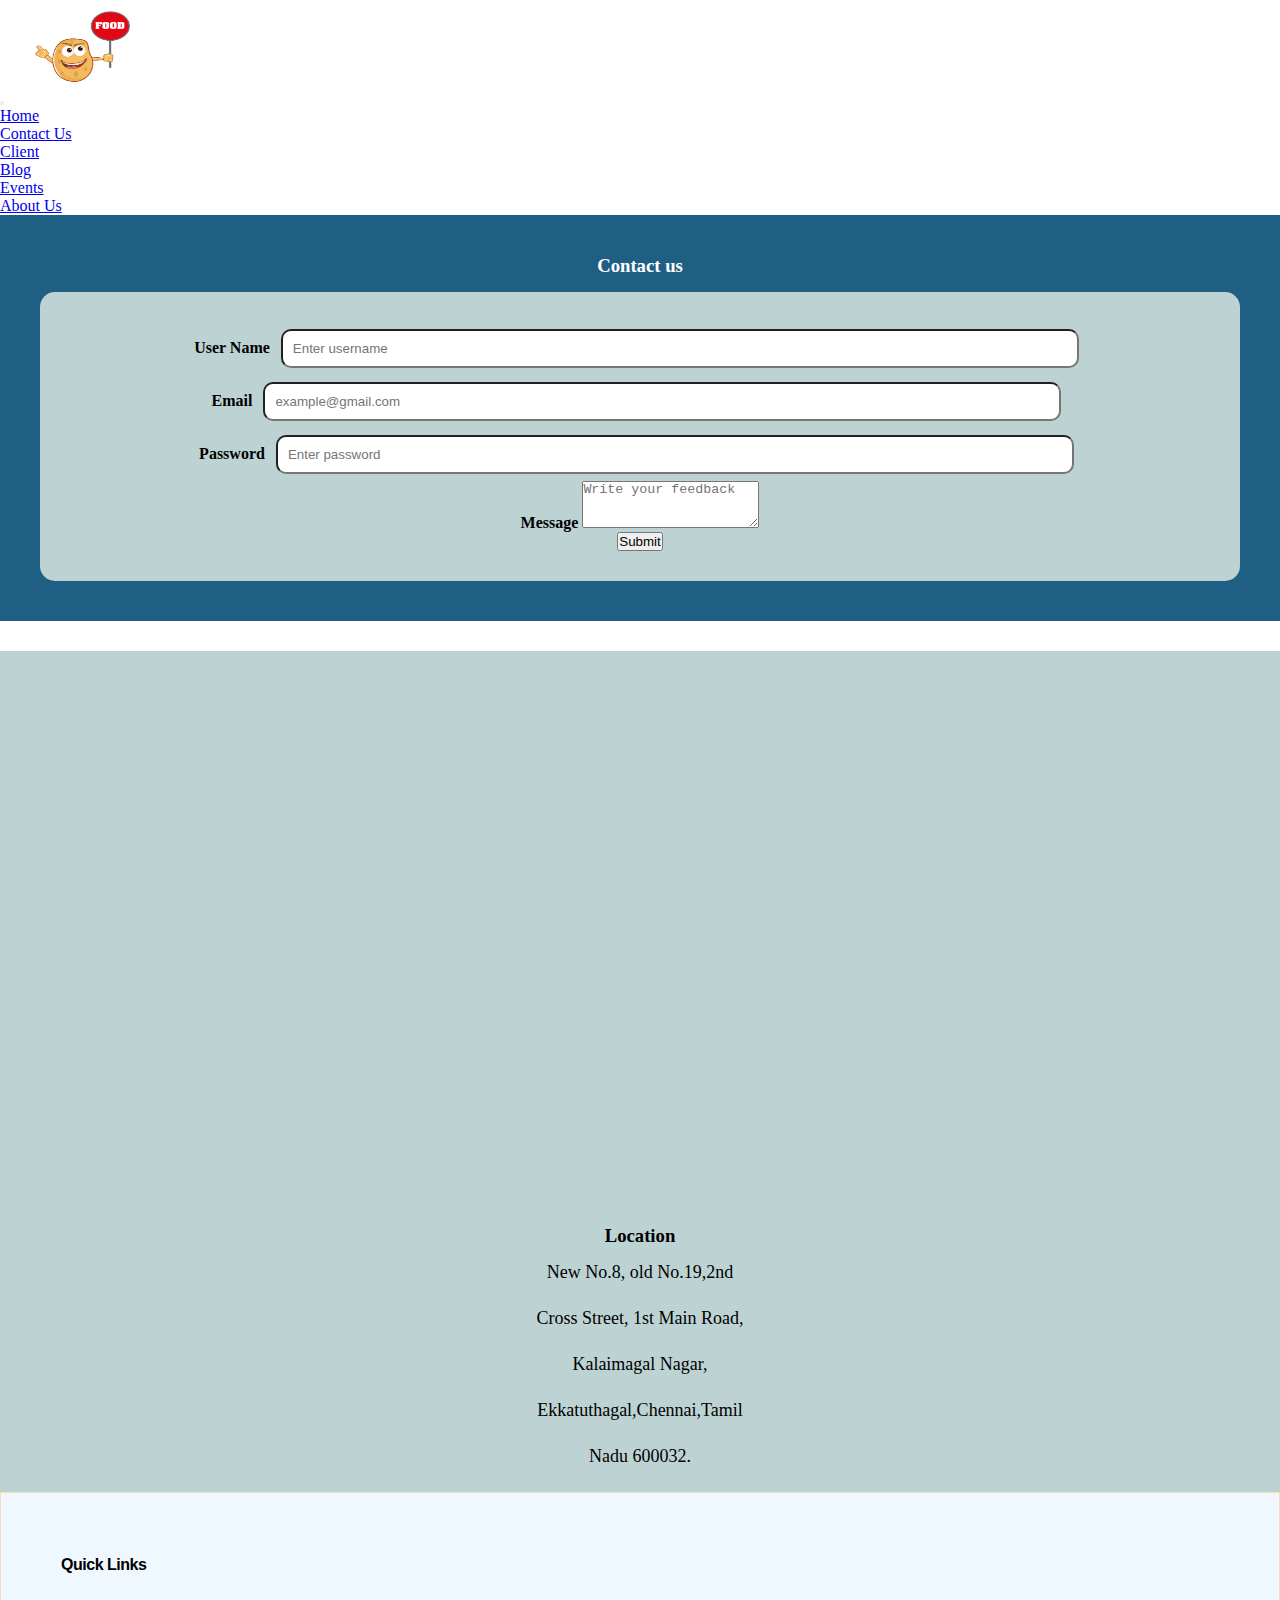
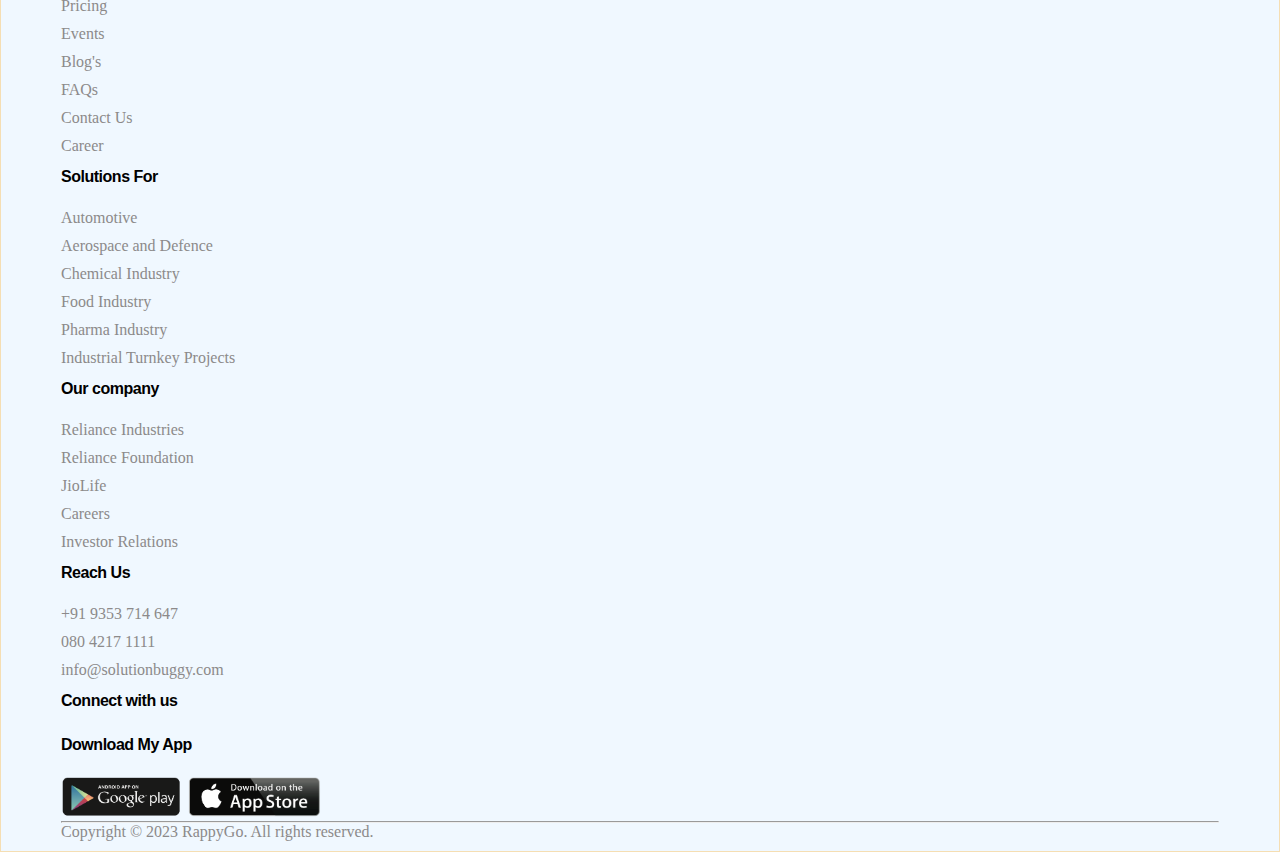
<file: contact.html>
<!DOCTYPE html>
<html lang="en">

<head>
    <meta charset="UTF-8">
    <meta http-equiv="X-UA-Compatible" content="IE=edge">
    <meta name="viewport" content="width=device-width, initial-scale=1.0">
    <title>Food</title>
    <link href="https://cdn.jsdelivr.net/npm/bootstrap@5.0.2/dist/css/bootstrap.min.css" rel="stylesheet"
        integrity="sha384-EVSTQN3/azprG1Anm3QDgpJLIm9Nao0Yz1ztcQTwFspd3yD65VohhpuuCOmLASjC" crossorigin="anonymous">
    <link rel="stylesheet" href="https://cdnjs.cloudflare.com/ajax/libs/OwlCarousel2/2.3.4/assets/owl.carousel.min.css"
        integrity="sha512-tS3S5qG0BlhnQROyJXvNjeEM4UpMXHrQfTGmbQ1gKmelCxlSEBUaxhRBj/EFTzpbP4RVSrpEikbmdJobCvhE3g=="
        crossorigin="anonymous" referrerpolicy="no-referrer" />
    <link rel="stylesheet"
        href="https://cdnjs.cloudflare.com/ajax/libs/OwlCarousel2/2.3.4/assets/owl.theme.default.min.css"
        integrity="sha512-sMXtMNL1zRzolHYKEujM2AqCLUR9F2C4/05cdbxjjLSRvMQIciEPCQZo++nk7go3BtSuK9kfa/s+a4f4i5pLkw=="
        crossorigin="anonymous" referrerpolicy="no-referrer" />
    <link rel="stylesheet" href="https://cdnjs.cloudflare.com/ajax/libs/font-awesome/6.4.0/css/all.min.css"
        integrity="sha512-iecdLmaskl7CVkqkXNQ/ZH/XLlvWZOJyj7Yy7tcenmpD1ypASozpmT/E0iPtmFIB46ZmdtAc9eNBvH0H/ZpiBw=="
        crossorigin="anonymous" referrerpolicy="no-referrer" />
    <link rel="stylesheet" href="style.css">
</head>

<body>
                                                                              
    <!-- header section -->
    <section class="headersection">
        <div class="container">
            <div class="row">
                <div class="col-4">
                    <img src="./image/food-1487663_1920.png">
                    <!-- nav -->
                </div>
                <div class="butt navbar col-8">
                    <nav class="navbar navbar-expand-lg navbar-light ">
                        <div class=" container-fluid">

                            <button class="navbar-toggler" type="button" data-bs-toggle="collapse"
                                data-bs-target="#navbarNavDropdown" aria-controls="navbarNavDropdown"
                                aria-expanded="false" aria-label="Toggle navigation">
                                <span class="navbar-toggler-icon"></span>
                            </button>
                            <div class="collapse navbar-collapse" id="navbarNavDropdown">
                                <ul class="navbar-nav">
                                    <li class="nav-item">
                                        <a class="nav-link active" aria-current="page" href="index.html">Home</a>
                                    </li>
                                    
                                    <!-- <li class="nav-item">
                                        <a class="nav-link" href="viewproject.html">Service</a>
                                    </li> -->
                                    <li class="nav-item">
                                        <a class="nav-link" href="contact.html">Contact Us</a>
                                    </li>
                                    <li class="nav-item">
                                        <a class="nav-link" href="client.html">Client</a>
                                    </li>
                                    <li class="nav-item">
                                        <a class="nav-link" href="blog.html">Blog</a>
                                    </li>
                                    <li class="nav-item">
                                        <a class="nav-link" href="event.html">Events</a>
                                    </li>
                                    <li class="nav-item">
                                        <a class="nav-link" href="about.html">About Us</a>
                                    </li>
                                    <!-- <li class="nav-items">
                                        <a class="nav-link" href="#"><span class="text"> Register</span></a>
                                    </li>
                                    <li class="nav-itemss">
                                        <a class="nav-link" href="#"><span class="text">Login</span></a>
                                    </li> -->
                                </ul>
                            </div>
                        </div>
                    </nav>
                    <!--  -->
                </div>
            </div>
        </div>
    </section>
    <!--  -->

    <!-- contactform -->

    <section class="contacts">
        <div class="container">
            <div class="row">
                <h3>Contact us</h3>
                <div class="col-2"></div>
                <div class="col">
                    <form class="contactform">
                        <div class="mb-3">
                            <label for="exampleInputEmail1" class="form-label">User Name</label>
                            <input type="text" class="form-control" id="exampleInputEmail1"
                                aria-describedby="emailHelp" placeholder="Enter username">
                        </div>
                        <div class="mb-3">
                            <label for="exampleInputPassword1" class="form-label">Email</label>
                            <input type="email" class="form-control" id="exampleInputPassword1" placeholder="example@gmail.com">
                        </div>
                        <div class="mb-3">
                            <label for="exampleInputPassword1" class="form-label">Password</label>
                            <input type="password" class="form-control" id="exampleInputPassword1" placeholder="Enter password">
                        </div>
                        <div class="mb-3">
                            <label for="exampleFormControlTextarea1" class="form-label">Message</label>
                            <textarea class="form-control" id="exampleFormControlTextarea1" rows="3" placeholder="Write your feedback"></textarea>
                          </div>
                        <button type="submit" class="btn btn-primary">Submit</button>
                    </form>
                </div>
                <div class="col-2"></div>
            </div>
        </div>
        </div>
    </section>
    <!--  -->
 
    
   <!-- map section -->
<section class="mapsect">
    <div class="container">
        <div class="row">
            <div class="mapsection col">
                <div class="mapouter">
                    <div class="gmap_canvas">
                        <iframe src="https://www.google.com/maps/embed?pb=!1m18!1m12!1m3!1d3887.156227473049!2d80.20233552473549!3d13.025721487294607!2m3!1f0!2f0!3f0!3m2!1i1024!2i768!4f13.1!3m3!1m2!1s0x3a5267237bd76783%3A0x2896f991564d6437!2sKalaimagal%20Nagar%2C%20Ekkatuthangal%2C%20Chennai%2C%20Tamil%20Nadu!5e0!3m2!1sen!2sin!4v1681746459119!5m2!1sen!2sin" width="600" height="450" style="border:0;" allowfullscreen="" loading="lazy" referrerpolicy="no-referrer-when-downgrade"></iframe>
                    </div>
                </div>   
            </div>
            
            <div class="maplocation col">
                 <h3><i class="fa-solid fa-location-dot"></i> Location</h3>
                 <p>New No.8, old No.19,2nd</p>
                 <p>Cross Street, 1st Main Road,</p>
                 <p>Kalaimagal Nagar,</p>
                 <p>Ekkatuthagal,Chennai,Tamil</p>
                 <p>Nadu 600032.</p>
            </div>
        </div>
    </div>
</section>

    <!-- footer -->
    <section class="footer">

        <div class="container-fluid">
            <div class="row">
                <div class="col">
                    <h3>Quick Links</h3>
                    <p>Pricing</p>
                    <p>Events</p>
                    <p>Blog's</p>
                    <p>FAQs</p>
                    <p>Contact Us</p>
                    <p>Career</p>
                </div>
                <div class="col">
                    <h3>Solutions For</h3>
                    <p>Automotive</p>
                    <p>Aerospace and Defence</p>
                    <p>Chemical Industry</p>
                    <p>Food Industry</p>
                    <p>Pharma Industry</p>
                    <p>Industrial Turnkey Projects</p>
                </div>
                <div class="col">
                    <h3>Our company</h3>
                    <p>Reliance Industries</p>
                    <p>Reliance Foundation</p>
                    <p>JioLife</p>
                    <p>Careers</p>
                    <p>Investor Relations</p>
                </div>
                <div class="col">
                    <h3>Reach Us</h3>
                    <p>+91 9353 714 647</p>
                    <p>080 4217 1111</p>
                    <p>info@solutionbuggy.com</p>
                </div>
                <div class="footicon text-center col-3">
                    <h3>Connect with us</h3>
                    <div class="icon justify-content-center">
                        <a href="https://www.youtube.com/?gl=IN" target="blank"><i class="fa-brands fa-youtube"></i></a>
                        <a href="https://www.instagram.com/" target="blank"><i
                                class="fa-brands fa-square-instagram"></i></a>
                        <a href="https://twitter.com/?lang=en-in " target="blank"><i
                                class="fa-brands fa-square-twitter"></i></a>
                        <a href="#" target="blank"><i class="fa-brands fa-facebook"></i></a>
                        <a href="#" target="blank"><i class="fa-solid fa-envelope"></i></a>
                    </div>
                    <h3>Download My App</h3>
                    <a href="#"><img src="/image/Google-Play-App-Store-PNG-Transparent-Image.png"></a>
                </div>
            </div>
        </div>
        <hr>
        <div class="container-fluid">
            <div class="row">
                <div class="col-6">
                    <p>Copyright © 2023 RappyGo. All rights reserved.</p>
                </div>
            </div>
        </div>
    </section>
    <!-- End -->

    <!-- Script section -->
    <script src="https://cdn.jsdelivr.net/npm/bootstrap@5.0.2/dist/js/bootstrap.bundle.min.js"
        integrity="sha384-MrcW6ZMFYlzcLA8Nl+NtUVF0sA7MsXsP1UyJoMp4YLEuNSfAP+JcXn/tWtIaxVXM"
        crossorigin="anonymous"></script>
    <script src="https://cdnjs.cloudflare.com/ajax/libs/jquery/3.5.1/jquery.min.js"
        integrity="sha512-bLT0Qm9VnAYZDflyKcBaQ2gg0hSYNQrJ8RilYldYQ1FxQYoCLtUjuuRuZo+fjqhx/qtq/1itJ0C2ejDxltZVFg=="
        crossorigin="anonymous" referrerpolicy="no-referrer"></script>
    <script src="https://cdnjs.cloudflare.com/ajax/libs/OwlCarousel2/2.3.4/owl.carousel.min.js"
        integrity="sha512-bPs7Ae6pVvhOSiIcyUClR7/q2OAsRiovw4vAkX+zJbw3ShAeeqezq50RIIcIURq7Oa20rW2n2q+fyXBNcU9lrw=="
        crossorigin="anonymous" referrerpolicy="no-referrer"></script>

    <script>
        var owl = $('.owl-carousel');
        owl.owlCarousel({
            items: 4,
            loop: true,
            margin: 10,
            autoplay: true,
            autoplayTimeout: 1500,
            autoplayHoverPause: true
        });
        $('.play').on('click', function () {
            owl.trigger('play.owl.autoplay', [1000])
        })
        $('.stop').on('click', function () {
            owl.trigger('stop.owl.autoplay')
        })
    </script>
    <!--  -->
</body>

</html>
</file>
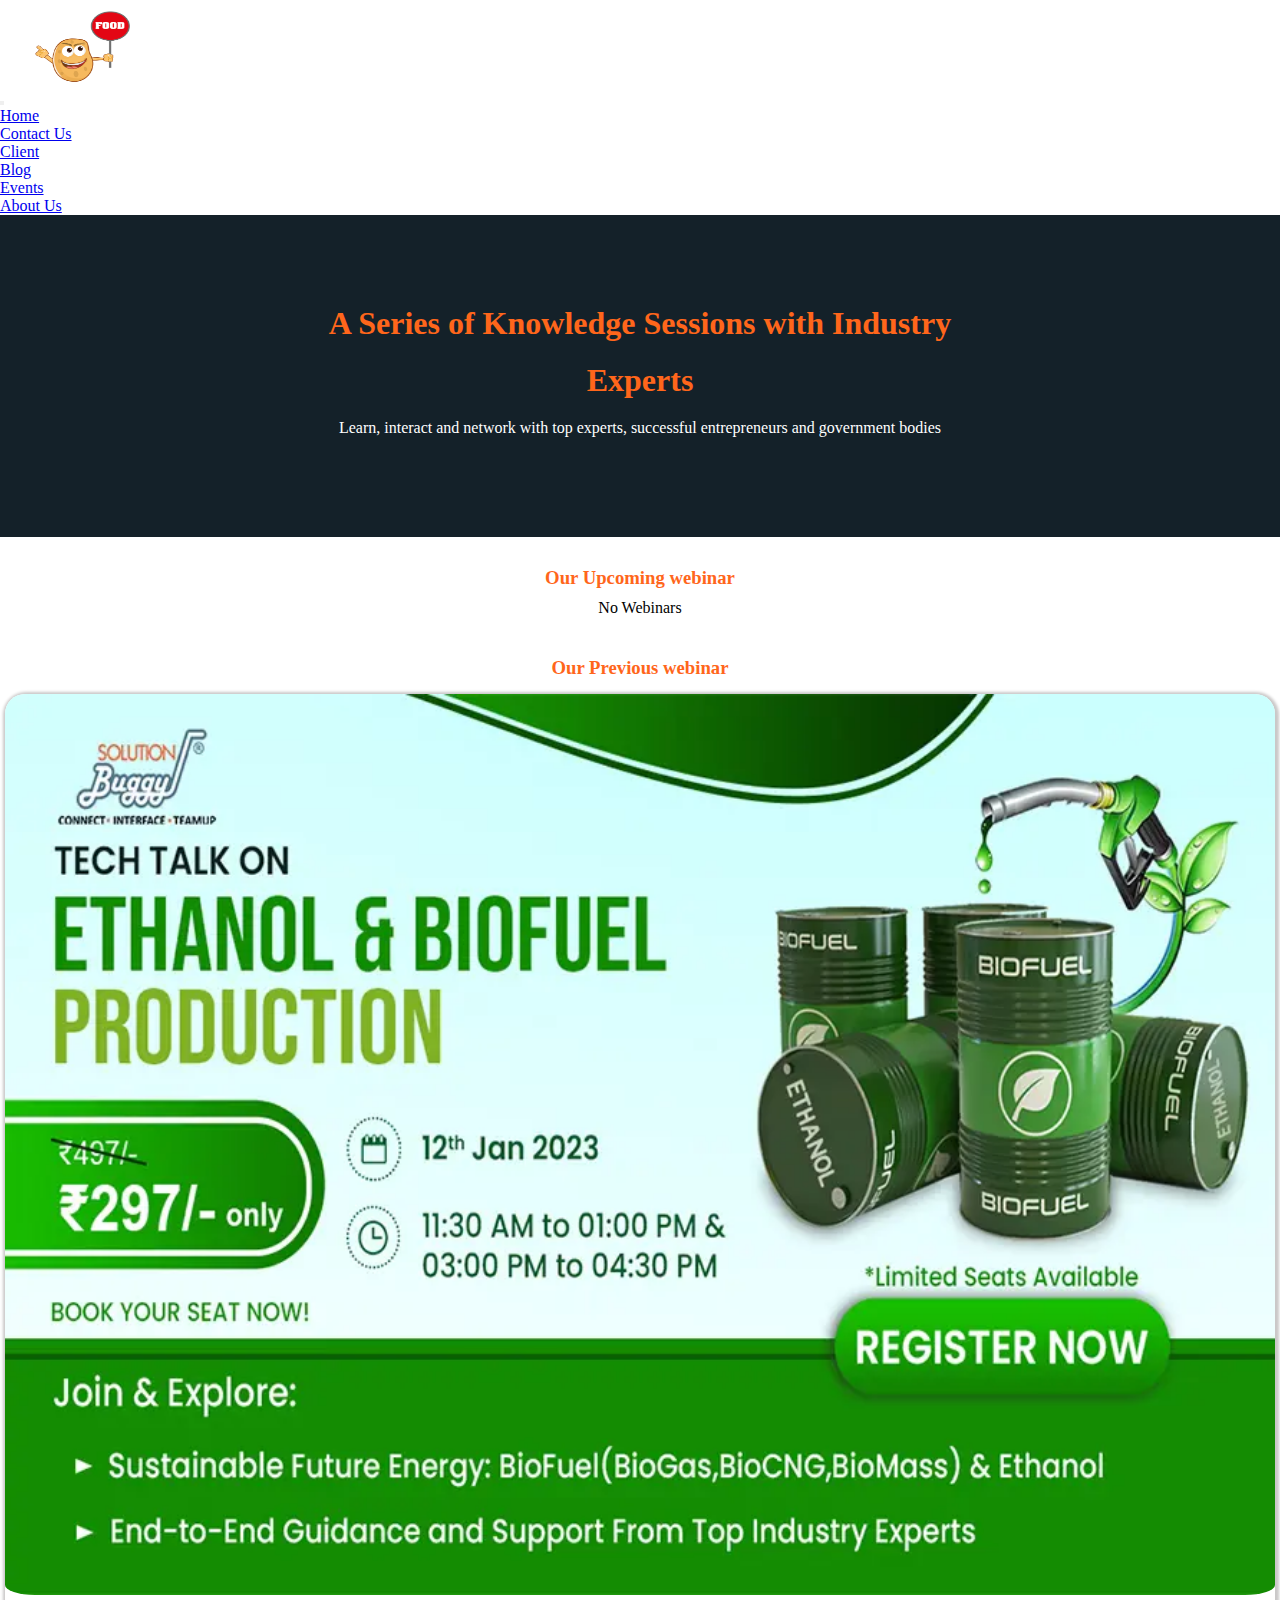
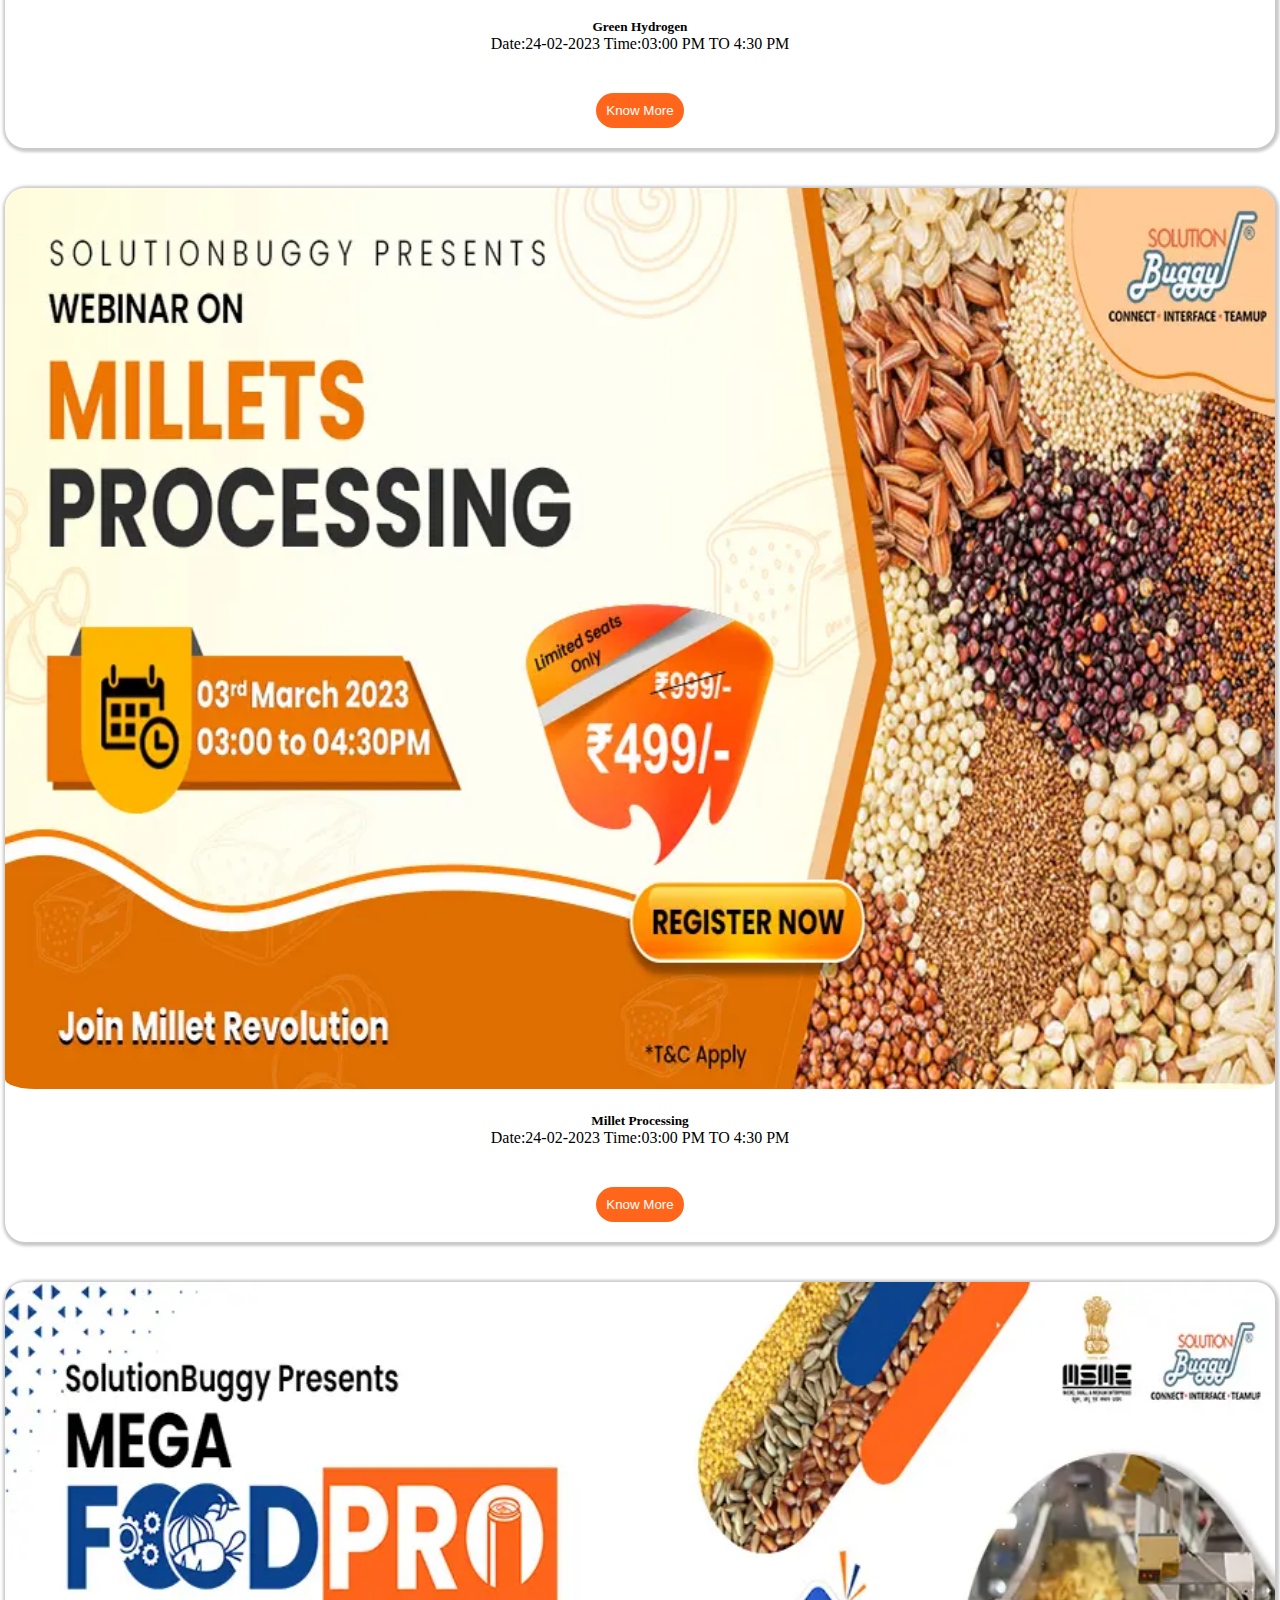
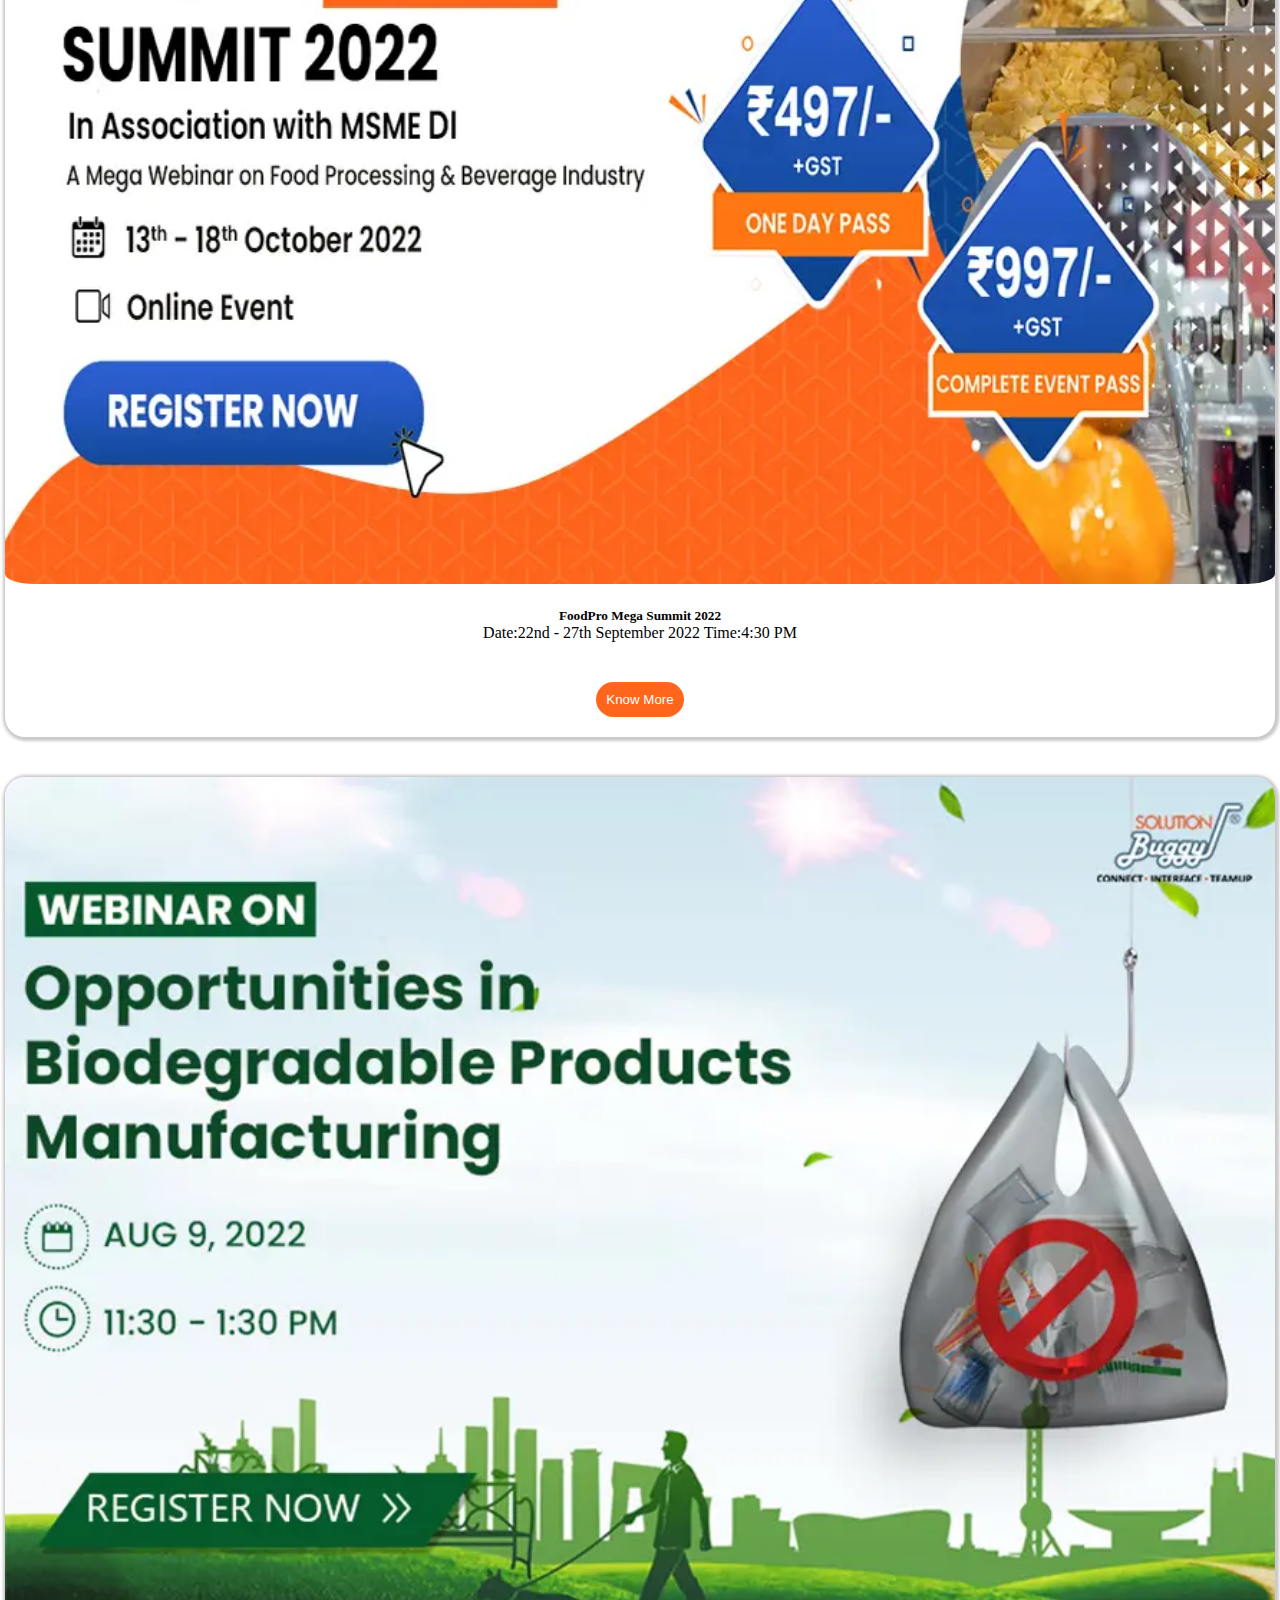
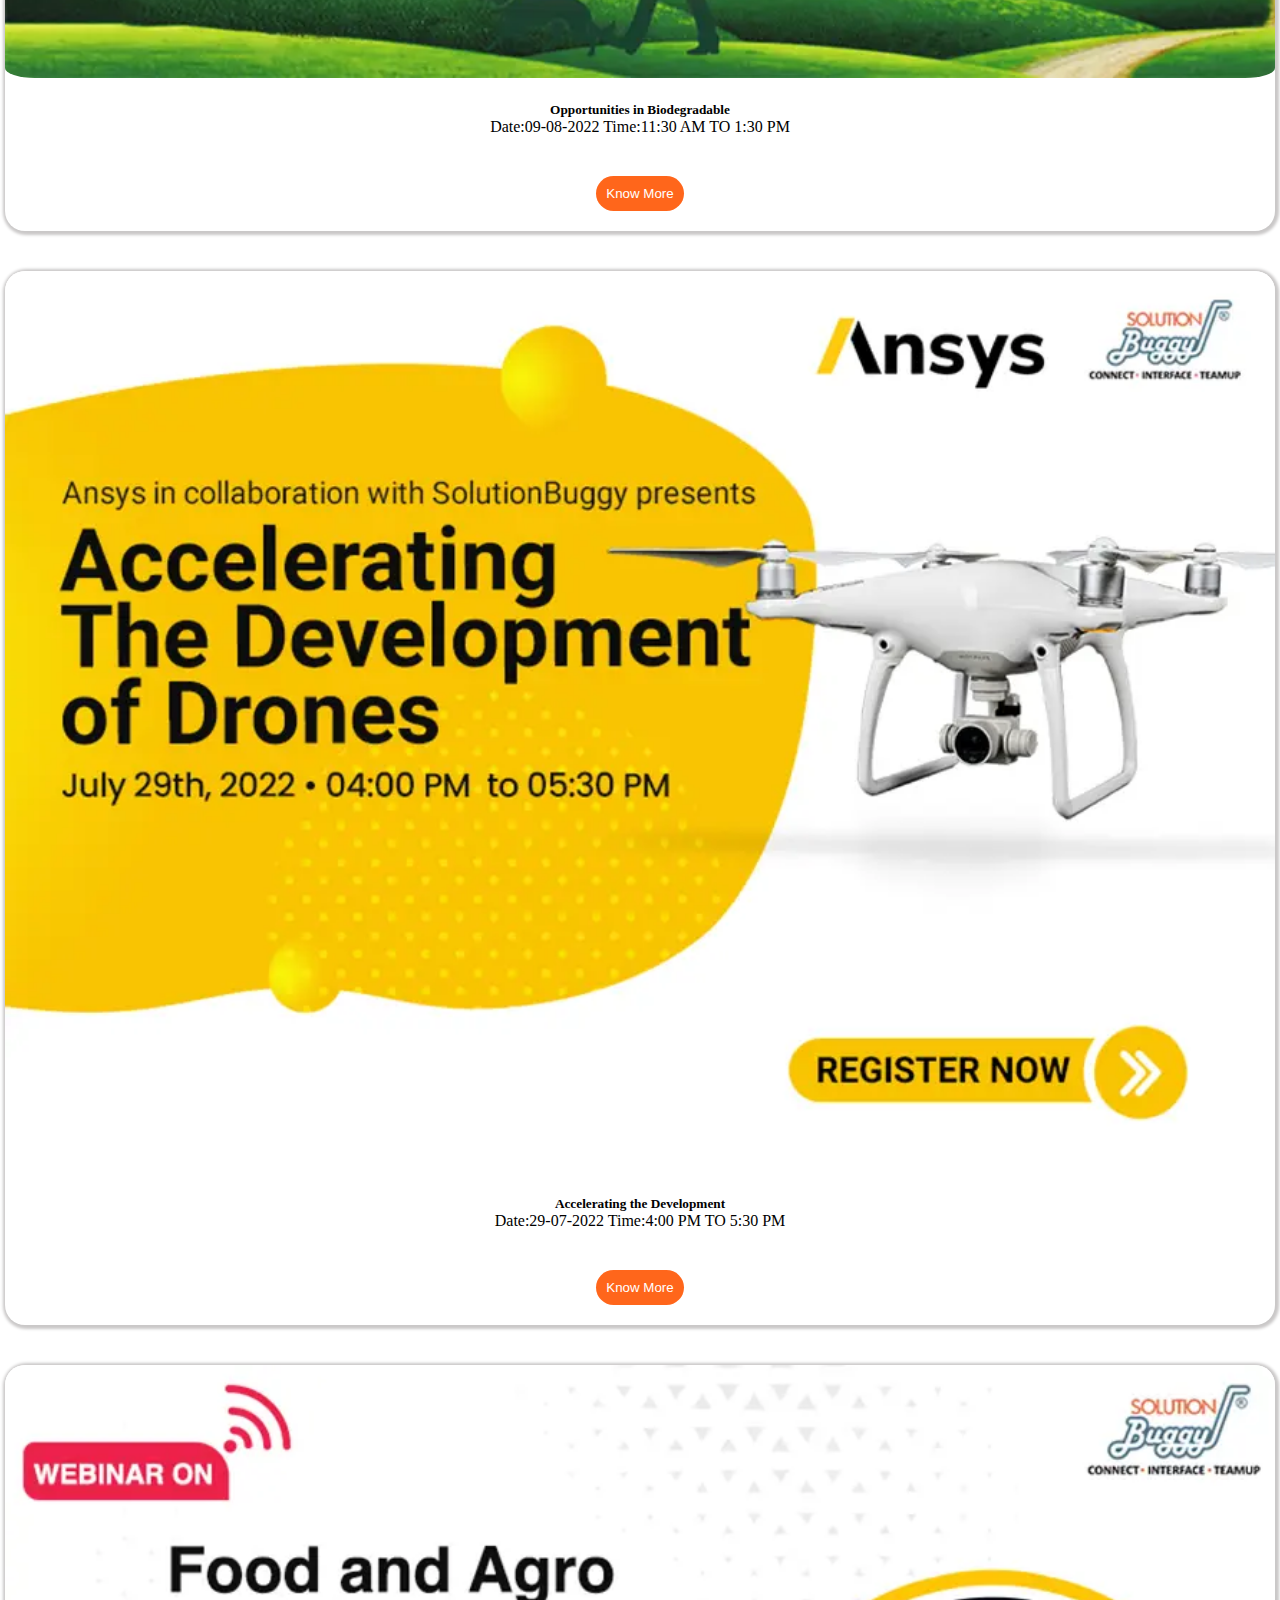
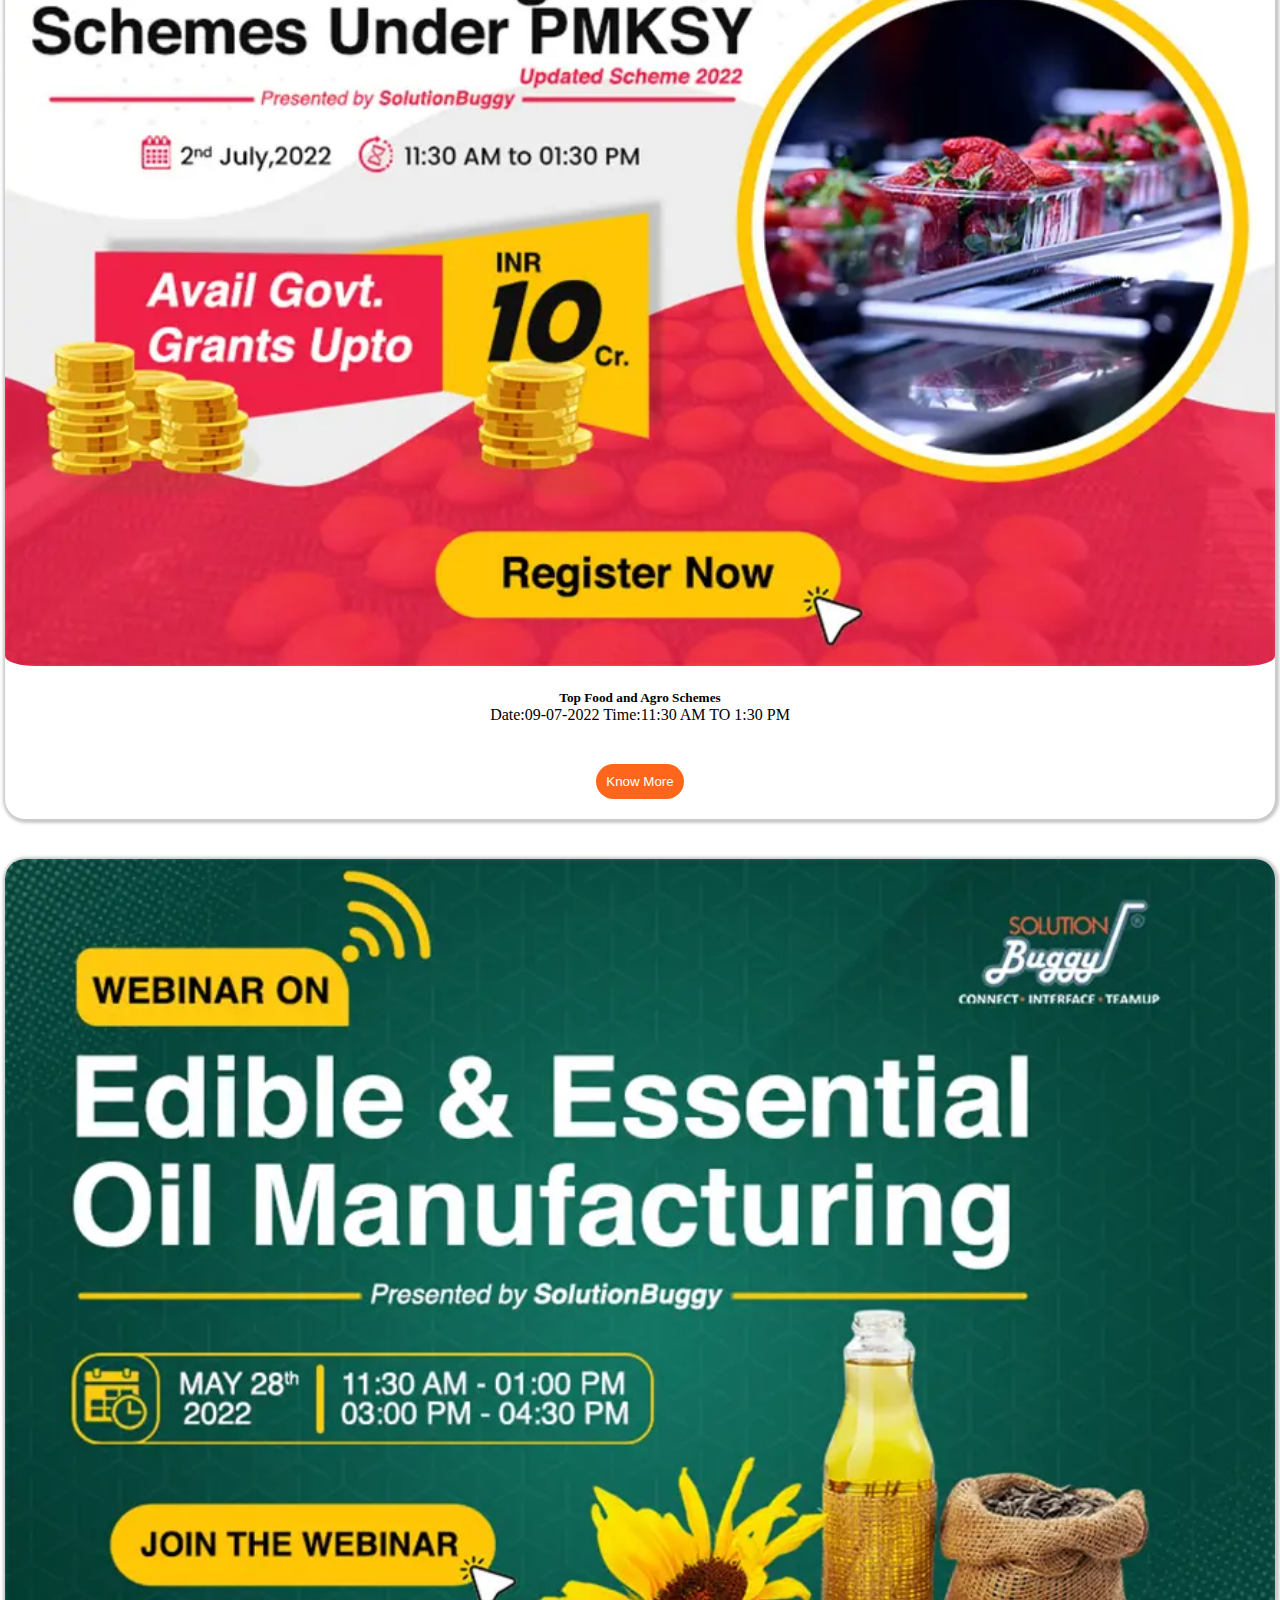
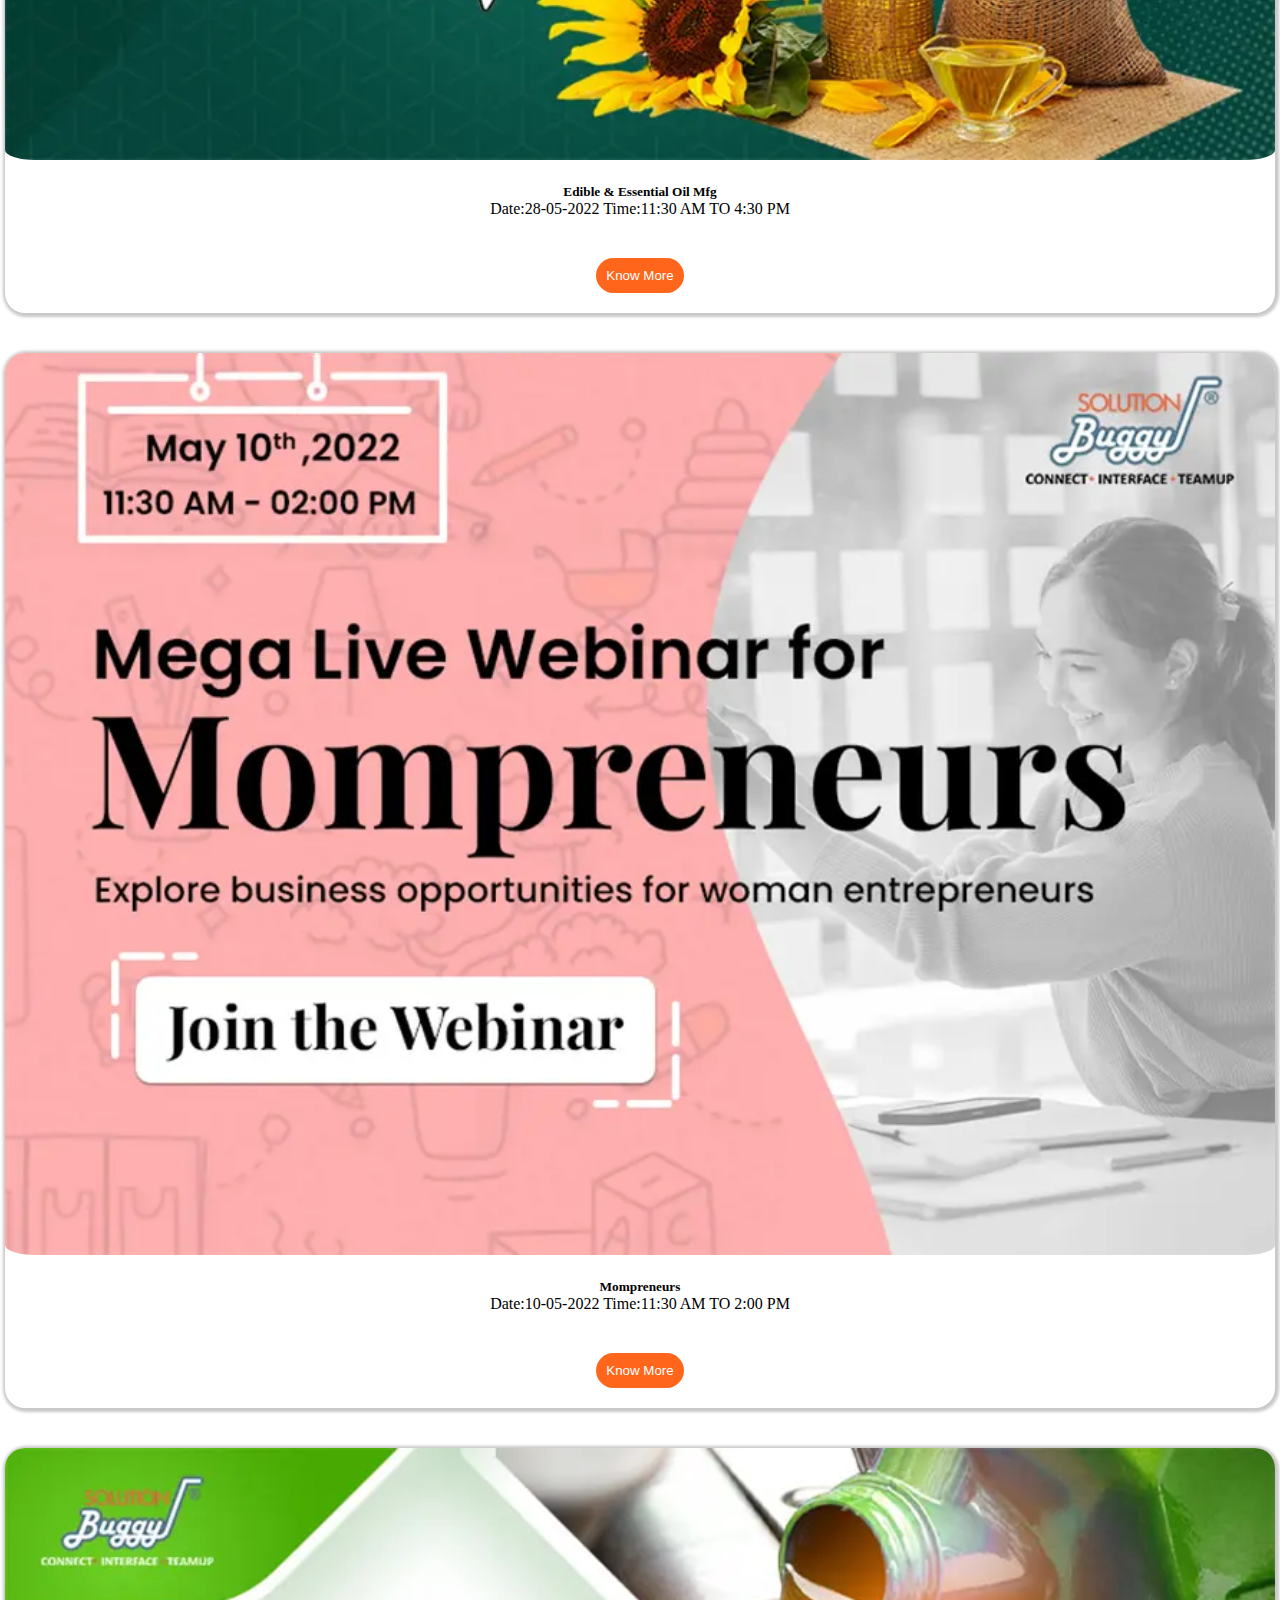
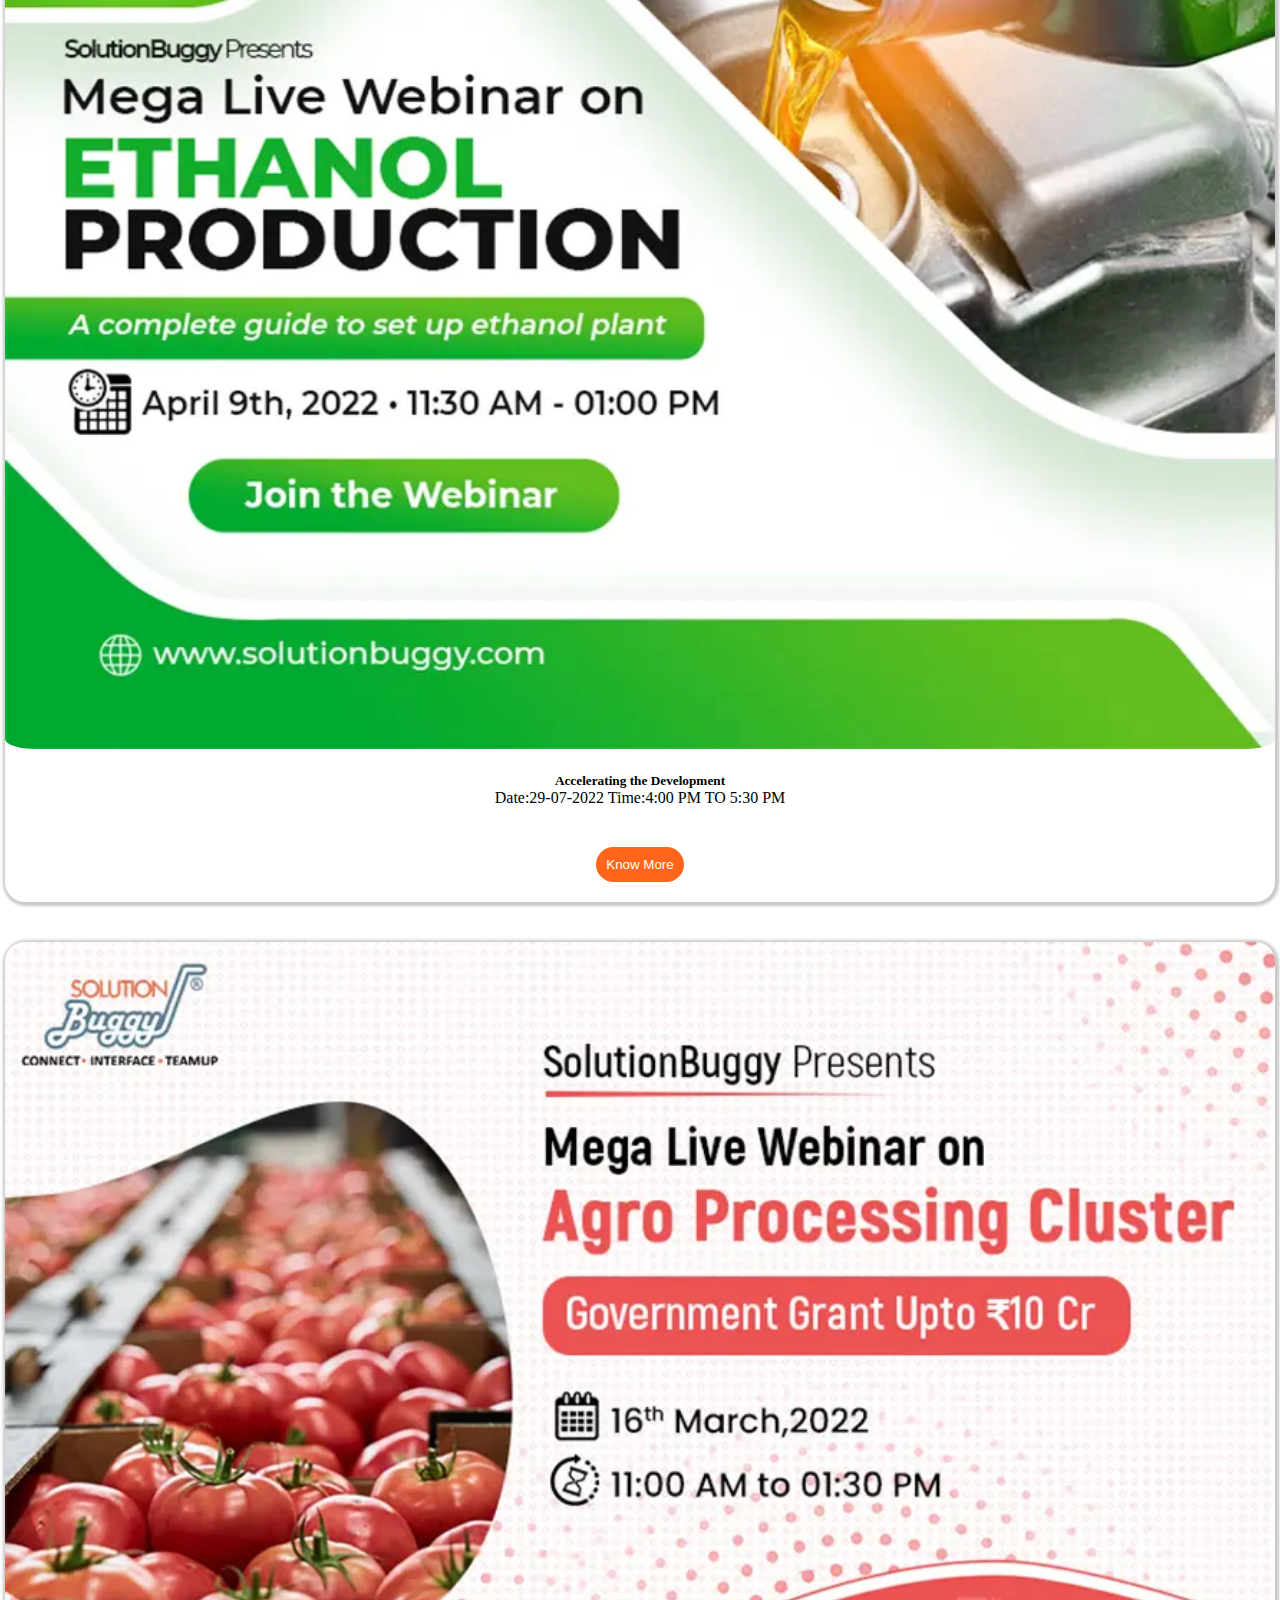
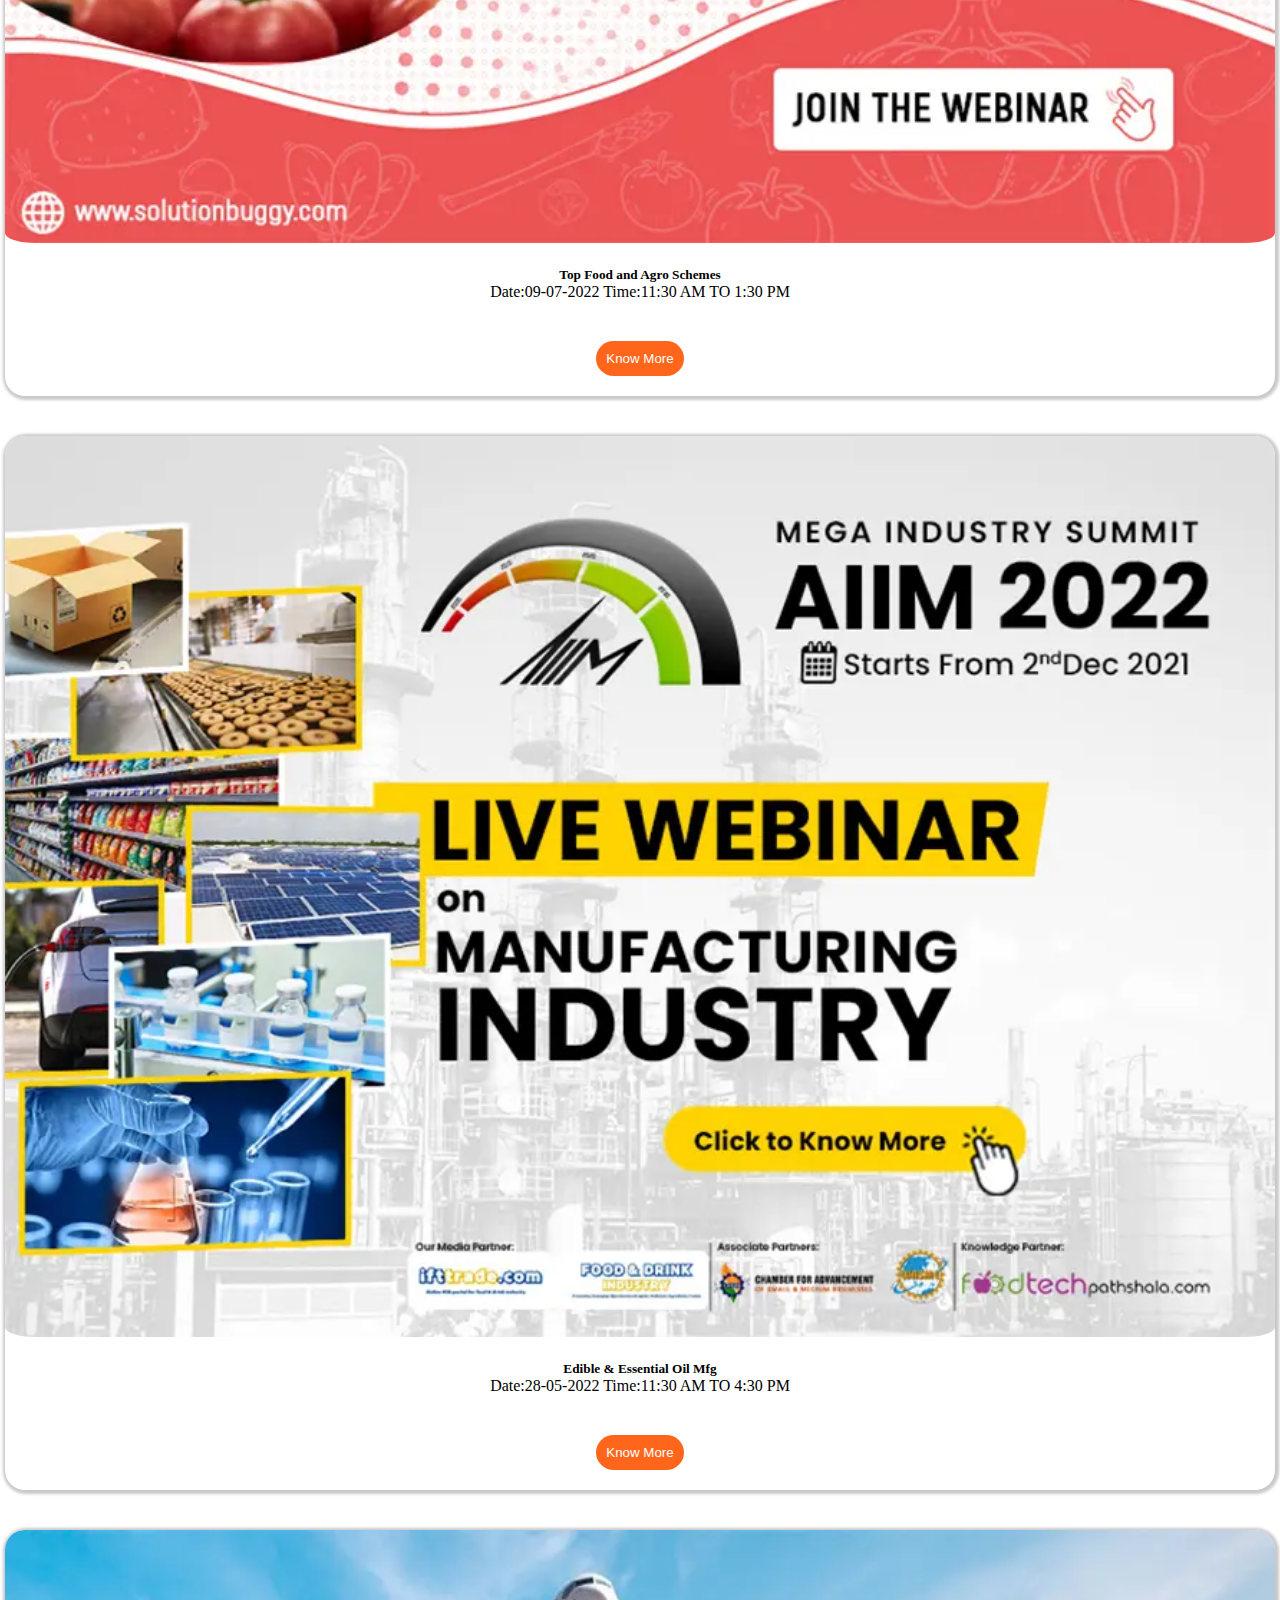
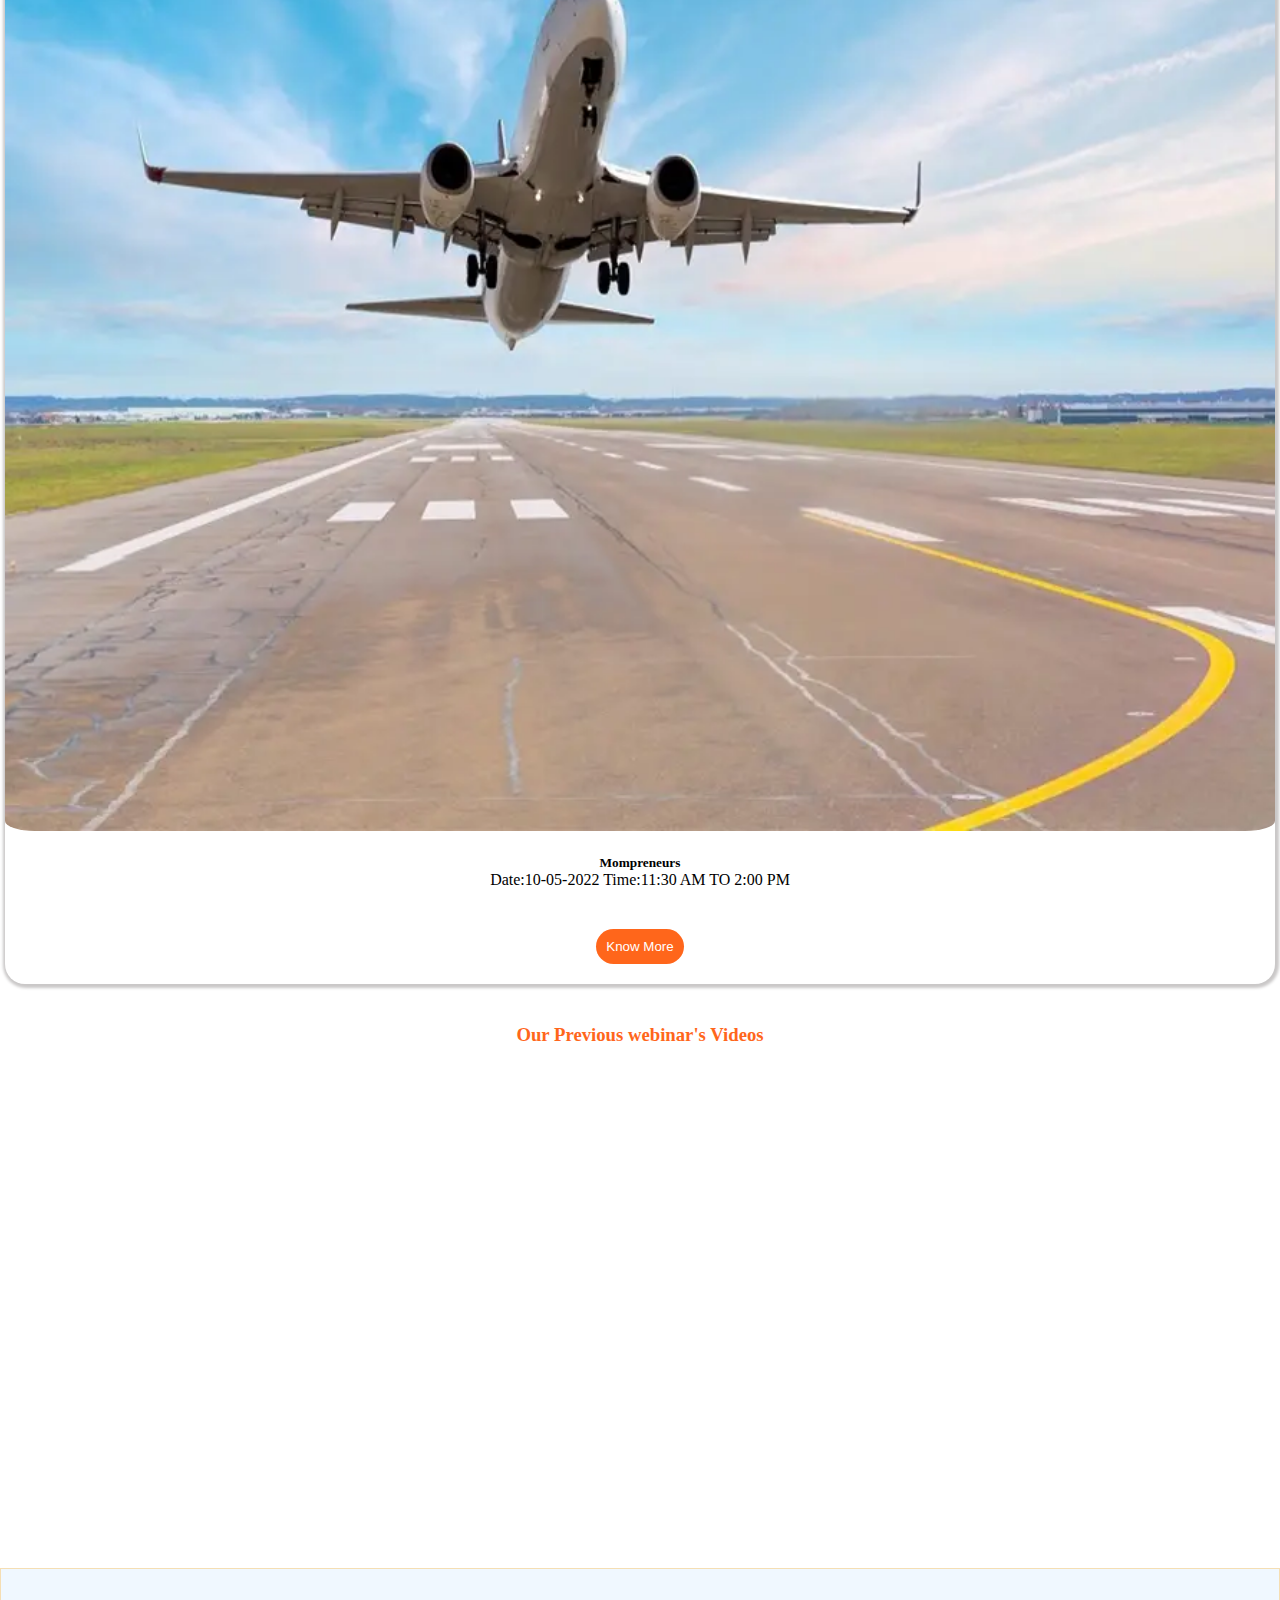
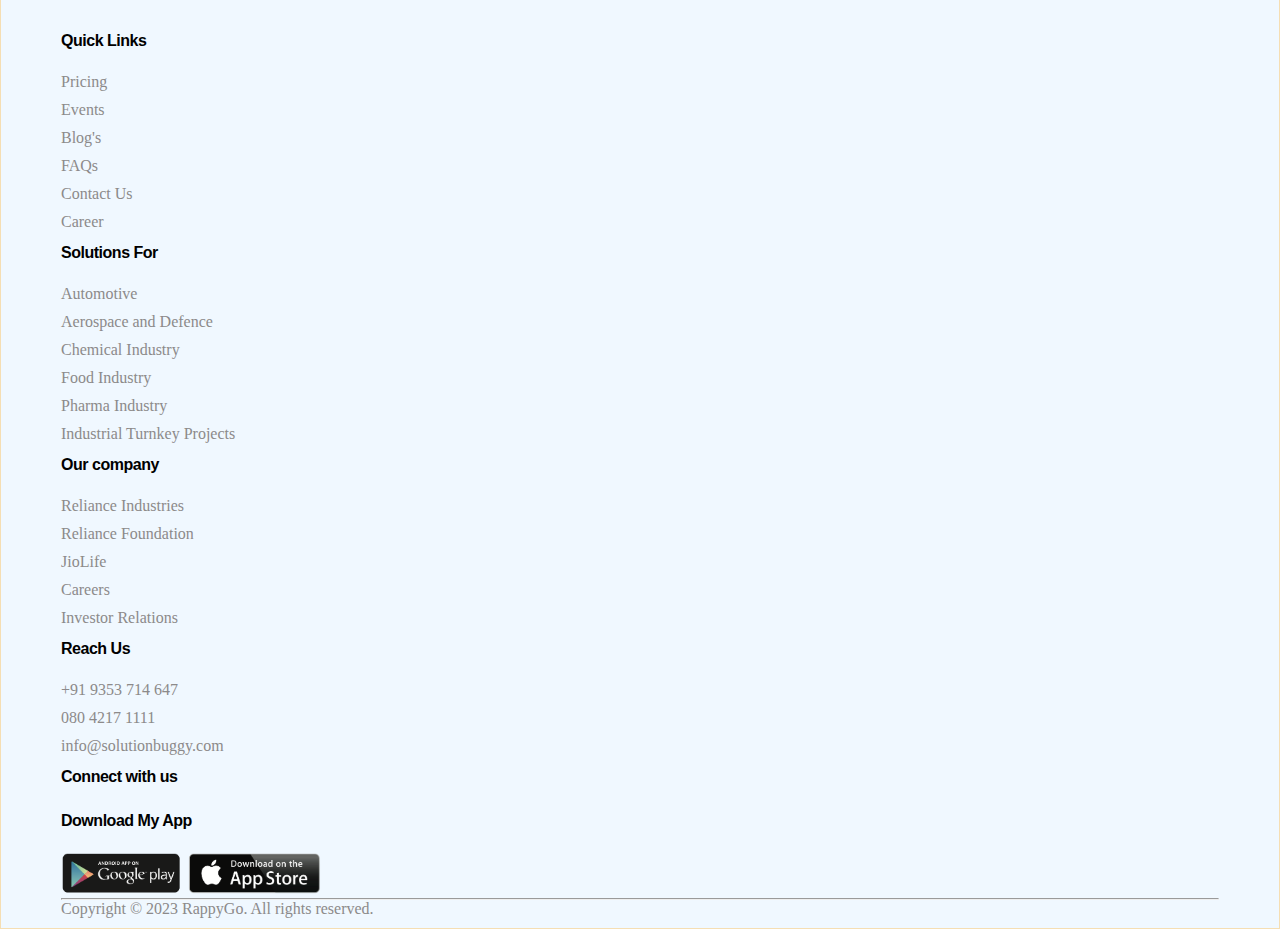
<file: event.html>
<!DOCTYPE html>
<html lang="en">
<head>
    <meta charset="UTF-8">
    <meta http-equiv="X-UA-Compatible" content="IE=edge">
    <meta name="viewport" content="width=device-width, initial-scale=1.0">
    <title>Food</title>
    <link href="https://cdn.jsdelivr.net/npm/bootstrap@5.0.2/dist/css/bootstrap.min.css" rel="stylesheet"
        integrity="sha384-EVSTQN3/azprG1Anm3QDgpJLIm9Nao0Yz1ztcQTwFspd3yD65VohhpuuCOmLASjC" crossorigin="anonymous">
    <link rel="stylesheet" href="https://cdnjs.cloudflare.com/ajax/libs/OwlCarousel2/2.3.4/assets/owl.carousel.min.css"
        integrity="sha512-tS3S5qG0BlhnQROyJXvNjeEM4UpMXHrQfTGmbQ1gKmelCxlSEBUaxhRBj/EFTzpbP4RVSrpEikbmdJobCvhE3g=="
        crossorigin="anonymous" referrerpolicy="no-referrer" />
    <link rel="stylesheet"
        href="https://cdnjs.cloudflare.com/ajax/libs/OwlCarousel2/2.3.4/assets/owl.theme.default.min.css"
        integrity="sha512-sMXtMNL1zRzolHYKEujM2AqCLUR9F2C4/05cdbxjjLSRvMQIciEPCQZo++nk7go3BtSuK9kfa/s+a4f4i5pLkw=="
        crossorigin="anonymous" referrerpolicy="no-referrer" />
    <link rel="stylesheet" href="https://cdnjs.cloudflare.com/ajax/libs/font-awesome/6.4.0/css/all.min.css"
        integrity="sha512-iecdLmaskl7CVkqkXNQ/ZH/XLlvWZOJyj7Yy7tcenmpD1ypASozpmT/E0iPtmFIB46ZmdtAc9eNBvH0H/ZpiBw=="
        crossorigin="anonymous" referrerpolicy="no-referrer" />
    <link rel="stylesheet" href="style.css">
</head>
<body>
    <!-- header section -->
    <section class="headersection">
        <div class="container">
            <div class="row">
                <div class="col-4">
                  <img src="./image/food-1487663_1920.png">
                    <!-- nav -->
                </div>
                <div class="butt navbar col-8">
                    <nav class="navbar navbar-expand-lg navbar-light ">
                        <div class=" container-fluid">

                            <button class="navbar-toggler" type="button" data-bs-toggle="collapse"
                                data-bs-target="#navbarNavDropdown" aria-controls="navbarNavDropdown"
                                aria-expanded="false" aria-label="Toggle navigation">
                                <span class="navbar-toggler-icon"></span>
                            </button>
                            <div class="collapse navbar-collapse" id="navbarNavDropdown">
                                <ul class="navbar-nav">
                                    <li class="nav-item">
                                        <a class="nav-link" aria-current="page" href="index.html">Home</a>
                                    </li>
                                    
                                    <!-- <li class="nav-item">
                                        <a class="nav-link" href="viewproject.html">Services</a>
                                    </li> -->
                                    <li class="nav-item">
                                        <a class="nav-link" href="contact.html">Contact Us</a>
                                    </li>
                                    <li class="nav-item">
                                      <a class="nav-link" href="client.html">Client</a>
                                  </li>
                                    <li class="nav-item">
                                        <a class="nav-link" href="blog.html">Blog</a>
                                    </li>
                                    <li class="nav-item">
                                        <a class="nav-link active" href="#">Events</a>
                                    </li>
                                    <li class="nav-item">
                                        <a class="nav-link" href="about.html">About Us</a>
                                    </li>
                                    <!-- <li class="nav-items">
                                        <a class="nav-link" href="#"><span class="text"> Register</span></a>
                                    </li>
                                    <li class="nav-itemss">
                                        <a class="nav-link" href="#"><span class="text">Login</span></a>
                                    </li> -->
                                </ul>
                            </div>
                        </div>
                    </nav>
                    <!--  -->
                </div>
            </div>
        </div>
    </section>
    <!--  -->

<!-- eventbanner -->
<section class="eventbanner">
    <div class="container">
        <div class="row">
            <div class="col">
                <h1>A Series of Knowledge Sessions with Industry</h1>
                <h1>Experts</h1>
                <p>Learn, interact and network with top experts, successful entrepreneurs and government bodies</p>
            </div>
        </div>
    </div>
</section>


<!-- webinar -->
<section class="webinar">
    <div class="container">
        <div class="row">
            <div class="col">
                <h3>Our Upcoming webinar</h3>
                <p>No Webinars</p>
            </div>
        </div>
        <div class="row">
            <h3>Our Previous webinar</h3>
                <div class="col">
                  <div class="webi">
                    <div class="body">
                        <img src="image/greenHydrogen.webp">
                        <h5>Green Hydrogen</h5>
                      <p>Date:24-02-2023 Time:03:00 PM TO 4:30 PM</p>
                      <button type="button" value="Button">Know More</button>
                    </div>
                  </div>
                </div>

                <div class="col">
                    <div class="webi">
                      <div class="body">
                          <img src="image/millets.webp">
                          <h5>Millet Processing</h5>
                        <p>Date:24-02-2023 Time:03:00 PM TO 4:30 PM</p>
                        <button type="button" value="Button">Know More</button>
                      </div>
                    </div>
                  </div>

                  <div class="col">
                    <div class="webi">
                      <div class="body">
                          <img src="image/FoodProMega.webp">
                          <h5>FoodPro Mega Summit 2022</h5>
                        <p>Date:22nd - 27th September 2022 Time:4:30 PM</p>
                        <button type="button" value="Button">Know More</button>
                      </div>
                    </div>
                  </div>

                  <div class="col">
                    <div class="webi">
                      <div class="body">
                          <img src="image/oppBio.webp">
                          <h5>Opportunities in Biodegradable</h5>
                        <p>Date:09-08-2022 Time:11:30 AM TO 1:30 PM</p>
                        <button type="button" value="Button">Know More</button>
                      </div>
                    </div>
                  </div>
        </div>

        <!-- row 2 -->

        <div class="row">
                <div class="col">
                  <div class="webi">
                    <div class="body">
                        <img src="image/deveDrones.webp">
                        <h5>Accelerating the Development</h5>
                      <p>Date:29-07-2022 Time:4:00 PM TO 5:30 PM</p>
                      <button type="button" value="Button">Know More</button>
                    </div>
                  </div>
                </div>

                <div class="col">
                    <div class="webi">
                      <div class="body">
                          <img src="image/topFoodPMKSY.webp">
                          <h5>Top Food and Agro Schemes</h5>
                        <p>Date:09-07-2022 Time:11:30 AM TO 1:30 PM</p>
                        <button type="button" value="Button">Know More</button>
                      </div>
                    </div>
                  </div>

                  <div class="col">
                    <div class="webi">
                      <div class="body">
                          <img src="image/edibleOil.webp">
                          <h5>Edible & Essential Oil Mfg</h5>
                        <p>Date:28-05-2022 Time:11:30 AM TO 4:30 PM</p>
                        <button type="button" value="Button">Know More</button>
                      </div>
                    </div>
                  </div>
 
                  <div class="col">
                    <div class="webi">
                      <div class="body">
                          <img src="image/mompreneurs.webp">
                          <h5>Mompreneurs</h5>
                        <p>Date:10-05-2022 Time:11:30 AM TO 2:00 PM</p>
                        <button type="button" value="Button">Know More</button>
                      </div>
                    </div>
                  </div>
        </div>
        <!--  -->

        <!-- row 3 -->

        <div class="row">
            <div class="col">
              <div class="webi">
                <div class="body">
                    <img src="image/ethanol.webp">
                    <h5>Accelerating the Development</h5>
                  <p>Date:29-07-2022 Time:4:00 PM TO 5:30 PM</p>
                  <button type="button" value="Button">Know More</button>
                </div>
              </div>
            </div>

            <div class="col">
                <div class="webi">
                  <div class="body">
                      <img src="image/apc.webp">
                      <h5>Top Food and Agro Schemes</h5>
                    <p>Date:09-07-2022 Time:11:30 AM TO 1:30 PM</p>
                    <button type="button" value="Button">Know More</button>
                  </div>
                </div>
              </div>

              <div class="col">
                <div class="webi">
                  <div class="body">
                      <img src="image/aiim.webp">
                      <h5>Edible & Essential Oil Mfg</h5>
                    <p>Date:28-05-2022 Time:11:30 AM TO 4:30 PM</p>
                    <button type="button" value="Button">Know More</button>
                  </div>
                </div>
              </div>

              <div class="col">
                <div class="webi">
                  <div class="body">
                      <img src="image/aerodef.webp">
                      <h5>Mompreneurs</h5>
                    <p>Date:10-05-2022 Time:11:30 AM TO 2:00 PM</p>
                    <button type="button" value="Button">Know More</button>
                  </div>
                </div>
              </div>
    </div>
    <!--  -->
    </div>
</section>


<!-- Previous -->

<section class="Previous">
    <div class="container">
        <div class="row">
            <h3>Our Previous webinar's Videos</h3>
            <div class="col">
                <iframe  src="https://www.youtube.com/embed/oEyRVQYyN5s" title="Webinar on ‘Food Processing- An Emerging Sector in the MSME Segment’ | SolutionBuggy" frameborder="0" allow="accelerometer; autoplay; clipboard-write; encrypted-media; gyroscope; picture-in-picture; web-share" allowfullscreen></iframe>
            </div>
            <div class="col">
                <iframe  src="https://www.youtube.com/embed/lWon2KGw2JA" title="Opportunities in the Indian Food Processing Sector." frameborder="0" allow="accelerometer; autoplay; clipboard-write; encrypted-media; gyroscope; picture-in-picture; web-share" allowfullscreen></iframe>
            </div>
            <div class="col">
                <iframe  src="https://www.youtube.com/embed/uyFXcALCXC0" title="Key Growth Sectors &amp; Government Schemes in Food and Beverage Industry 2021" frameborder="0" allow="accelerometer; autoplay; clipboard-write; encrypted-media; gyroscope; picture-in-picture; web-share" allowfullscreen></iframe>
            </div>
        </div>
    </div>
</section>

<!-- footer -->
<section class="footer">    

    <div class="container-fluid">
        <div class="row">
          <div class="col">
            <h3>Quick Links</h3>
            <p>Pricing</p>
            <p>Events</p>
            <p>Blog's</p>
            <p>FAQs</p>
            <p>Contact Us</p>
            <p>Career</p>
          </div>
          <div class="col">
            <h3>Solutions For</h3>
            <p>Automotive</p>
            <p>Aerospace and Defence</p>
            <p>Chemical Industry</p>
            <p>Food Industry</p>
            <p>Pharma Industry</p>
            <p>Industrial Turnkey Projects</p>
           </div>
          <div class="col">
            <h3>Our company</h3>
            <p>Reliance Industries</p>
            <p>Reliance Foundation</p>
            <p>JioLife</p>
            <p>Careers</p>
            <p>Investor Relations</p>
          </div>
          <div class="col">
            <h3>Reach Us</h3>
            <p>+91 9353 714 647</p>
            <p>080 4217 1111</p>
            <p>info@solutionbuggy.com</p>
          </div>
          <div class="footicon text-center col-3">
            <h3>Connect with us</h3>
            <div class="icon justify-content-center">
            <a href="https://www.youtube.com/?gl=IN" target="blank"><i class="fa-brands fa-youtube"></i></a>
            <a href="https://www.instagram.com/" target="blank"><i class="fa-brands fa-square-instagram"></i></a>
            <a href="https://twitter.com/?lang=en-in " target="blank"><i class="fa-brands fa-square-twitter"></i></a>
            <a href="#" target="blank"><i class="fa-brands fa-facebook"></i></a>
            <a href="#" target="blank"><i class="fa-solid fa-envelope"></i></a>
        </div> 
        <h3>Download My App</h3>
        <a href="#"><img src="/image/Google-Play-App-Store-PNG-Transparent-Image.png"></a>
          </div>
        </div>
    </div>
    <hr>
    <div class="container-fluid">
        <div class="row">
            <div class="col-6">
                <p>Copyright © 2023 RappyGo. All rights reserved.</p>
            </div>
        </div>
    </div>  
</section>
<!-- End -->
    <!-- Script section -->
    <script src="https://cdn.jsdelivr.net/npm/bootstrap@5.0.2/dist/js/bootstrap.bundle.min.js"
        integrity="sha384-MrcW6ZMFYlzcLA8Nl+NtUVF0sA7MsXsP1UyJoMp4YLEuNSfAP+JcXn/tWtIaxVXM"
        crossorigin="anonymous"></script>
    <script src="https://cdnjs.cloudflare.com/ajax/libs/jquery/3.5.1/jquery.min.js"
        integrity="sha512-bLT0Qm9VnAYZDflyKcBaQ2gg0hSYNQrJ8RilYldYQ1FxQYoCLtUjuuRuZo+fjqhx/qtq/1itJ0C2ejDxltZVFg=="
        crossorigin="anonymous" referrerpolicy="no-referrer"></script>
    <script src="https://cdnjs.cloudflare.com/ajax/libs/OwlCarousel2/2.3.4/owl.carousel.min.js"
        integrity="sha512-bPs7Ae6pVvhOSiIcyUClR7/q2OAsRiovw4vAkX+zJbw3ShAeeqezq50RIIcIURq7Oa20rW2n2q+fyXBNcU9lrw=="
        crossorigin="anonymous" referrerpolicy="no-referrer"></script>

    <script>
        var owl = $('.owl-carousel');
        owl.owlCarousel({
            items: 4,
            loop: true,
            margin: 10,
            autoplay: true,
            autoplayTimeout:1000,
            autoplayHoverPause: true
        });
        $('.play').on('click', function () {
            owl.trigger('play.owl.autoplay', [1000])
        })
        $('.stop').on('click', function () {
            owl.trigger('stop.owl.autoplay')
        })
    </script>
    <!--  -->
</body>
</html>
</file>
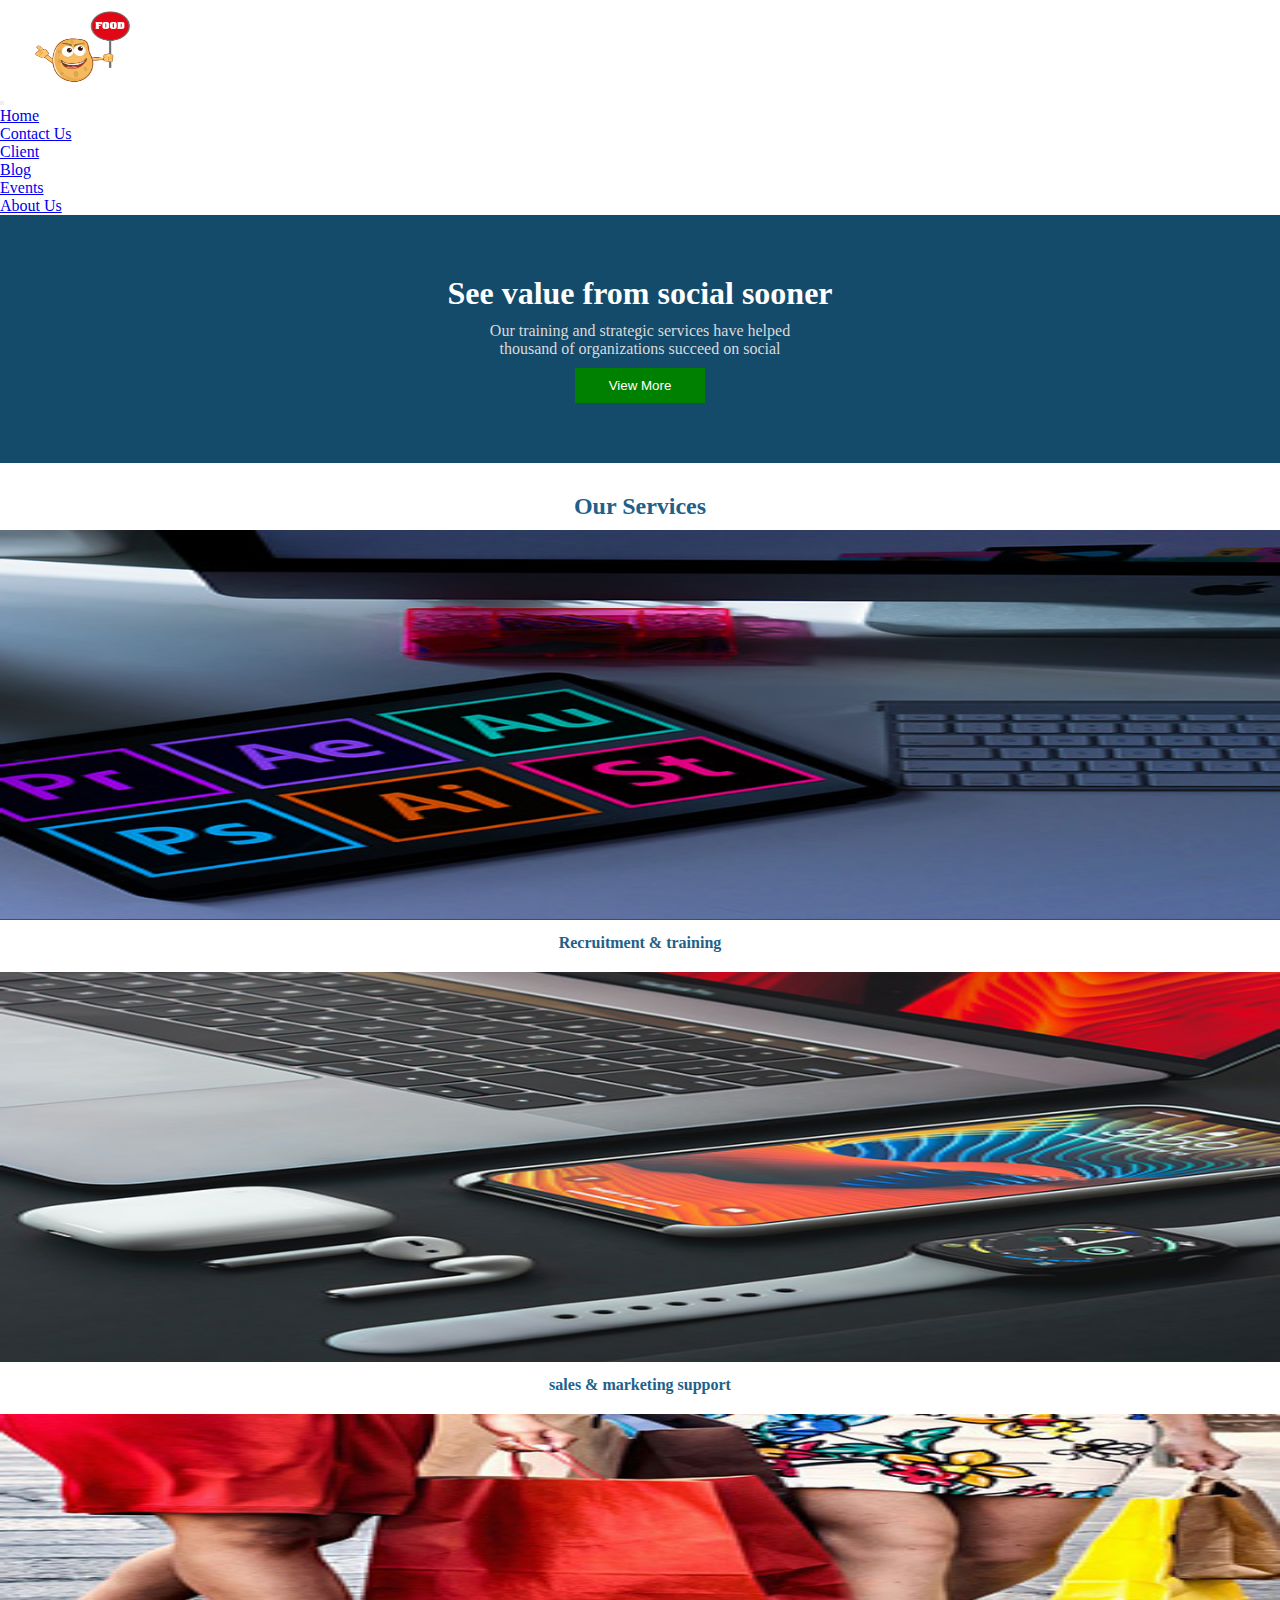
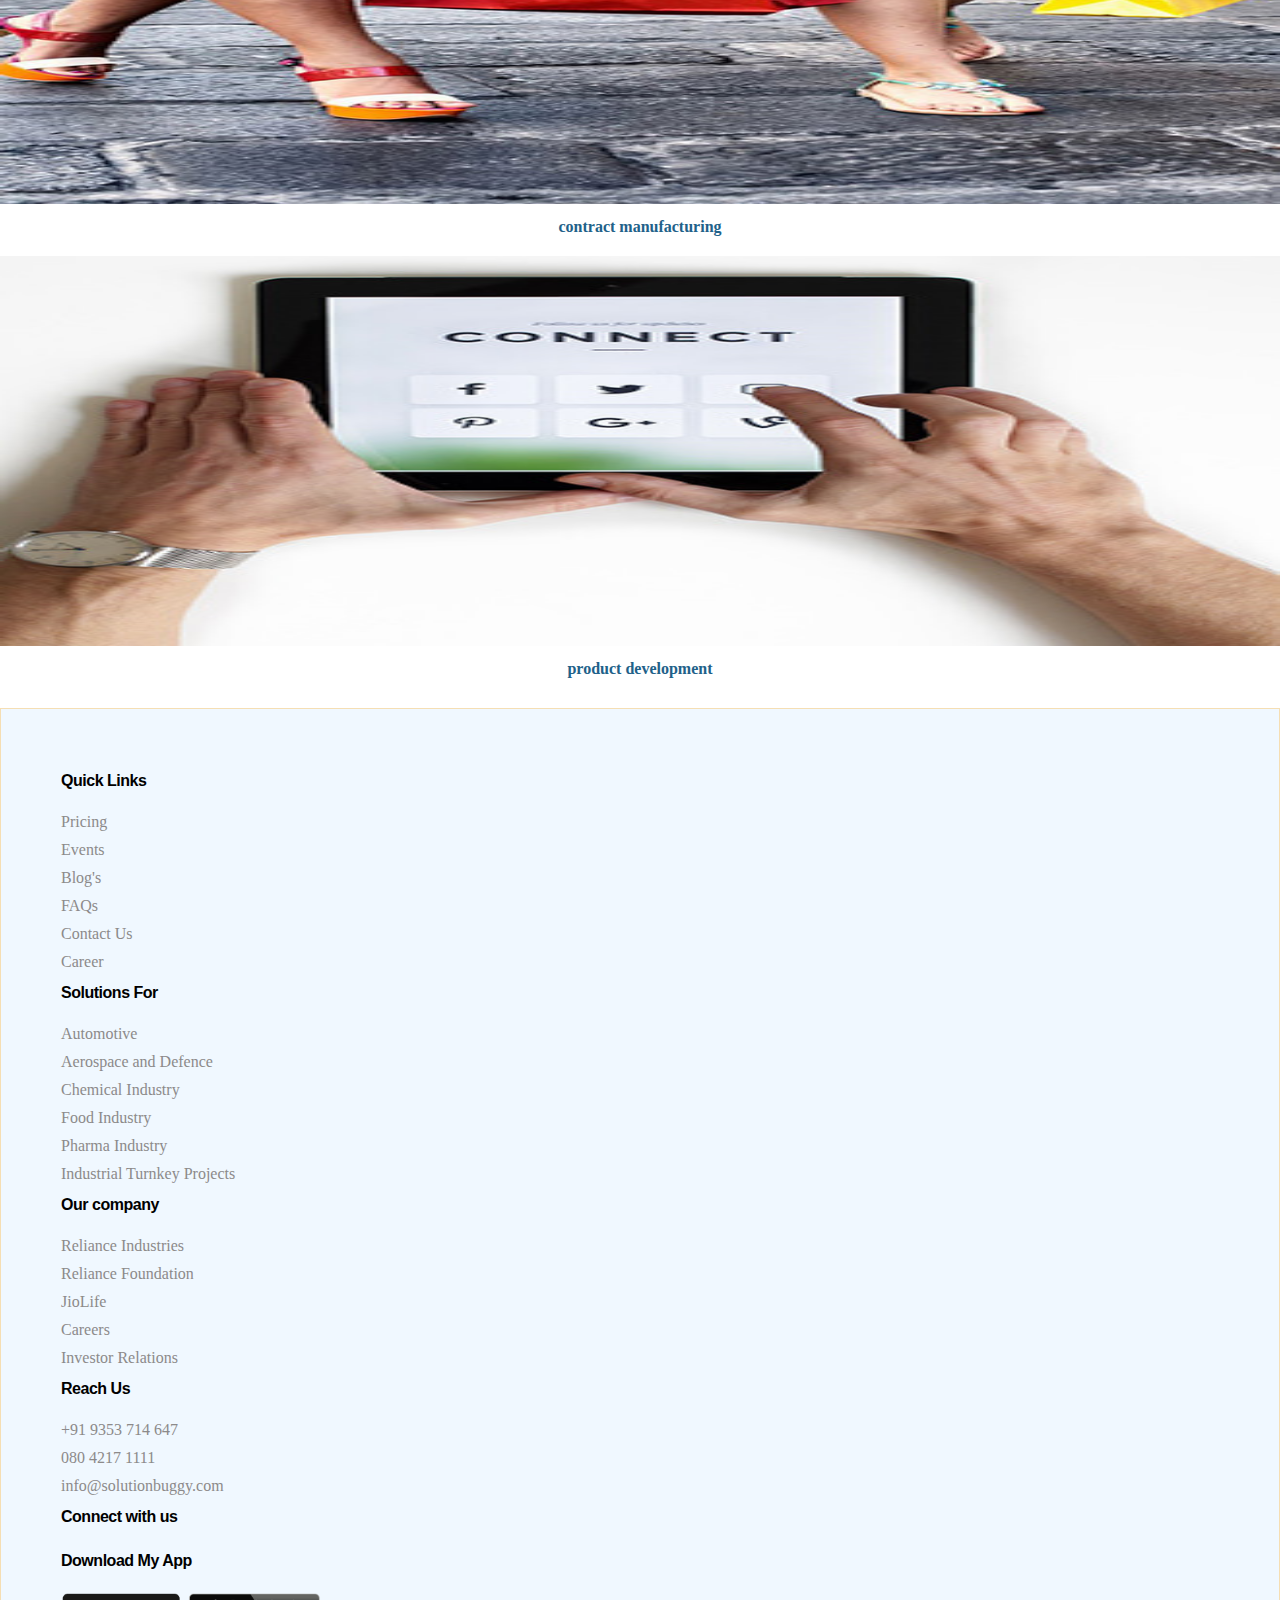
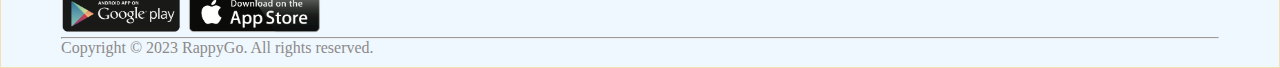
<file: viewproject.html>
<!DOCTYPE html>
<html lang="en">

<head>
    <meta charset="UTF-8">
    <meta http-equiv="X-UA-Compatible" content="IE=edge">
    <meta name="viewport" content="width=device-width, initial-scale=1.0">
    <title>Food</title>
    <link href="https://cdn.jsdelivr.net/npm/bootstrap@5.0.2/dist/css/bootstrap.min.css" rel="stylesheet"
        integrity="sha384-EVSTQN3/azprG1Anm3QDgpJLIm9Nao0Yz1ztcQTwFspd3yD65VohhpuuCOmLASjC" crossorigin="anonymous">
    <link rel="stylesheet" href="https://cdnjs.cloudflare.com/ajax/libs/OwlCarousel2/2.3.4/assets/owl.carousel.min.css"
        integrity="sha512-tS3S5qG0BlhnQROyJXvNjeEM4UpMXHrQfTGmbQ1gKmelCxlSEBUaxhRBj/EFTzpbP4RVSrpEikbmdJobCvhE3g=="
        crossorigin="anonymous" referrerpolicy="no-referrer" />
    <link rel="stylesheet"
        href="https://cdnjs.cloudflare.com/ajax/libs/OwlCarousel2/2.3.4/assets/owl.theme.default.min.css"
        integrity="sha512-sMXtMNL1zRzolHYKEujM2AqCLUR9F2C4/05cdbxjjLSRvMQIciEPCQZo++nk7go3BtSuK9kfa/s+a4f4i5pLkw=="
        crossorigin="anonymous" referrerpolicy="no-referrer" />
    <link rel="stylesheet" href="https://cdnjs.cloudflare.com/ajax/libs/font-awesome/6.4.0/css/all.min.css"
        integrity="sha512-iecdLmaskl7CVkqkXNQ/ZH/XLlvWZOJyj7Yy7tcenmpD1ypASozpmT/E0iPtmFIB46ZmdtAc9eNBvH0H/ZpiBw=="
        crossorigin="anonymous" referrerpolicy="no-referrer" />
    <link rel="stylesheet" href="style.css">
</head>

<body>

    <!-- header section -->
    <section class="headersection">
        <div class="container">
            <div class="row">
                <div class="col-4">
                    <img src="./image/food-1487663_1920.png">
                    <!-- nav -->
                </div>
                <div class="butt navbar col-8">
                    <nav class="navbar navbar-expand-lg navbar-light ">
                        <div class=" container-fluid">

                            <button class="navbar-toggler" type="button" data-bs-toggle="collapse"
                                data-bs-target="#navbarNavDropdown" aria-controls="navbarNavDropdown"
                                aria-expanded="false" aria-label="Toggle navigation">
                                <span class="navbar-toggler-icon"></span>
                            </button>
                            <div class="collapse navbar-collapse" id="navbarNavDropdown">
                                <ul class="navbar-nav">
                                    <li class="nav-item">
                                        <a class="nav-link" aria-current="page" href="index.html">Home</a>
                                    </li>
                                    <!-- <li class="nav-item">
                                        <a class="nav-link active" href="#">Services</a>
                                    </li> -->
                                    <li class="nav-item">
                                        <a class="nav-link" href="contact.html">Contact Us</a>
                                    </li>
                                    <li class="nav-item">
                                        <a class="nav-link" href="client.html">Client</a>
                                    </li>
                                    <li class="nav-item">
                                        <a class="nav-link" href="blog.html">Blog</a>
                                    </li>
                                    <li class="nav-item">
                                        <a class="nav-link" href="event.html">Events</a>
                                    </li>
                                    <li class="nav-item">
                                        <a class="nav-link" href="about.html">About Us</a>
                                    </li>
                                    <!-- <li class="nav-items">
                                        <a class="nav-link" href="#"><span class="text"> Register</span></a>
                                    </li>
                                    <li class="nav-itemss">
                                        <a class="nav-link" href="#"><span class="text">Login</span></a>
                                    </li> -->
                                </ul>
                            </div>
                        </div>
                    </nav>
                    <!--  -->
                </div>
            </div>
        </div>
    </section>
    <!--  -->



    <!-- Sector -->
    <section class="sectorsection1">
        <div class="container">
            <div class="row">
                <div class="col">
                    <h1>See value from social sooner</h1>
                    <p>Our training and strategic services have helped<br>
                        thousand of organizations succeed on social</p>
                    <button type="button">View More</button>
                </div>
            </div>
    </section>
    <!-- ourservices -->

    <section class="sectorourservice">
        <div class="container">
            <div class="row">
                <h2>Our Services</h2> 
                <!-- <div class="col">
                    <div class="wrapper">
                        <div class="ima1">
                            <a href="" title="Recruitment&training"><img src="/image/img-website-design.jpg"></a>
                            <h4>Recruitment & training</h4>
                        </div>
                        
                    </div>
                </div> -->
                <div class="col">
                    <a href="" title="Recruitment&training"><img src="/image/img-website-design.jpg"></a>
                    <h4>Recruitment & training</h4>
                </div>
                <div class="col">
                    <a href="" title="sales & marketing support"><img src="/image/img-web-mobile-app-dev.jpg"></a>
                    <h4>sales & marketing support</h4>
                </div>
                <div class="col">
                    <a href="" title="contract manufacturing"><img src="/image/img-ecommerce-development.jpg"></a>
                    <h4>contract manufacturing</h4>
                </div>
                <div class="col">
                    <a href="" title="product development"><img src="/image/img-digital-marketing.jpg"></a>
                    <h4>product development</h4>
                </div>
            </div>
        </div>
    </section>

    <!-- footer -->
    <section class="footer">

        <div class="container-fluid">
            <div class="row">
                <div class="col">
                    <h3>Quick Links</h3>
                    <p>Pricing</p>
                    <p>Events</p>
                    <p>Blog's</p>
                    <p>FAQs</p>
                    <p>Contact Us</p>
                    <p>Career</p>
                </div>
                <div class="col">
                    <h3>Solutions For</h3>
                    <p>Automotive</p>
                    <p>Aerospace and Defence</p>
                    <p>Chemical Industry</p>
                    <p>Food Industry</p>
                    <p>Pharma Industry</p>
                    <p>Industrial Turnkey Projects</p>
                </div>
                <div class="col">
                    <h3>Our company</h3>
                    <p>Reliance Industries</p>
                    <p>Reliance Foundation</p>
                    <p>JioLife</p>
                    <p>Careers</p>
                    <p>Investor Relations</p>
                </div>
                <div class="col">
                    <h3>Reach Us</h3>
                    <p>+91 9353 714 647</p>
                    <p>080 4217 1111</p>
                    <p>info@solutionbuggy.com</p>
                </div>
                <div class="footicon text-center col-3">
                    <h3>Connect with us</h3>
                    <div class="icon justify-content-center">
                        <a href="https://www.youtube.com/?gl=IN" target="blank"><i class="fa-brands fa-youtube"></i></a>
                        <a href="https://www.instagram.com/" target="blank"><i
                                class="fa-brands fa-square-instagram"></i></a>
                        <a href="https://twitter.com/?lang=en-in " target="blank"><i
                                class="fa-brands fa-square-twitter"></i></a>
                        <a href="#" target="blank"><i class="fa-brands fa-facebook"></i></a>
                        <a href="#" target="blank"><i class="fa-solid fa-envelope"></i></a>
                    </div>
                    <h3>Download My App</h3>
                    <a href="#"><img src="/image/Google-Play-App-Store-PNG-Transparent-Image.png"></a>
                </div>
            </div>
        </div>
        <hr>
        <div class="container-fluid">
            <div class="row">
                <div class="col-6">
                    <p>Copyright © 2023 RappyGo. All rights reserved.</p>
                </div>
            </div>
        </div>
    </section>



    <!-- End -->
    <!-- Script section -->
    <script src="https://cdn.jsdelivr.net/npm/bootstrap@5.0.2/dist/js/bootstrap.bundle.min.js"
        integrity="sha384-MrcW6ZMFYlzcLA8Nl+NtUVF0sA7MsXsP1UyJoMp4YLEuNSfAP+JcXn/tWtIaxVXM"
        crossorigin="anonymous"></script>
    <script src="https://cdnjs.cloudflare.com/ajax/libs/jquery/3.5.1/jquery.min.js"
        integrity="sha512-bLT0Qm9VnAYZDflyKcBaQ2gg0hSYNQrJ8RilYldYQ1FxQYoCLtUjuuRuZo+fjqhx/qtq/1itJ0C2ejDxltZVFg=="
        crossorigin="anonymous" referrerpolicy="no-referrer"></script>
    <script src="https://cdnjs.cloudflare.com/ajax/libs/OwlCarousel2/2.3.4/owl.carousel.min.js"
        integrity="sha512-bPs7Ae6pVvhOSiIcyUClR7/q2OAsRiovw4vAkX+zJbw3ShAeeqezq50RIIcIURq7Oa20rW2n2q+fyXBNcU9lrw=="
        crossorigin="anonymous" referrerpolicy="no-referrer"></script>

    <script>
        var owl = $('.owl-carousel');
        owl.owlCarousel({
            items: 4,
            loop: true,
            margin: 10,
            autoplay: true,
            autoplayTimeout: 1000,
            autoplayHoverPause: true
        });
        $('.play').on('click', function () {
            owl.trigger('play.owl.autoplay', [1000])
        })
        $('.stop').on('click', function () {
            owl.trigger('stop.owl.autoplay')
        })
    </script>
    <!--  -->
</body>

</html>
</file>
<file: style.css>
*{
    margin: 0%;
    padding: 0%;
    box-sizing: border-box;
}

.headersection img{
    width: 150px;
    height: 80px;
    margin-top: 5px;
}
.navbar li{
    padding-right: 20px;
}

.nav-items{
    border-radius: 20px 0px 0px 20px;
    background-color: #FF661B;
    color: white;
}
.nav-items:hover{
    border-radius: 20px 0px 0px 20px;
    background-color: #ffffff;
    border: 2px solid #FF661B;

}
.text{
    color: white;
}
.text:hover{
    color: rgb(0, 0, 0);
}
.nav-itemss{
    background-color: #0A438D;
    color: white;
    border-radius: 0px 20px 0px 0px;
}
.nav-itemss:hover{
    background-color: #ffffff;
    color: white;
    border: 2px solid #0A438D;
 
}
.banner{
    display: flex;
    align-items: center;
    justify-content: space-evenly;
    padding: 70px;
    background-color: rgb(133, 209, 244);
    margin-bottom: 30px;
}
.banner h4{
    text-align: center;
}
.projects{
    margin: 10px;
    padding: 10px;
    border: 1px solid rgb(255, 255, 255);
    border-radius: 10px;
}
.formsec{
    padding: 30px;
    background-color: rgb(237, 235, 235);
    border-radius: 40px;
}
form{
    text-align: center;
}
form input{
    padding: 10px;
    border-radius: 10px;
    margin: 7px;
    width: 70%;
}
.forms{
 width: 60px;
 margin-bottom: 20px;
}
.awards{
    margin-bottom: 30px;
    padding: 20px;
}
.awards h3,h4{
text-align: center;
margin-bottom: 20px;
}
.awards img{
    width: 100%;
    height: 200px;
    margin: 10px;
    padding: 10px;
    border: 1px solid rgb(247, 245, 245);
    background-color: rgb(247, 245, 245);
}
.food{
    color: #0A438D;
}
.about{
    padding: 30px;
    background-color:#142129;
    margin-bottom: 30px;
    color: white;
}
.about i{
    color: #FF661B;
}
.about h3{
    margin-bottom: 30px;
}
.about h4{
    text-align: start;
}
.about p{
    text-align: justify;
    letter-spacing: 1.5px;
}
.companies{
    margin-bottom: 30px;
}
.companies h3{
    text-align: center;
    margin-bottom: 30px;
}
.companies img{
    width: 100px;
    margin: 10px;
}
.color{
    color: #FF661B;
}
.sector button{
    background-color: #FF661B;
    border-radius: 20px;
    color: white;
}
.sector h3{
    margin-bottom: 30px;
}

.sector{
    text-align: center;
    padding: 60px;
    background-color: rgb(237, 235, 235);
}
.sector button:hover{
    background-color: #142129;
    border-radius: 20px;
    color: white;
}

.backimg{
    text-align: center;
    background-color: rgb(237, 235, 235);
    margin-bottom: 30px;
    padding-bottom: 60px;
}
.backimg img{
    
    margin: auto;
    width: 200px;
    height: 180px;
    margin-bottom: 10px;
}
.card{
    padding: 15px;
    box-shadow: 1px 1px 3px 3px rgb(202, 200, 200);
    margin: 10px;
}
.service{
    margin-bottom: 30px;
}
.service h3{
text-align: center;
margin-bottom: 20px;
}
.cards{
    text-align: center;
    padding: 10px;
    margin: 10px;
    border: 1px solid rgb(224, 221, 221);

}
.cards img{
    width: 70px;
    height: 70px;
}
.consulting{
    padding: 40px;
    margin-bottom: 30px;
    background-color: rgb(237, 235, 235);
}
.consulting button{
    color: white;
    background-color: #FF661B;
    border-radius: 20px;
}
.consulting button:hover{
    color: white;
    background-color: #216189;;
    border-radius: 20px;
}
.but button{
    color: #142129;
    background-color: rgb(225, 224, 223);
    border-radius: 0px;
}
.but button:hover{
    border-radius: 0px;
}
.across h3{
    text-align: center;

}
.across{
    margin-bottom: 30px;

}
.across button{
    margin: auto;
    display: flex;
    align-items: center;
    color: white;
    background-color: #FF661B;
    border-radius: 20px;
}
.colimg img{
    margin: auto;
    width: 100%;
    height: 250px;
    text-align: center;
    padding: 10px;
    margin: 10px;
}
.colimg img:hover{
    width: 100%;
    height: 250px;
    text-align: center;
    padding: 20px;
    margin: 10px;
}
.business{
    margin-bottom: 30px;
}
.business h3{
    text-align: center;
}
.car{
    box-shadow: 1px 1px 3px 3px rgb(202, 200, 200);
    margin: 10px;
    padding-bottom: 20px;
}
.car h5,p{
    margin-bottom: 10px;
}
.car img{
    text-align: center;
    width: 100%;
    height: 200px;
    margin-bottom: 10px;
}
.business{
    text-align: center;

}


/*  */


.footer h3{
    margin-bottom: 20px;
    font-family: JioType,helvetica,arial,sans-serif;
    font-weight: 900;
    text-transform: none;
    font-size: 1rem;
    letter-spacing: -.48px;
    line-height: 1.5;
}
.footer i{
    font-size: 25px;
}
.footer{
    border: 1px solid wheat;
    background-color: aliceblue;

    padding: 60px 60px 0 60px;
}
.footer p{
    text-align: justify;
}
.footer img{
    border-radius: 0;
    width: 260px;
}
.footer p{
    color: rgb(140, 138, 138);
}
.footer p:hover{
    color: #FF661B;
    
}

/* about section css */
.aboutbanner{
    margin-bottom: 10px;
    padding: 90px;
    background-color: #142129;
}
.aboutbanner :nth-child(1){
    color: white;
    padding-bottom: 10px;
    text-align: center;
}
.aboutbanner :nth-child(2){
    color: #FF661B;
    padding-top: 10px;
    text-align: center;
}
.mapsection{
    padding: 40px;
    margin-bottom: 30px;
}
.mapsection h3{
 text-align: center;
 margin-bottom: 30px;
 color: #FF661B;
}
.mapsection h5{
    text-align: justify;
    letter-spacing: 1px;
}
.mapsection p{
    opacity: 0.8;
    text-align: justify;
}
.mapsection img{
    width: 300px;
}
.mapsection button{
    background-color: #FF661B;
    color: white;
    border-radius: 20px;
}
.mapsection button:hover{
    color: white;
    background-color: #142129;
}
.vision{
    padding: 40px;
    background-color: #142129;
    margin-bottom: 30px;
}
.visi{
    margin-bottom: 30px;
}
.visi h4
{
    color: #FF661B;
    text-align: center;
}
.visi p{
    color: white;
    text-align: center;
}
.vis{
    background-color: #2e3337;
    padding: 20px;
    margin: 20px;
    border-radius: 20px;
    
}
.vis p{
    letter-spacing: 0px;
    word-spacing: 0px;
    color: white;
    text-align: left;
}
.vis h3{
    color: #FF661B;
}
.visionpara p{
    text-align: center;
    color: white;
}
.visionpara i{
    color: #FF661B;
}
.leader{
    margin-bottom: 40px;
}
.leader h3{
        text-align: center;
}
.leade{
    margin-bottom: 40px;
}
.leade h3{
        text-align: center;
}
.leadimg{
    text-align: center;
    padding: 10px;
    margin: 15px;
    background-color: #e9ebeb;
    border-radius: 5px;
}
.leadimg h5{
    color: #636465;
}
.leadimg img{
    margin-bottom: 10px;
}
.leadimg p{
    text-align: center;
}
.owlleadimg{
    text-align: center;
    padding: 20px;
    margin: 15px;
    background-color: #e9ebeb;
    border-radius: 5px;
}
.owlleadimg h5{
    color: #636465;
}
.owlleadimg img{
    width: 80px !important;
    text-align: center;
    margin: auto;
    
}
.owlleadimg p{
    text-align: center;
}


/* event section */

.eventbanner{
    margin-bottom: 30px;
    padding: 90px;
    background-color: #142129;
    text-align: center;
}
.eventbanner p{
    color: white;
    text-align: center;
}
.eventbanner h1{
    margin-bottom: 20px;
    color:#FF661B;
    text-align: center;
}
.webinar h3{
    text-align: center;
    color: #FF661B;
    font-weight: 900;
    padding-bottom: 10px;
}

.webinar p{
    padding-bottom: 30px;
    text-align: center;
}

.webi{
    margin: 5px;
    box-shadow: 1px 1px 3px 3px rgb(202, 200, 200);
    text-align: center;
    border-radius: 20px;
    padding-bottom: 20px;
    margin-bottom: 40px;
}

.webi button{
    padding: 10px;
    border: none;
    background-color: #FF661B;
    color: white;
    border-radius: 20px;
}
.webi img{
    border-radius: 20px 20px 30px 30px;
    width: 100%;
    height: 80%;
    padding-bottom: 20px;
}

.Previous{
    margin-bottom: 30px;
    text-align: center;
}
.Previous h3{
    text-align: center;
    color: #FF661B;
    font-weight: 900;
    padding-bottom: 30px;
}
/* .Previous iframe{
    width: 90%;
    height: 200px;
} */



/* blog section */

.exportsection{
    margin: 10px;
    margin-bottom: 30px;
}
.exportsection img{
    width:100%;
    height: 350px;
    margin-bottom: 20px;
}
.exportsection img:hover{
    width:100%;
    height: px;
    margin-bottom: 20px;
    box-shadow: 1px 1px 3px 3px rgb(202, 200, 200);
}
.exportsection h3{
    font-weight: 700;
}
.exportsection p{
    text-align: justify;
}
.exportsection button{
    padding: 10px;
    border: none;
    background-color: #FF661B;
    color: white;
    border-radius: 10px;
}
.eco button{
    background-color: #142129;
    color: #e9ebeb;
}

.sechead{
    margin-top: 15px;
}

.sectorsection img{
    width: 100%;
    height:300px;
    padding: 30px;
    border-radius: 40px;
}
.sectorsection img:hover{
    width: 100%;
    height:300px;
    padding:5px;
    border-radius: 20px;
}


/* contact forms */

.contacts{
    margin-bottom: 30px;
    padding:40px;
    background-color:#1f5f84;
}
.contacts h3{
    text-align: center;
    margin-bottom: 15px;
    color: white;
    font-weight: 700;
}

.contactform{
    background-color: #bdd3d3;
    padding: 30px;
    font-weight: 600;
    border-radius: 15px;
    max-width: 100%;
}
.mapsect{
background-color: #bdd3d3;
}
.mapsect i{
    color:#0A438D;
}
.maplocation{
   margin-top: 40px;
   display: flex;
   flex-direction: column;
   align-items: center;
   
}
.maplocation h3{
    text-align: justify;
    padding-bottom: 15px;
}
.maplocation p{
    font-weight: 500;
    font-size: 18px;
    text-align: center;
    padding-bottom: 15px;
}
.maplocation h3{
    font-weight: 700;
}

/* client section */

.clientcontentsec{
    padding: 30px;
    background-color: #1f5f84;
    color: white;

}
.clientcontentsec h2{
    text-align: center;
    padding-bottom: 15px;
    font-weight: 600;
}
.clientcontentsec p{
    text-align: justify;
}
.clientsecimg{
    margin-bottom: 30px;
}
.clientsecimg img{
    width: 200px;
    height: 100px;
}
.clientsectionimg{
    border:1px solid rgb(209, 207, 207);
    margin: 10px;
    padding: 10px; 
    text-align: center;

}

/* service */

.sectorsection1{
    background-color: #144b6b;
    padding: 60px;
    margin-bottom: 30px;
    text-align: center;
}
.sectorsection1 h1{
    color: white;
    font-weight: 700;
    margin-bottom: 10px;
}
.sectorsection1 p{
    text-align: center;
    color: #d9dadc;
}
.sectorsection1 button{
    background-color: green;
    padding: 10px;
    width: 130px;
    color: white;
    border: none;
}
.sectorsection1 button:hover{
    background-color:#FF661B;
    padding: 10px;
    width: 130px;
    color: white;
    border: none;
}
.sectorourservice h2{
    text-align: center;
    margin-bottom: 10px;
    color: #216189;
}
.sectorourservice h4{
    color: #216189;
}
.sectorourservice{
    margin-bottom: 30px;
}
.sectorourservice img{
    height: 400px;
    width: 100%;
    padding-bottom: 10px;
}
/* .sectorourservice img:hover{
    height: 400px;
    width: 100%;
    padding-bottom: 10px;
    padding: 15px;
} */

/* backgroung img */
.backimg{
background-color: white;
}
.backimg h5{
    font-weight: 700;
    font-size: 45px;
    border-bottom: 1px solid white;
    padding-bottom: 20px;
}
.backimg p{
    text-align: center;
    font-weight: 500;
    font-size: 20px;
}
.backbutton{
    padding: 10px;
    border: none;
    background-color: #ffffff;
    color: rgb(0, 0, 0);
    border-radius: 10px;  
    margin-bottom: 20px;
}
.backgrimg{
    margin-bottom: 40px;
}
.backgrimg img{
    width: 100%;
    height: 500px;
    
}
@media screen and (min-width:200px) and (max-width:600px) {

    .rows{
        display: grid;
        width: 100%;
        grid-template-columns: auto;
    }
    .backgrimg img{
        margin: auto;
        width: 100%;
        height: 145px;
        margin-bottom: 10px;
    }
    .backimg img{
        margin: auto;
        width: 50% ;
        height: 81px ;
        margin-bottom: 10px;
    }
    .sectorsection1{
        padding: 15px;
    }
    .sectorourservice img{
        width: 100% !important;
        height: 200px !important;
    }
    .sectorourservice{
        display: grid !important;
        grid-template-columns: auto !important;
    }
    .sector p{
        text-align: justify;
    }
    .sector{
        padding: 5px;
    }
    .banner{
        width: 100%;
    }
    
    .formsec{
        width: 100%;
    }
    .colimg img{
        width: 250px;
        height: 200px;
        margin-left: 24px;
       
    }
    .consulting{
        padding: 10px;
    }
    .consulting p{
        text-align: justify;
    }
    .business{
        display: grid;
        grid-template-columns: auto;
    }
    .car{
        display: grid;
        grid-template-columns: auto;
        padding: 20px;
        margin: auto;
        width: 100%;
        height: 100%;
    }
    .respon{
        text-align: start;
        margin-left: 50px;
        font-size: 10px;
    }
    .respon h2{
        font-size: 18px;
    }
    .about{
       padding: 5px;
    }
    .about p{
        letter-spacing:normal;
        padding: 0;
        font-size: 11px;
        text-align: inherit;
    }
    
    .awards img{
        height: 90px;
    }
    .awards{
        padding: 0px;
    }
    
    .headersection img{
        width: 120px;
        height: 80px;
    }
    .butt{
       
        padding-left: 77px;
    }
    .banner{
        padding: 10px 0px 10px 0px;
    }
    .banner h2,p{
        text-align: center;
    }
   .footer img{
    width: 200px;
   }
  .mapsection img{
    width: 200px;
  }
  .mapsection p{
    letter-spacing: 0px;
    text-align: start;
  }
  .mapsection iframe{
    width: 248px;
    height: 248px;
  }
  .leader{
    width: 100x;
  }
  .leade{
    width: 100%;
  }
  .owlleadimg img{
    width: 40px !important;
  }
  .owlleadimg h5{
    font-size: 12px;
  }
  .owlleadimg p{
    font-size: 8px;
  }
    .owlleadimg{
    width: 100%;
    height: 170px;
  }
.eventbanner{

    margin-bottom: 30px;
    padding: 20px;
    background-color: #142129;
    text-align: center;
}
  .exportsection img{
    width:100%;
    height: 247px;
    margin-bottom: 20px;
}
.footicon{
    display: contents;
}
.sectorsection {
    text-align: center;
}
.sectorimg{
    display: grid;
    grid-template-columns: auto;
}
.contactform{
    background-color: #bdd3d3;
    padding: 10px;
    width: 500px;
    font-weight: 600;
    border-radius: 15px;
    max-width: 100%;
}
}


@media screen and (min-width:600px) and (max-width:800px) {

    .rows{
        display: grid;
        width: 100%;
        grid-template-columns: auto auto;
    }
    .backimg img{
        width: 70px;
        height: 50px;
    }
    .banner{
        width: 100%;
    }
}
@media screen and (min-width:800px) and (max-width:1000px) {

    .rows{
        display: grid;
        width: 100%;
        grid-template-columns: auto auto;
    }
    .backimg img{
        width: 70px;
        height: 50px;
    }
    .banner{
        width: 100%;
    }
    
}
</file>
